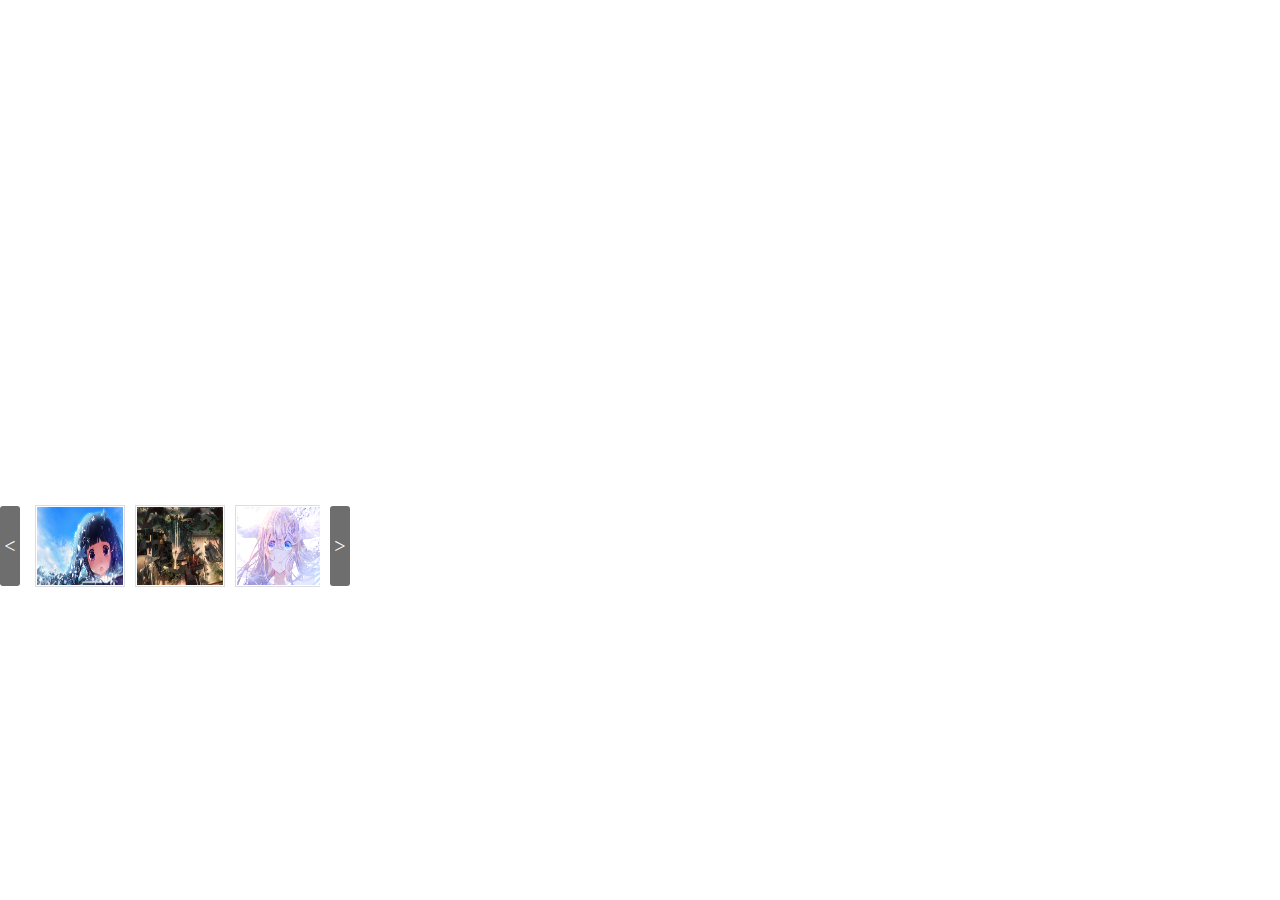
<file: src/lib/jQueryMagnifier/index.html>
<!DOCTYPE html>
<html>
<head>
	<meta charset="utf-8">
	<link rel="stylesheet" type="text/css" href="css/magnifier.css">
	<title>放大镜效果</title>
</head>
<body >
	
	<div class="magnifier" id="magnifier1">
		<div class="magnifier-container">
			<div class="images-cover"></div>
			<!--当前图片显示容器-->
			<div class="move-view"></div>
			<!--跟随鼠标移动的盒子-->
		</div>
		<div class="magnifier-assembly">
			<div class="magnifier-btn">
				<span class="magnifier-btn-left">&lt;</span>
				<span class="magnifier-btn-right">&gt;</span>
			</div>
			<!--按钮组-->
			<div class="magnifier-line">
				<ul class="clearfix animation03">
					<li>
						<div class="small-img">
							<img src="images/14431H1I-0.jpg" height="1200" width="1920" />
						</div>
					</li>
					<li>
						<div class="small-img">
							<img src="images/141A4C51-19.jpg" height="1842" width="3000" />
						</div>
					</li>
					<li>
						<div class="small-img">
							<img src="images/22-1F22522555E03.jpg" height="1080" width="1920" />
						</div>
					</li>
					<li>
						<div class="small-img">
							<img src="images/22-1F225225440416.jpg" height="2160" width="3840" />
						</div>
					</li>
					<li>
						<div class="small-img">
							<img src="images/22-1F225225520646.jpg" height="1080" width="1920" />
						</div>
					</li>
				</ul>
			</div>
			<!--缩略图-->
		</div>
		<div class="magnifier-view"></div>
		<!--经过放大的图片显示容器-->
	</div>
</body>
<script src="http://www.jq22.com/jquery/jquery-1.10.2.js"></script>
<script type="text/javascript" src="js/magnifier.js"></script>
<script type="text/javascript">
$(function() {
	
	var magnifierConfig = {
		magnifier : "#magnifier1",//最外层的大容器
		width : 500,//承载容器宽
		height : 500,//承载容器高
		moveWidth : null,//如果设置了移动盒子的宽度，则不计算缩放比例
		zoom : 5//缩放比例
	};

	var _magnifier = magnifier(magnifierConfig);

	/*magnifier的内置函数调用*/
	/*
		//设置magnifier函数的index属性
		_magnifier.setIndex(1);

		//重新载入主图,根据magnifier函数的index属性
		_magnifier.eqImg();
	*/
});
</script>
</html>
</file>
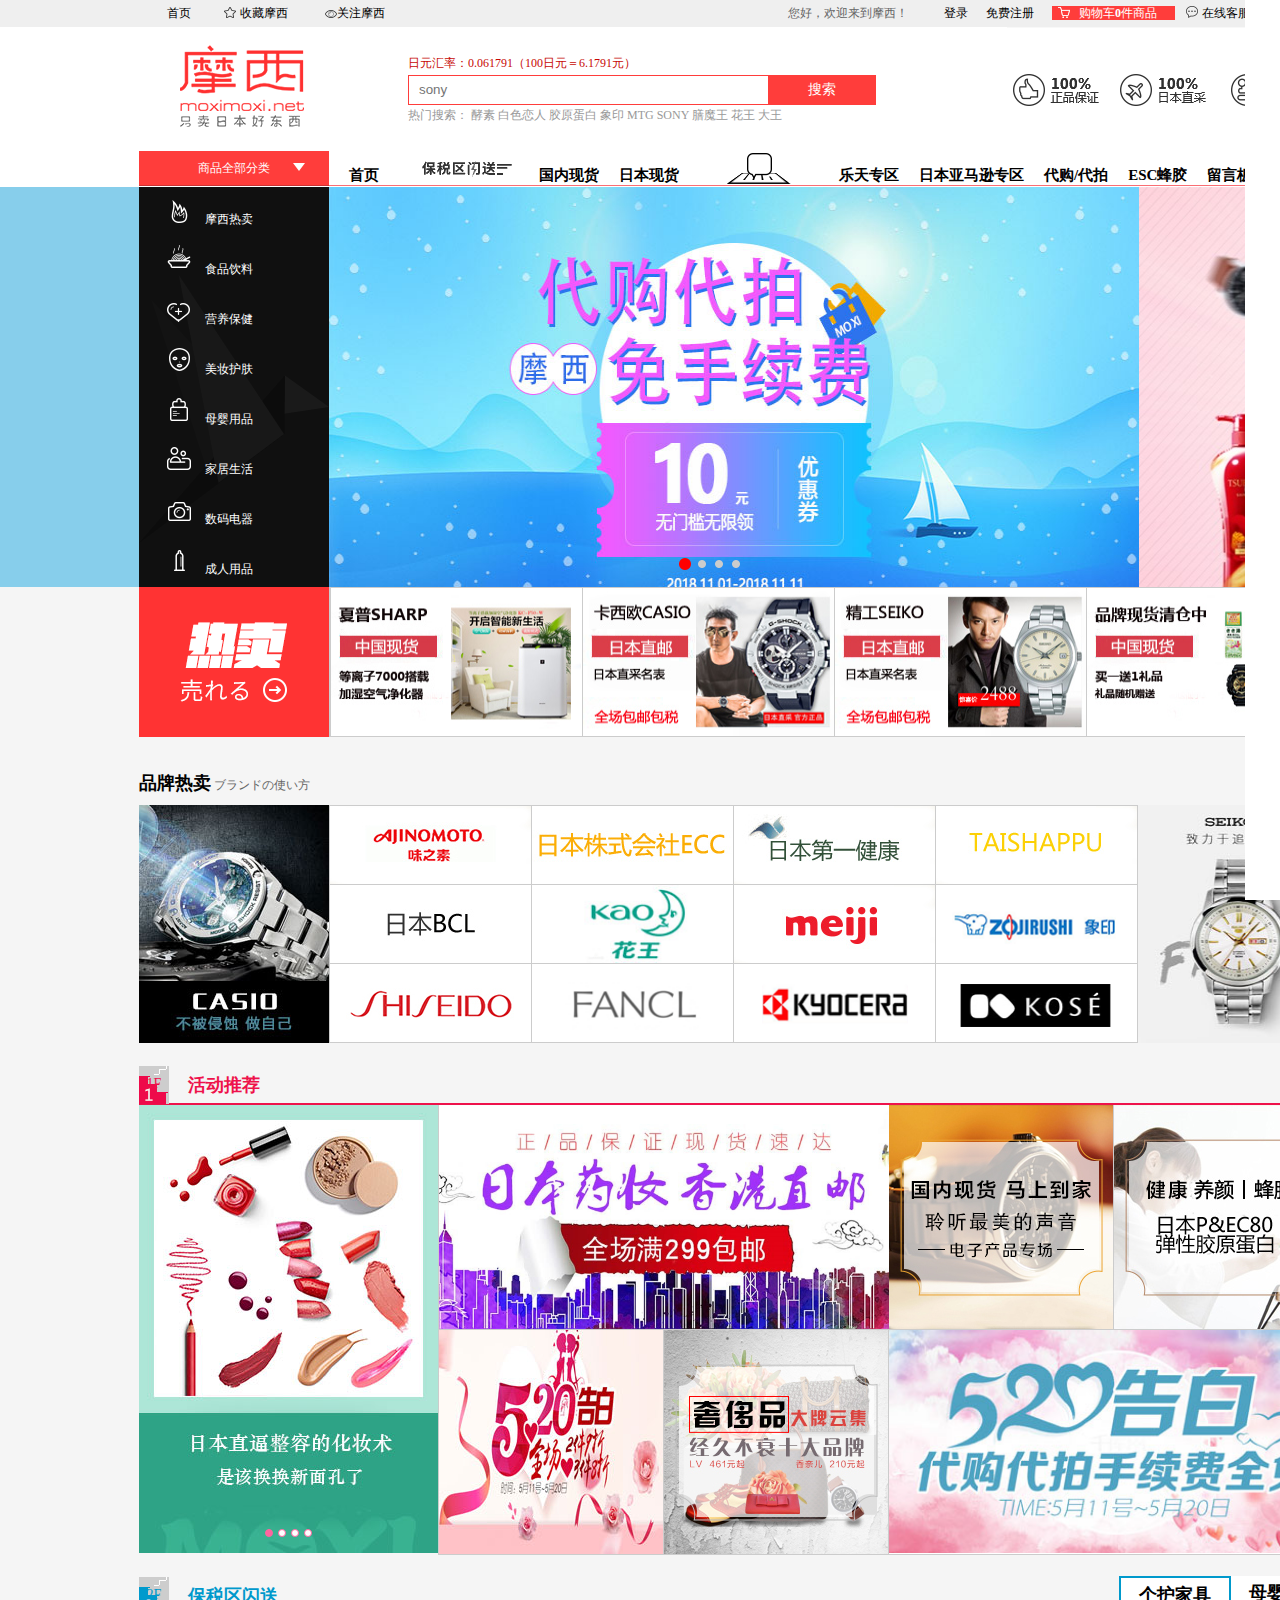
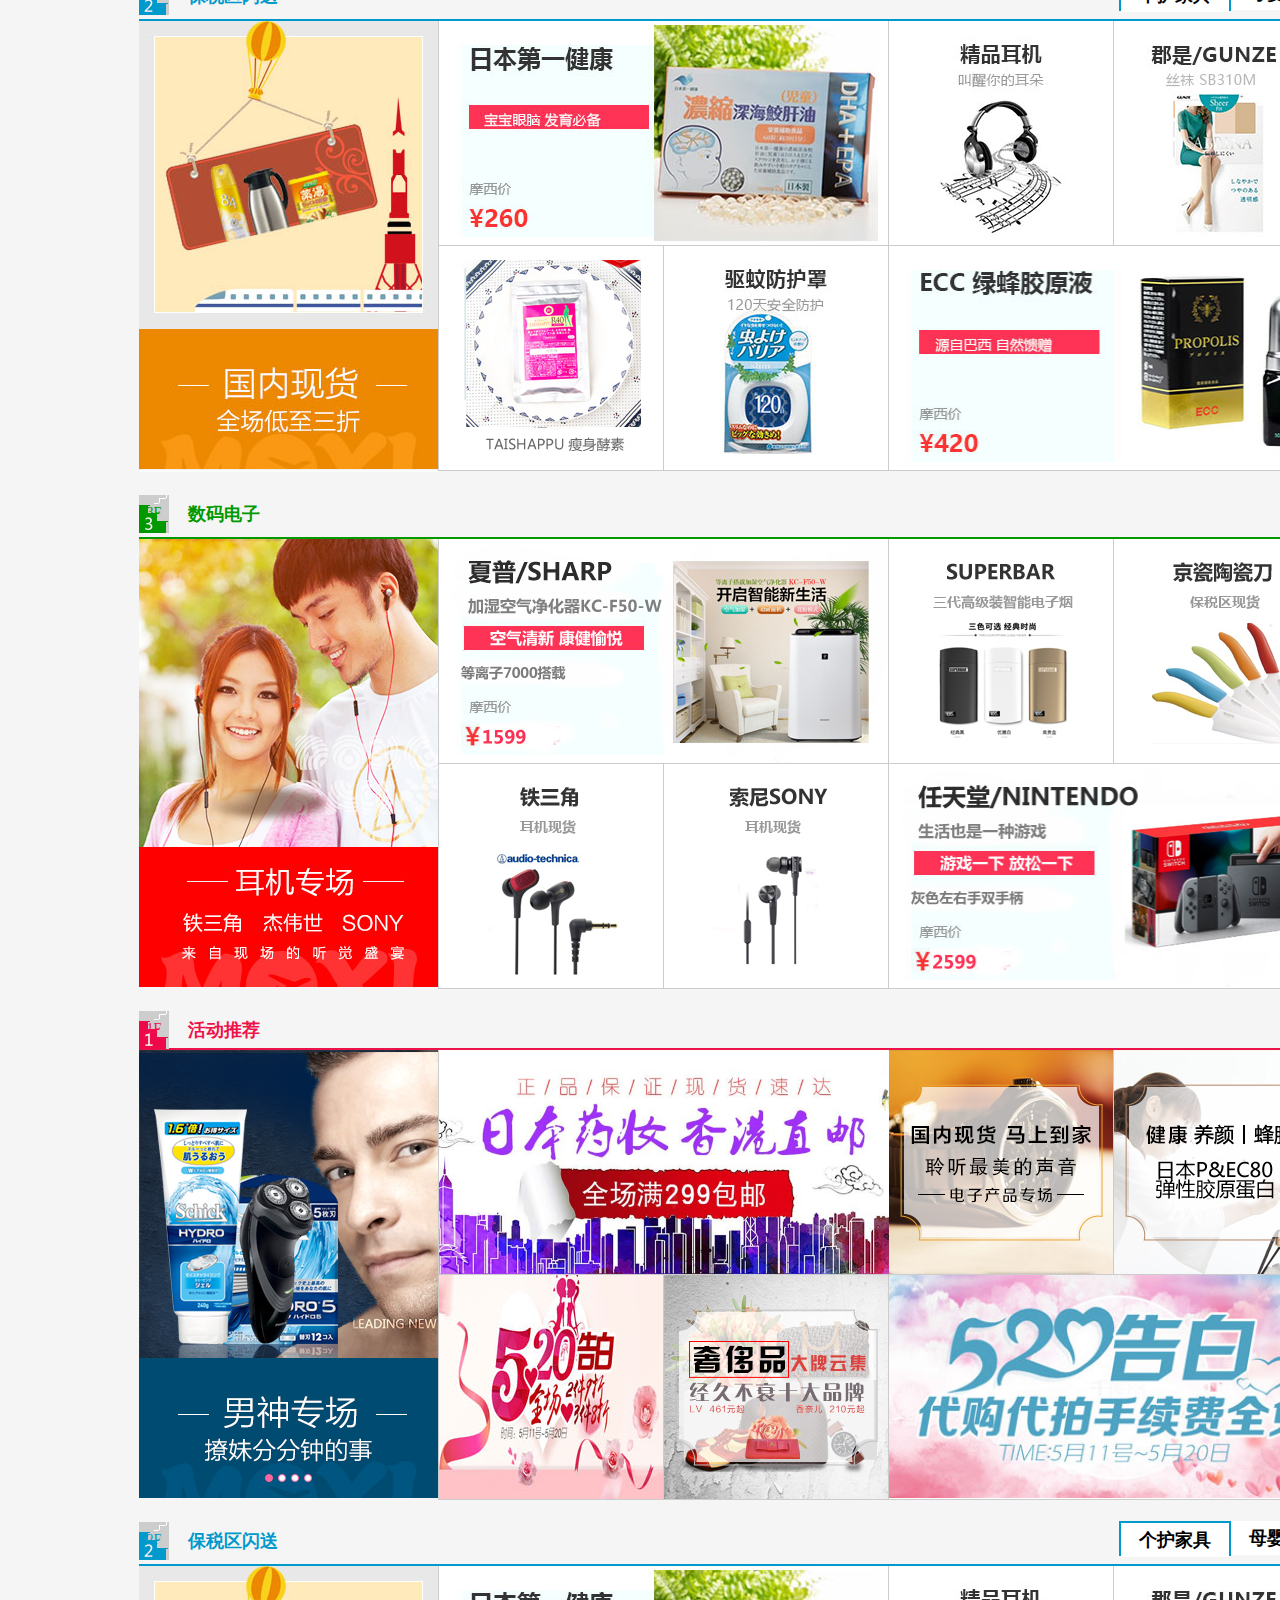
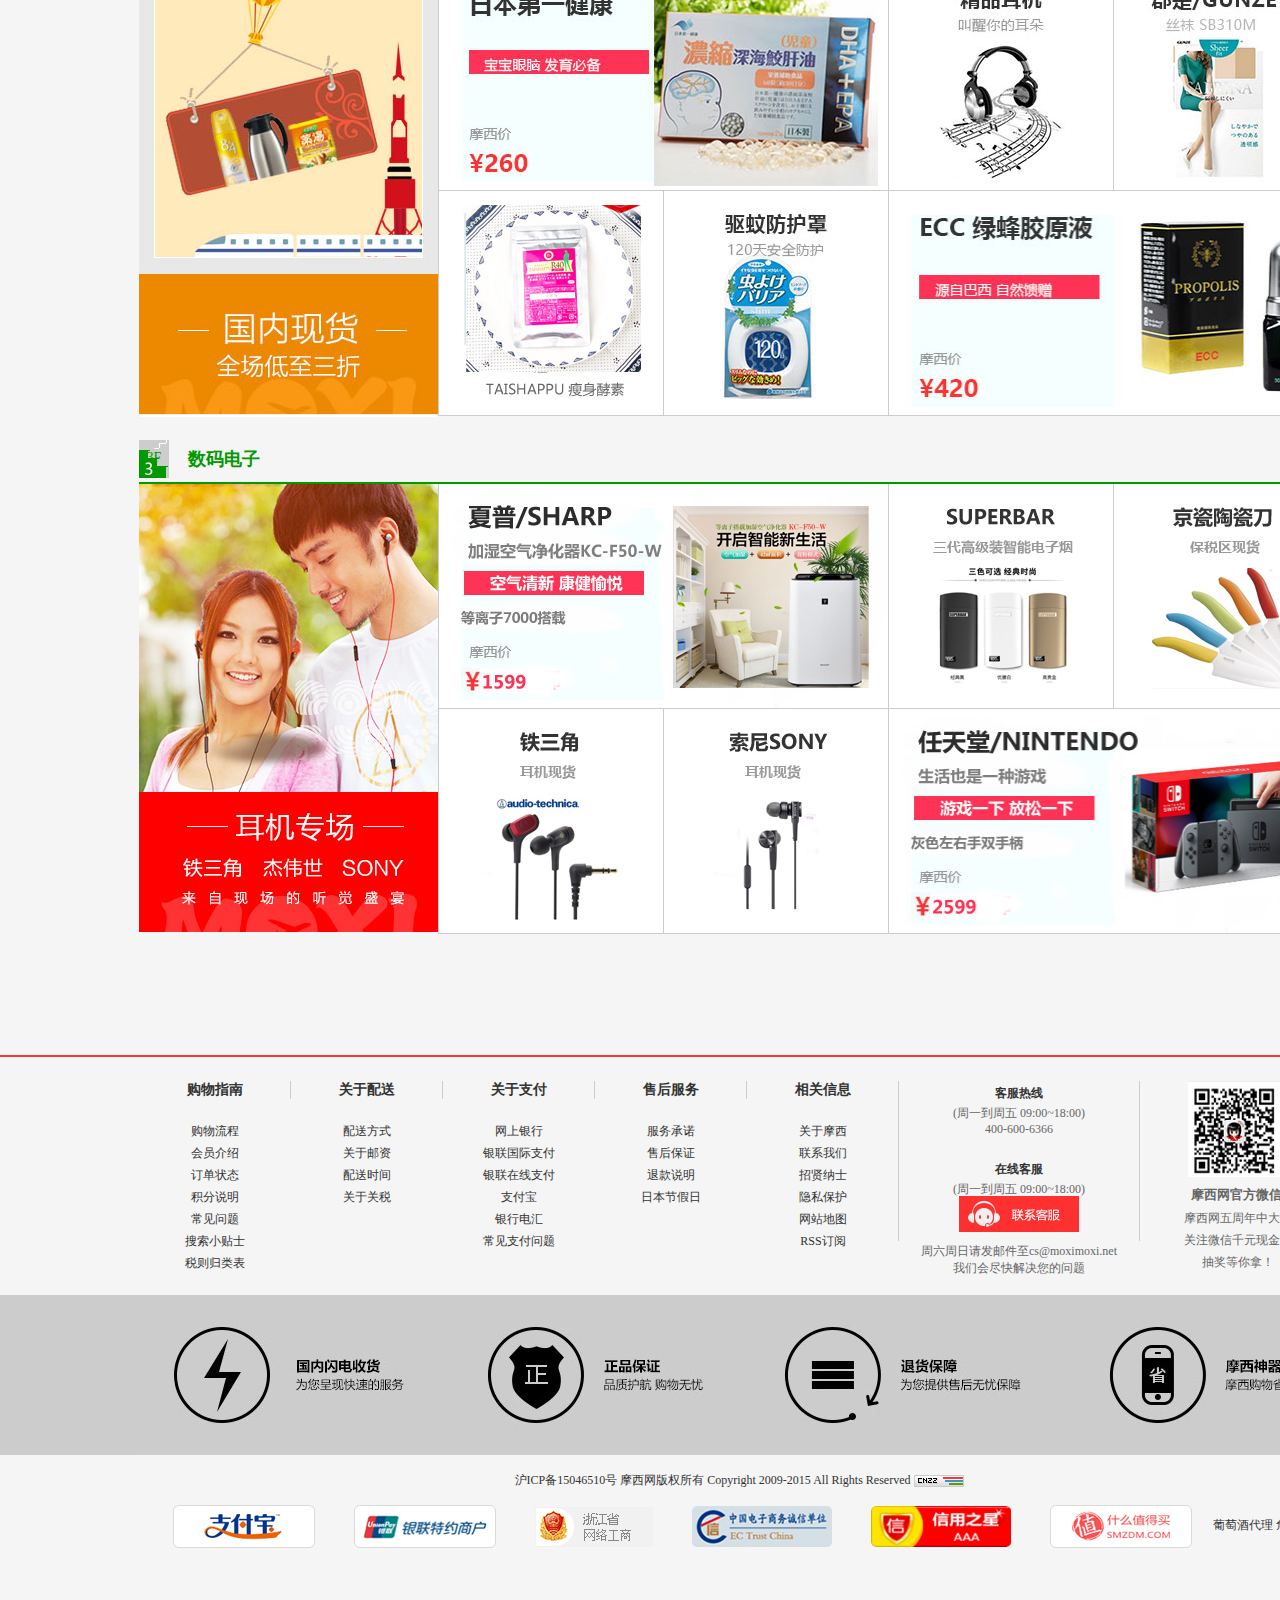
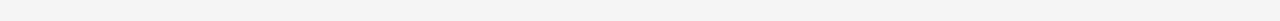
<file: src/moxi.html>
<!DOCTYPE html>
<html lang="en">
    <head>
    <title>摩西网-只卖日本好东西_日本代购网站_日本亚马逊官网代购</title>
        <meta charset="utf-8">
        <link rel="stylesheet" type="text/css" href="css/base.css" />
        <link rel="stylesheet" type="text/css" href="css/index.css" />
    </head>
    <body>
<div id="moxi">
        <!--                                       顶部                                   -->


        <div id="topt">
            <div class="container">
                <div class="topt_l">
                    <a href="#">首页</a>
                    <a href="#"><i class="l_1"></i>收藏摩西</a>
                    <a href="#"><i class="l_2"></i><img src="images/_r1_c001.png" height="101" width="107" alt="关注摩西" class="code" />关注摩西</a>
                </div>
                <ul class="topt_r">
                    <li id="gaTci"><p>您好，欢迎来到摩西！</p></li>
                    <li><a href="html/link-login.html">登录</a></li>
                    <li><a href="html/link-login.html" class="zhuche">免费注册</a></li>
                    <li style="display:none;" id="outgaT"><a>【退出】</a></li>
                    <li><a href="html/shopping-car.html" class="gouwuche">购物车<strong style="font-weight:700;" id="my_car">0</strong>件商品</a></li>
                    <li><a href="#" class="zaixiankefu">在线客服 400-660-6366</a></li>
                </ul>
            </div>
        </div>
        <!--                                       logo                                   -->


        <div id="header">
            <div class="container">
                <div class="header_l">
                        <div class="logo">
                            <img src="images/_r2_c1.png" height="84" width="137" alt="摩西网" title="摩西网" />
                        </div>
                    <div class="search">
                        <div class="search_t">
                            日元汇率：0.061791（100日元＝6.1791元）
                        </div>
                        <div class="search_z">
                            <input type="text"  placeholder="sony"/>
                            <button>搜索</button>
                        </div>
                        <div class="search_d">
                            <span>热门搜索：</span>
                            <a href="#">酵素</a>
                            <a href="#">白色恋人</a>
                            <a href="#">胶原蛋白</a>
                            <a href="#">象印</a>
                            <a href="#">MTG</a>
                            <a href="#">SONY</a>
                            <a href="#">膳魔王</a>
                            <a href="#">花王</a>
                            <a href="#">大王</a>
                        </div>
                    </div>
                    <div class="logo_r"></div>
                </div>
                <div class="shopAll">
                    <span>商品全部分类</span>
                    <ul>
                        <li><a href="#">首页</a></li>
                        <li><a href="#"><img src="images/_r3_c2.gif" height="34" width="120" alt="" /></a></li>
                        <li><a href="#">国内现货</a></li>
                        <li><a href="#">日本现货</a></li>
                        <li><a href="#"><img src="images/_r3_c3.gif" height="34" width="120" alt="" /></a></li>
                        <li><a href="#">乐天专区</a></li>
                        <li><a href="#">日本亚马逊专区</a></li>
                        <li><a href="#">代购/代拍</a></li>
                        <li><a href="#">ESC蜂胶</a></li>
                        <li><a href="#">留言板</a></li>
                    </ul>
                </div>
            </div>
        </div>
        <!--                                       导航                                   -->


        <div id="nav">
            <div class="container">
                <div class="shopAll_r">
                    <ul>
                        <li class="r1 rr"><a href="html/details.html" class="r11 r1c1">摩西热卖</a></li>
                        <li class="r2 rr"><a href="html/details.html" class="r12 r1c1">食品饮料</a></li>
                        <li class="r3 rr"><a href="html/details.html" class="r13 r1c1">营养保健</a></li>
                        <li class="r4 rr"><a href="html/details.html" class="r14 r1c1">美妆护肤</a></li>
                        <li class="r5 rr"><a href="html/details.html" class="r15 r1c1">母婴用品</a></li>
                        <li class="r6 rr"><a href="html/details.html" class="r16 r1c1">家居生活</a></li>
                        <li class="r7 rr"><a href="html/details.html" class="r17 r1c1">数码电器</a></li>
                        <li class="r8 rr"><a href="html/details.html" class="r18 r1c1">成人用品</a></li>
                    </ul>
                    <div class="shopinAll">
                        <div class="shopinAllone">
                            <ul>
                                <li>
                                    <h3>热门搜索 ></h3>
                                    <a href="#">面膜</a>&nbsp;
                                    <a href="#">酵素</a>&nbsp;
                                    <a href="#">清汁</a>&nbsp;
                                    <a href="#">美容</a>&nbsp;
                                    <a href="#">姨妈巾</a>&nbsp;
                                    <a href="#">白色恋人</a>&nbsp;
                                    <a href="#">Cosme</a>&nbsp;
                                    <a href="#">避孕套</a>&nbsp;
                                    <a href="#">胶原蛋白</a>&nbsp;
                                    <a href="#">北海道特产</a>&nbsp;
                                </li>
                                
                                <li> 
                                    <h3>日本零食 ></h3>
                                    <a href="#">白色恋人</a>&nbsp;
                                    <a href="#">卡乐比</a>&nbsp;
                                    <a href="#">雀巢</a>&nbsp;
                                    <a href="#">TOKO BANANA</a>&nbsp;
                                    <a href="#">明治</a>&nbsp;
                                    <a href="#">花田牧场</a>&nbsp;
                                    <a href="#">Cosme</a>&nbsp;
                                    <a href="#">巧克力</a>&nbsp;
                                </li>
                                <li>
                                    <h3>大牌母婴 ></h3>
                                    <a href="#">花王</a>&nbsp;
                                    <a href="#">大王</a>&nbsp;
                                    <a href="#">贝亲</a>&nbsp;
                                    <a href="#">森永</a>&nbsp;
                                    <a href="#">和光堂</a>&nbsp;
                                    <a href="#">固力果</a>&nbsp;
                                    <a href="#">mama&kids</a>&nbsp;
                                    <a href="#">Sassy</a>&nbsp;
                                    <a href="#">明治</a>&nbsp;
                                    <a href="#">爱迪生</a>&nbsp;
                                    <a href="#">津山</a>&nbsp;
                                </li>
                                <li>
                                    <h3>保健养生 ></h3>
                                    <a href="#">东茶园</a>&nbsp;
                                    <a href="#">大高酵素</a>&nbsp;
                                    <a href="#">公主酵素</a>&nbsp;
                                    <a href="#">医食同源</a>&nbsp;
                                    <a href="#">Manad/万田酵素</a>&nbsp;
                                    <a href="#">KOBAYASHI/小林制药</a>&nbsp;
                                </li>
                                <li>
                                     <h3>美妆护肤 ></h3>
                                    <a href="#">Fancl</a>&nbsp;
                                    <a href="#">Kose/高丝</a>&nbsp;
                                    <a href="#">DHC</a>&nbsp;
                                    <a href="#">SK-II</a>&nbsp;
                                    <a href="#">SANA 豆乳</a>&nbsp;
                                    <a href="#">肌研</a>&nbsp;
                                    <a href="#">植村秀</a>&nbsp;
                                    <a href="#">kiss me</a>&nbsp;
                                    <a href="#">豆腐の盛田屋</a>&nbsp;
                                </li>
                                <li>
                                    <h3>居家日用 ></h3>
                                    <a href="#">象印</a>&nbsp;
                                    <a href="#">虎牌</a>&nbsp;
                                    <a href="#">孔雀</a>&nbsp;
                                    <a href="#">狮王LTON</a>&nbsp;
                                    <a href="#">膳魔师</a>&nbsp;
                                    <a href="#">京瓷</a>&nbsp;
                                    <a href="#">金治</a>&nbsp;
                                    <a href="#">Polident/保丽净</a>&nbsp;
                                </li>
                                <li>
                                    <h3>时尚数码 ></h3>
                                    <a href="#">SONY/索尼</a>&nbsp;
                                    <a href="#">铁三角/audio-technica</a>&nbsp;
                                    <a href="#">卡西欧/CASIO</a>&nbsp;
                                    <a href="#">博士/BOSE</a>&nbsp;
                                    <a href="#">尼康/NIKON</a>&nbsp;
                                    <a href="#">宾得-Pantex</a>&nbsp;
                                </li>
                            </ul>
                        </div>
                        <div class="shopinAllone">
                            <ul>
                                <li>
                                    <h3>热门搜索 ></h3>
                                    <a href="#">面膜</a>&nbsp;
                                    <a href="#">酵素</a>&nbsp;
                                    <a href="#">清汁</a>&nbsp;
                                    <a href="#">美容</a>&nbsp;
                                    <a href="#">姨妈巾</a>&nbsp;
                                    <a href="#">白色恋人</a>&nbsp;
                                    <a href="#">Cosme</a>&nbsp;
                                    <a href="#">避孕套</a>&nbsp;
                                    <a href="#">胶原蛋白</a>&nbsp;
                                    <a href="#">北海道特产</a>&nbsp;
                                </li>
                                
                                <li> 
                                    <h3>日本零食 ></h3>
                                    <a href="#">白色恋人</a>&nbsp;
                                    <a href="#">卡乐比</a>&nbsp;
                                    <a href="#">雀巢</a>&nbsp;
                                    <a href="#">TOKO BANANA</a>&nbsp;
                                    <a href="#">明治</a>&nbsp;
                                    <a href="#">花田牧场</a>&nbsp;
                                    <a href="#">Cosme</a>&nbsp;
                                    <a href="#">巧克力</a>&nbsp;
                                </li>
                                <li>
                                    <h3>保健养生 ></h3>
                                    <a href="#">东茶园</a>&nbsp;
                                    <a href="#">大高酵素</a>&nbsp;
                                    <a href="#">公主酵素</a>&nbsp;
                                    <a href="#">医食同源</a>&nbsp;
                                    <a href="#">Manad/万田酵素</a>&nbsp;
                                    <a href="#">KOBAYASHI/小林制药</a>&nbsp;
                                </li>
                            </ul>
                        </div>
                        <div class="shopinAllone">
                            <ul>
                                <li>
                                    <h3>热门搜索 ></h3>
                                    <a href="#">面膜</a>&nbsp;
                                    <a href="#">酵素</a>&nbsp;
                                    <a href="#">清汁</a>&nbsp;
                                    <a href="#">美容</a>&nbsp;
                                    <a href="#">姨妈巾</a>&nbsp;
                                    <a href="#">白色恋人</a>&nbsp;
                                    <a href="#">Cosme</a>&nbsp;
                                    <a href="#">避孕套</a>&nbsp;
                                    <a href="#">胶原蛋白</a>&nbsp;
                                    <a href="#">北海道特产</a>&nbsp;
                                </li>
                                
                                <li>
                                    <h3>大牌母婴 ></h3>
                                    <a href="#">花王</a>&nbsp;
                                    <a href="#">大王</a>&nbsp;
                                    <a href="#">贝亲</a>&nbsp;
                                    <a href="#">森永</a>&nbsp;
                                    <a href="#">和光堂</a>&nbsp;
                                    <a href="#">固力果</a>&nbsp;
                                    <a href="#">mama&kids</a>&nbsp;
                                    <a href="#">Sassy</a>&nbsp;
                                    <a href="#">明治</a>&nbsp;
                                    <a href="#">爱迪生</a>&nbsp;
                                    <a href="#">津山</a>&nbsp;
                                </li>
                                <li>
                                    <h3>保健养生 ></h3>
                                    <a href="#">东茶园</a>&nbsp;
                                    <a href="#">大高酵素</a>&nbsp;
                                    <a href="#">公主酵素</a>&nbsp;
                                    <a href="#">医食同源</a>&nbsp;
                                    <a href="#">Manad/万田酵素</a>&nbsp;
                                    <a href="#">KOBAYASHI/小林制药</a>&nbsp;
                                </li>
                                <li>
                                    <h3>居家日用 ></h3>
                                    <a href="#">象印</a>&nbsp;
                                    <a href="#">虎牌</a>&nbsp;
                                    <a href="#">孔雀</a>&nbsp;
                                    <a href="#">狮王LTON</a>&nbsp;
                                    <a href="#">膳魔师</a>&nbsp;
                                    <a href="#">京瓷</a>&nbsp;
                                    <a href="#">金治</a>&nbsp;
                                    <a href="#">Polident/保丽净</a>&nbsp;
                                </li>
                                <li>
                                    <h3>时尚数码 ></h3>
                                    <a href="#">SONY/索尼</a>&nbsp;
                                    <a href="#">铁三角/audio-technica</a>&nbsp;
                                    <a href="#">卡西欧/CASIO</a>&nbsp;
                                    <a href="#">博士/BOSE</a>&nbsp;
                                    <a href="#">尼康/NIKON</a>&nbsp;
                                    <a href="#">宾得-Pantex</a>&nbsp;
                                </li>
                            </ul>
                        </div>
                        <div class="shopinAllone">
                            <ul>
                            
                                <li>
                                     <h3>美妆护肤 ></h3>
                                    <a href="#">Fancl</a>&nbsp;
                                    <a href="#">Kose/高丝</a>&nbsp;
                                    <a href="#">DHC</a>&nbsp;
                                    <a href="#">SK-II</a>&nbsp;
                                    <a href="#">SANA 豆乳</a>&nbsp;
                                    <a href="#">肌研</a>&nbsp;
                                    <a href="#">植村秀</a>&nbsp;
                                    <a href="#">kiss me</a>&nbsp;
                                    <a href="#">豆腐の盛田屋</a>&nbsp;
                                </li>
                                <li>
                                    <h3>居家日用 ></h3>
                                    <a href="#">象印</a>&nbsp;
                                    <a href="#">虎牌</a>&nbsp;
                                    <a href="#">孔雀</a>&nbsp;
                                    <a href="#">狮王LTON</a>&nbsp;
                                    <a href="#">膳魔师</a>&nbsp;
                                    <a href="#">京瓷</a>&nbsp;
                                    <a href="#">金治</a>&nbsp;
                                    <a href="#">Polident/保丽净</a>&nbsp;
                                </li>
                                <li>
                                    <h3>时尚数码 ></h3>
                                    <a href="#">SONY/索尼</a>&nbsp;
                                    <a href="#">铁三角/audio-technica</a>&nbsp;
                                    <a href="#">卡西欧/CASIO</a>&nbsp;
                                    <a href="#">博士/BOSE</a>&nbsp;
                                    <a href="#">尼康/NIKON</a>&nbsp;
                                    <a href="#">宾得-Pantex</a>&nbsp;
                                </li>
                            </ul>
                        </div>
                        <div class="shopinAllone">
                            <ul>
                                <li>
                                    <h3>热门搜索 ></h3>
                                    <a href="#">面膜</a>&nbsp;
                                    <a href="#">酵素</a>&nbsp;
                                    <a href="#">清汁</a>&nbsp;
                                    <a href="#">美容</a>&nbsp;
                                    <a href="#">姨妈巾</a>&nbsp;
                                    <a href="#">白色恋人</a>&nbsp;
                                    <a href="#">Cosme</a>&nbsp;
                                    <a href="#">避孕套</a>&nbsp;
                                    <a href="#">胶原蛋白</a>&nbsp;
                                    <a href="#">北海道特产</a>&nbsp;
                                </li>
                                
                                <li> 
                                    <h3>日本零食 ></h3>
                                    <a href="#">白色恋人</a>&nbsp;
                                    <a href="#">卡乐比</a>&nbsp;
                                    <a href="#">雀巢</a>&nbsp;
                                    <a href="#">TOKO BANANA</a>&nbsp;
                                    <a href="#">明治</a>&nbsp;
                                    <a href="#">花田牧场</a>&nbsp;
                                    <a href="#">Cosme</a>&nbsp;
                                    <a href="#">巧克力</a>&nbsp;
                                </li>
                                <li>
                                    <h3>大牌母婴 ></h3>
                                    <a href="#">花王</a>&nbsp;
                                    <a href="#">大王</a>&nbsp;
                                    <a href="#">贝亲</a>&nbsp;
                                    <a href="#">森永</a>&nbsp;
                                    <a href="#">和光堂</a>&nbsp;
                                    <a href="#">固力果</a>&nbsp;
                                    <a href="#">mama&kids</a>&nbsp;
                                    <a href="#">Sassy</a>&nbsp;
                                    <a href="#">明治</a>&nbsp;
                                    <a href="#">爱迪生</a>&nbsp;
                                    <a href="#">津山</a>&nbsp;
                                </li>
                                <li>
                                    <h3>保健养生 ></h3>
                                    <a href="#">东茶园</a>&nbsp;
                                    <a href="#">大高酵素</a>&nbsp;
                                    <a href="#">公主酵素</a>&nbsp;
                                    <a href="#">医食同源</a>&nbsp;
                                    <a href="#">Manad/万田酵素</a>&nbsp;
                                    <a href="#">KOBAYASHI/小林制药</a>&nbsp;
                                </li>
                                
                            </ul>
                        </div>
                        <div class="shopinAllone">
                            <ul>
                                <li>
                                    <h3>热门搜索 ></h3>
                                    <a href="#">面膜</a>&nbsp;
                                    <a href="#">酵素</a>&nbsp;
                                    <a href="#">清汁</a>&nbsp;
                                    <a href="#">美容</a>&nbsp;
                                    <a href="#">姨妈巾</a>&nbsp;
                                    <a href="#">白色恋人</a>&nbsp;
                                    <a href="#">Cosme</a>&nbsp;
                                    <a href="#">避孕套</a>&nbsp;
                                    <a href="#">胶原蛋白</a>&nbsp;
                                    <a href="#">北海道特产</a>&nbsp;
                                </li>
                                
                                <li> 
                                    <h3>日本零食 ></h3>
                                    <a href="#">白色恋人</a>&nbsp;
                                    <a href="#">卡乐比</a>&nbsp;
                                    <a href="#">雀巢</a>&nbsp;
                                    <a href="#">TOKO BANANA</a>&nbsp;
                                    <a href="#">明治</a>&nbsp;
                                    <a href="#">花田牧场</a>&nbsp;
                                    <a href="#">Cosme</a>&nbsp;
                                    <a href="#">巧克力</a>&nbsp;
                                </li>
                                <li>
                                    <h3>大牌母婴 ></h3>
                                    <a href="#">花王</a>&nbsp;
                                    <a href="#">大王</a>&nbsp;
                                    <a href="#">贝亲</a>&nbsp;
                                    <a href="#">森永</a>&nbsp;
                                    <a href="#">和光堂</a>&nbsp;
                                    <a href="#">固力果</a>&nbsp;
                                    <a href="#">mama&kids</a>&nbsp;
                                    <a href="#">Sassy</a>&nbsp;
                                    <a href="#">明治</a>&nbsp;
                                    <a href="#">爱迪生</a>&nbsp;
                                    <a href="#">津山</a>&nbsp;
                                </li>
                                <li>
                                    <h3>保健养生 ></h3>
                                    <a href="#">东茶园</a>&nbsp;
                                    <a href="#">大高酵素</a>&nbsp;
                                    <a href="#">公主酵素</a>&nbsp;
                                    <a href="#">医食同源</a>&nbsp;
                                    <a href="#">Manad/万田酵素</a>&nbsp;
                                    <a href="#">KOBAYASHI/小林制药</a>&nbsp;
                                </li>
                                <li>
                                     <h3>美妆护肤 ></h3>
                                    <a href="#">Fancl</a>&nbsp;
                                    <a href="#">Kose/高丝</a>&nbsp;
                                    <a href="#">DHC</a>&nbsp;
                                    <a href="#">SK-II</a>&nbsp;
                                    <a href="#">SANA 豆乳</a>&nbsp;
                                    <a href="#">肌研</a>&nbsp;
                                    <a href="#">植村秀</a>&nbsp;
                                    <a href="#">kiss me</a>&nbsp;
                                    <a href="#">豆腐の盛田屋</a>&nbsp;
                                </li>
                                <li>
                                    <h3>居家日用 ></h3>
                                    <a href="#">象印</a>&nbsp;
                                    <a href="#">虎牌</a>&nbsp;
                                    <a href="#">孔雀</a>&nbsp;
                                    <a href="#">狮王LTON</a>&nbsp;
                                    <a href="#">膳魔师</a>&nbsp;
                                    <a href="#">京瓷</a>&nbsp;
                                    <a href="#">金治</a>&nbsp;
                                    <a href="#">Polident/保丽净</a>&nbsp;
                                </li>
                                <li>
                                    <h3>时尚数码 ></h3>
                                    <a href="#">SONY/索尼</a>&nbsp;
                                    <a href="#">铁三角/audio-technica</a>&nbsp;
                                    <a href="#">卡西欧/CASIO</a>&nbsp;
                                    <a href="#">博士/BOSE</a>&nbsp;
                                    <a href="#">尼康/NIKON</a>&nbsp;
                                    <a href="#">宾得-Pantex</a>&nbsp;
                                </li>
                            </ul>
                        </div>
                        <div class="shopinAllone">
                            <ul>
                                <li>
                                    <h3>热门搜索 ></h3>
                                    <a href="#">面膜</a>&nbsp;
                                    <a href="#">酵素</a>&nbsp;
                                    <a href="#">清汁</a>&nbsp;
                                    <a href="#">美容</a>&nbsp;
                                    <a href="#">姨妈巾</a>&nbsp;
                                    <a href="#">白色恋人</a>&nbsp;
                                    <a href="#">Cosme</a>&nbsp;
                                    <a href="#">避孕套</a>&nbsp;
                                    <a href="#">胶原蛋白</a>&nbsp;
                                    <a href="#">北海道特产</a>&nbsp;
                                </li>
                                
                                <li> 
                                    <h3>日本零食 ></h3>
                                    <a href="#">白色恋人</a>&nbsp;
                                    <a href="#">卡乐比</a>&nbsp;
                                    <a href="#">雀巢</a>&nbsp;
                                    <a href="#">TOKO BANANA</a>&nbsp;
                                    <a href="#">明治</a>&nbsp;
                                    <a href="#">花田牧场</a>&nbsp;
                                    <a href="#">Cosme</a>&nbsp;
                                    <a href="#">巧克力</a>&nbsp;
                                </li>
                                <li>
                                    <h3>大牌母婴 ></h3>
                                    <a href="#">花王</a>&nbsp;
                                    <a href="#">大王</a>&nbsp;
                                    <a href="#">贝亲</a>&nbsp;
                                    <a href="#">森永</a>&nbsp;
                                    <a href="#">和光堂</a>&nbsp;
                                    <a href="#">固力果</a>&nbsp;
                                    <a href="#">mama&kids</a>&nbsp;
                                    <a href="#">Sassy</a>&nbsp;
                                    <a href="#">明治</a>&nbsp;
                                    <a href="#">爱迪生</a>&nbsp;
                                    <a href="#">津山</a>&nbsp;
                                </li>
                                <li>
                                    <h3>保健养生 ></h3>
                                    <a href="#">东茶园</a>&nbsp;
                                    <a href="#">大高酵素</a>&nbsp;
                                    <a href="#">公主酵素</a>&nbsp;
                                    <a href="#">医食同源</a>&nbsp;
                                    <a href="#">Manad/万田酵素</a>&nbsp;
                                    <a href="#">KOBAYASHI/小林制药</a>&nbsp;
                                </li>
                                
                                <li>
                                    <h3>时尚数码 ></h3>
                                    <a href="#">SONY/索尼</a>&nbsp;
                                    <a href="#">铁三角/audio-technica</a>&nbsp;
                                    <a href="#">卡西欧/CASIO</a>&nbsp;
                                    <a href="#">博士/BOSE</a>&nbsp;
                                    <a href="#">尼康/NIKON</a>&nbsp;
                                    <a href="#">宾得-Pantex</a>&nbsp;
                                </li>
                            </ul>
                        </div>
                        <div class="shopinAllone">
                            <ul>
                                
                                
                                <li> 
                                    <h3>日本零食 ></h3>
                                    <a href="#">白色恋人</a>&nbsp;
                                    <a href="#">卡乐比</a>&nbsp;
                                    <a href="#">雀巢</a>&nbsp;
                                    <a href="#">TOKO BANANA</a>&nbsp;
                                    <a href="#">明治</a>&nbsp;
                                    <a href="#">花田牧场</a>&nbsp;
                                    <a href="#">Cosme</a>&nbsp;
                                    <a href="#">巧克力</a>&nbsp;
                                </li>
                                <li>
                                    <h3>大牌母婴 ></h3>
                                    <a href="#">花王</a>&nbsp;
                                    <a href="#">大王</a>&nbsp;
                                    <a href="#">贝亲</a>&nbsp;
                                    <a href="#">森永</a>&nbsp;
                                    <a href="#">和光堂</a>&nbsp;
                                    <a href="#">固力果</a>&nbsp;
                                    <a href="#">mama&kids</a>&nbsp;
                                    <a href="#">Sassy</a>&nbsp;
                                    <a href="#">明治</a>&nbsp;
                                    <a href="#">爱迪生</a>&nbsp;
                                    <a href="#">津山</a>&nbsp;
                                </li>
                                <li>
                                    <h3>保健养生 ></h3>
                                    <a href="#">东茶园</a>&nbsp;
                                    <a href="#">大高酵素</a>&nbsp;
                                    <a href="#">公主酵素</a>&nbsp;
                                    <a href="#">医食同源</a>&nbsp;
                                    <a href="#">Manad/万田酵素</a>&nbsp;
                                    <a href="#">KOBAYASHI/小林制药</a>&nbsp;
                                </li>
                                <li>
                                     <h3>美妆护肤 ></h3>
                                    <a href="#">Fancl</a>&nbsp;
                                    <a href="#">Kose/高丝</a>&nbsp;
                                    <a href="#">DHC</a>&nbsp;
                                    <a href="#">SK-II</a>&nbsp;
                                    <a href="#">SANA 豆乳</a>&nbsp;
                                    <a href="#">肌研</a>&nbsp;
                                    <a href="#">植村秀</a>&nbsp;
                                    <a href="#">kiss me</a>&nbsp;
                                    <a href="#">豆腐の盛田屋</a>&nbsp;
                                </li>
                                <li>
                                    <h3>居家日用 ></h3>
                                    <a href="#">象印</a>&nbsp;
                                    <a href="#">虎牌</a>&nbsp;
                                    <a href="#">孔雀</a>&nbsp;
                                    <a href="#">狮王LTON</a>&nbsp;
                                    <a href="#">膳魔师</a>&nbsp;
                                    <a href="#">京瓷</a>&nbsp;
                                    <a href="#">金治</a>&nbsp;
                                    <a href="#">Polident/保丽净</a>&nbsp;
                                </li>
                                <li>
                                    <h3>时尚数码 ></h3>
                                    <a href="#">SONY/索尼</a>&nbsp;
                                    <a href="#">铁三角/audio-technica</a>&nbsp;
                                    <a href="#">卡西欧/CASIO</a>&nbsp;
                                    <a href="#">博士/BOSE</a>&nbsp;
                                    <a href="#">尼康/NIKON</a>&nbsp;
                                    <a href="#">宾得-Pantex</a>&nbsp;
                                </li>
                            </ul>
                        </div>     
                    </div>
                </div>
                <div class="shopAll_l">
                            
                            <!--图片列表-->
                            <div id="imglist">
                                <ul>
                                    <li><img src="images/_r4_c5.jpg" height="441" width="810" alt="" /></li>
                                    <li><img src="images/_r4_c6.jpg" height="375" width="810" alt="" /></li>
                                    <li><img src="images/_r4_c7.jpg" height="441" width="810" alt="" /></li>
                                    <li><img src="images/_r4_c8.jpg" height="441" width="810" alt="" /></li>
                                </ul>
                            </div>
                            <!--焦点图-->
                            <p id="light">
                                <span class="active"></span>
                                <span></span>
                                <span></span>
                                <span></span>
                            </p>
                            <!--上下按钮-->
                            <div id="posibtn">
                                <p id="prev">&lt;</p>
                                <p id="next">&gt;</p>
                            </div>
                         <div class="chatu"><img src="images/_r4_c9.png" height="200" width="200" alt="" /></div>
                         <div class="chatu"><img src="images/_r4_c10.png" height="200" width="200" alt="" /></div>                     
                </div>  
            </div>
        </div>
        <!--                                       品牌(主要内容)                         -->


        <div id="brand">
            <div class="container">
                <div class="hot">
                    <ul>
                        <li class="hotc"><img src="images/_r5_c1.png" height="150" width="190" alt="" /></li >
                        <li class="hota"><img src="images/_r5_c2.jpg" height="148" width="255" alt="空气净化器"/></li>
                        <li class="hota"><img src="images/_r5_c3.jpg" height="148" width="255" alt="卡西欧手表"/></li>
                        <li class="hota"><img src="images/_r5_c4.jpg" height="148" width="255" alt="精工手表"/></li>
                        <li class="hota"><img src="images/_r5_c5.jpg" height="148" width="255" alt="中国现货"/></li>
                    </ul>
                </div>
                <div class="sales">
                    <h2>
                        <a href="#">品牌热卖</a>
                        <span> ブランドの使い方 
                        </span>
                    </h2>
                    <div class="s_main"> 
                        <div class="s_mainL">
                            <img src="images/_r6_c1.jpg" height="238" width="190" alt="" />
                        </div>
                        <div class="s_mainC">
                            <ul>
                                <li><img src="images/_r6_c2.jpg" height="80" width="202" alt="" /></li>
                                <li><img src="images/_r6_c3.jpg" height="80" width="202" alt="" /></li></li>
                                <li><img src="images/_r6_c4.jpg" height="80" width="202" alt="" /></li></li>
                                <li><img src="images/_r6_c5.jpg" height="80" width="202" alt="" /></li></li>
                                <li><img src="images/_r6_c6.jpg" height="80" width="202" alt="" /></li></li>
                                <li><img src="images/_r6_c7.png" height="80" width="202" alt="" /></li></li>
                                <li><img src="images/_r6_c8.jpg" height="80" width="202" alt="" /></li></li>
                                <li><img src="images/_r6_c9.png" height="80" width="202" alt="" /></li></li>
                                <li><img src="images/_r6_c10.jpg" height="80" width="202" alt="" /></li></li>
                                <li><img src="images/_r6_c11.png" height="80" width="202" alt="" /></li></li>
                                <li><img src="images/_r6_c12.png" height="80" width="202" alt="" /></li></li>
                                <li><img src="images/_r6_c13.png" height="80" width="202" alt="" /></li></li>
                            </ul>
                        </div>
                        <div class="s_mainR">
                            <img src="images/_r6_c14.jpg" height="238" width="201" alt="" />
                        </div>  
                    </div>
                </div>
                <!-- 活动推荐 -->
                    <div class="f_main_01 f_main" id="go1">
                        <span class="f_ic1">1F</span>
                        <strong>活动推荐</strong>
                    </div>
                    <div class="f_onmain_01 f_onmain">
                        <div id="slideimg">
                            <!--放图片-->
                            <div class="view">
                                <ul class="ul">
                                    <li>
                                        <a href="javascript:;"><img src="images/_r7_c1.jpg" height="448" width="299" alt="" /></a>
                                    </li>
                                    <li>
                                        <a href="javascript:;"><img src="images/_r7_c2.jpg" height="448" width="299" alt="" /></a>
                                    </li>
                                    <li>
                                        <a href="javascript:;"><img src="images/_r7_c3.jpg" height="448" width="299" alt="" /></a>
                                    </li>
                                    <li>
                                        <a href="javascript:;"><img src="images/_r7_c4.jpg" height="448" width="299" alt="" /></a>
                                    </li>
                                </ul>
                            </div>
                                <!--焦点-->
                                <p class="light">
                                    <span class="active"></span>
                                    <span></span>
                                    <span></span>
                                    <span></span>
                                </p>
                        </div>
                        <div class="slide_r">
                            <a href="#" style="width:449px;">
                                <img src="images/_r7_c5.jpg" alt="1f-香港直邮" />
                            </a>
                            <a href="#">
                                <img src="images/_r7_c6.jpg" alt="" />
                            </a>
                            <a href="#">
                                <img src="images/_r7_c7.jpg"  alt="" />
                            </a>
                            <a href="#">
                                <img src="images/_r7_c8.jpg" alt="" />
                            </a>
                            <a href="#">
                                <img src="images/_r7_c9.jpg" alt="" />
                            </a>
                            <a href="#" style="width:450px;">
                                <img src="images/_r7_c10.jpg" style="width:450px;" alt="" />
                            </a>
                        </div>
                    </div>    
                <!-- 保税区闪送 -->
                    <div class="f_main_02 f_main" id="go2">
                        <span class="f_ic2">2F</span>
                        <strong>保税区闪送</strong>
                        <div class="tab">
                            <ul>
                                <li class="inp active">
                                    <a href="javascript:void(0);" >个护家具</a>
                                </li>
                                <li class="inp">
                                    <a href="javascript:void(0);">母婴用品</a>
                                </li>
                            </ul>
                        </div>
                    </div>
                    <div class="f_onmain_02 f_onmain">
                            <div class="f_onmain_02_l" style="display:block;">
                                <div id="slideimg1">
                            <!--放图片-->
                            <div class="view">
                                <ul class="ul">
                                    <li>
                                        <a href="javascript:;"><img src="images/_r8_c1.jpg" height="448" width="299" alt="" /></a>
                                    </li>
                                    <li>
                                        <a href="javascript:;"><img src="images/_r8_c2.jpg" height="448" width="299" alt="" /></a>
                                    </li>
                                </ul>
                            </div>
                                <!--焦点-->
                                <p class="light">
                                    <span class="active"></span>
                                </p>
                        </div>
                                <div class="slide_r">
                                    <a href="#" style="width:449px;">
                                        <img src="images/_r8_c3.jpg" alt="2f-保税区" />
                                    </a>
                                    <a href="#">
                                        <img src="images/_r8_c4.jpg" alt="" />
                                    </a>
                                    <a href="#">
                                        <img src="images/_r8_c5.jpg"  alt="" />
                                    </a>
                                    <a href="#">
                                        <img src="images/_r8_c6.jpg" alt="" />
                                    </a>
                                    <a href="#">
                                        <img src="images/_r8_c7.jpg" alt="" />
                                    </a>
                                    <a href="#" style="width:450px;">
                                        <img src="images/_r8_c8.jpg" style="width:450px;" alt="" />
                                    </a>
                                </div>
                            </div>
                            <div class="f_onmain_02_l" style="display:none;">
                                <div id="slideimg2">
                                    <!--放图片-->
                                    <div class="view">
                                        <ul class="ul">
                                            <li>
                                                <a href="javascript:;"><img src="images/_r8_c01.jpg" height="448" width="299" alt="" /></a>
                                            </li>
                                            <li>
                                                <a href="javascript:;"><img src="images/_r8_cc1.jpg" height="448" width="299" alt="" /></a>
                                            </li>
                                        </ul>
                                    </div>
                                        <!--焦点-->
                                        <p class="light">
                                            <span class="active"></span>
                                            <span></span>
                                        </p>
                                </div>
                                <div class="slide_r2">
                                    <a href="#" style="width:449px;">
                                        <img src="images/_r8_c02.jpg" alt="2f-保税区" />
                                    </a>
                                    <a href="#">
                                        <img src="images/_r8_c03.jpg" alt="" />
                                    </a>
                                    <a href="#">
                                        <img src="images/_r8_c04.jpg"  alt="" />
                                    </a>
                                    <a href="#">
                                        <img src="images/_r8_c05.jpg" alt="" />
                                    </a>
                                    <a href="#">
                                        <img src="images/_r8_c06.jpg" alt="" />
                                    </a>
                                    <a href="#" style="width:450px;">
                                        <img src="images/_r8_c07.jpg" style="width:450px;" alt="" />
                                    </a>
                                </div>
                            </div>
                    </div>
                <!-- 数码电子  -->
                    <div class="f_main_03 f_main" id="go3">
                        <span class="f_ic3">3F</span>
                        <strong>数码电子</strong>
                    </div>
                    <div class="f_onmain_03 f_onmain">
                        <div id="slideimg3">
                            <!--放图片-->
                            <div class="view">
                                <ul class="ul">
                                    <li>
                                        <a href="javascript:;"><img src="images/_r9_c1.jpg" height="448" width="299" alt="" /></a>
                                    </li>
                                </ul>
                            </div>
                        </div>
                        <div class="slide_r">
                            <a href="#" style="width:449px;">
                                <img src="images/_r9_c2.jpg" alt="1f-香港直邮" />
                            </a>
                            <a href="#">
                                <img src="images/_r9_c3.jpg" alt="" />
                            </a>
                            <a href="#">
                                <img src="images/_r9_c4.jpg"  alt="" />
                            </a>
                            <a href="#">
                                <img src="images/_r9_c5.jpg" alt="" />
                            </a>
                            <a href="#">
                                <img src="images/_r9_c6.jpg" alt="" />
                            </a>
                            <a href="#" style="width:450px;">
                                <img src="images/_r9_c7.jpg" style="width:450px;" alt="" />
                            </a>
                        </div>
                    </div>
                <!-- 复用活动推荐 -->
                    <div class="f_main_04 f_main" id="go4">
                        <span class="f_ic1">1F</span>
                        <strong>活动推荐</strong>
                    </div>
                    <div class="f_onmain_04 f_onmain">
                        <div id="slideimg4">
                            <!--放图片-->
                            <div class="view">
                                <ul class="ul">
                                    <li>
                                        <a href="javascript:;"><img src="images/_r7_c1.jpg" height="448" width="299" alt="" /></a>
                                    </li>
                                    <li>
                                        <a href="javascript:;"><img src="images/_r7_c2.jpg" height="448" width="299" alt="" /></a>
                                    </li>
                                    <li>
                                        <a href="javascript:;"><img src="images/_r7_c3.jpg" height="448" width="299" alt="" /></a>
                                    </li>
                                    <li>
                                        <a href="javascript:;"><img src="images/_r7_c4.jpg" height="448" width="299" alt="" /></a>
                                    </li>
                                </ul>
                            </div>
                                <!--焦点-->
                                <p class="light">
                                    <span class="active"></span>
                                    <span></span>
                                    <span></span>
                                    <span></span>
                                </p>
                        </div>
                        <div class="slide_r">
                            <a href="#" style="width:449px;">
                                <img src="images/_r7_c5.jpg" alt="1f-香港直邮" />
                            </a>
                            <a href="#">
                                <img src="images/_r7_c6.jpg" alt="" />
                            </a>
                            <a href="#">
                                <img src="images/_r7_c7.jpg"  alt="" />
                            </a>
                            <a href="#">
                                <img src="images/_r7_c8.jpg" alt="" />
                            </a>
                            <a href="#">
                                <img src="images/_r7_c9.jpg" alt="" />
                            </a>
                            <a href="#" style="width:450px;">
                                <img src="images/_r7_c10.jpg" style="width:450px;" alt="" />
                            </a>
                        </div>
                    </div>    
                <!-- 复用保税区闪送 -->
                    <div class="f_main_05 f_main" id="go5">
                        <span class="f_ic2">2F</span>
                        <strong>保税区闪送</strong>
                        <div class="tab">
                            <ul>
                                <li class="inp1 active">
                                    <a href="javascript:void(0);" >个护家具</a>
                                </li>
                                <li class="inp1">
                                    <a href="javascript:void(0);">母婴用品</a>
                                </li>
                            </ul>
                        </div>
                    </div>
                    <div class="f_onmain_05 f_onmain">
                            <div class="f_onmain_02_ll" style="display:block;">
                                <div id="slideimg5">
                                    <!--放图片-->
                                    <div class="view">
                                        <ul class="ul">
                                            <li>
                                                <a href="javascript:;"><img src="images/_r8_c1.jpg" height="448" width="299" alt="" /></a>
                                            </li>
                                            <li>
                                                <a href="javascript:;"><img src="images/_r8_c2.jpg" height="448" width="299" alt="" /></a>
                                            </li>
                                        </ul>
                                    </div>
                                    <!--焦点-->
                                    <p class="light">
                                        <span class="active"></span>
                                        <span></span>
                                    </p>
                                </div>
                                <div class="slide_r">
                                    <a href="#" style="width:449px;">
                                        <img src="images/_r8_c3.jpg" alt="2f-保税区" />
                                    </a>
                                    <a href="#">
                                        <img src="images/_r8_c4.jpg" alt="" />
                                    </a>
                                    <a href="#">
                                        <img src="images/_r8_c5.jpg"  alt="" />
                                    </a>
                                    <a href="#">
                                        <img src="images/_r8_c6.jpg" alt="" />
                                    </a>
                                    <a href="#">
                                        <img src="images/_r8_c7.jpg" alt="" />
                                    </a>
                                    <a href="#" style="width:450px;">
                                        <img src="images/_r8_c8.jpg" style="width:450px;" alt="" />
                                    </a>
                                </div>
                            </div>
                            <div class="f_onmain_02_ll" style="display:none;">
                                <div id="slideimg6">
                                    <!--放图片-->
                                    <div class="view">
                                        <ul class="ul">
                                            <li>
                                                <a href="javascript:;"><img src="images/_r8_c01.jpg" height="448" width="299" alt="" /></a>
                                            </li>
                                            <li>
                                                <a href="javascript:;"><img src="images/_r8_cc1.jpg" height="448" width="299" alt="" /></a>
                                            </li>
                                        </ul>
                                    </div>
                                        <!--焦点-->
                                        <p class="light">
                                            <span class="active"></span>
                                            <span></span>
                                        </p>
                                </div>
                                <div class="slide_r2">
                                    <a href="#" style="width:449px;">
                                        <img src="images/_r8_c02.jpg" alt="2f-保税区" />
                                    </a>
                                    <a href="#">
                                        <img src="images/_r8_c03.jpg" alt="" />
                                    </a>
                                    <a href="#">
                                        <img src="images/_r8_c04.jpg"  alt="" />
                                    </a>
                                    <a href="#">
                                        <img src="images/_r8_c05.jpg" alt="" />
                                    </a>
                                    <a href="#">
                                        <img src="images/_r8_c06.jpg" alt="" />
                                    </a>
                                    <a href="#" style="width:450px;">
                                        <img src="images/_r8_c07.jpg" style="width:450px;" alt="" />
                                    </a>
                                </div>
                            </div>
                    </div>
                <!-- 复用数码电子  -->
                    <div class="f_main_06 f_main" id="go6">
                        <span class="f_ic3">3F</span>
                        <strong>数码电子</strong>
                    </div>
                    <div class="f_onmain_06 f_onmain">
                        <div id="slideimg7">
                            <!--放图片-->
                            <div class="view">
                                <ul class="ul">
                                    <li>
                                        <a href="javascript:;"><img src="images/_r9_c1.jpg" height="448" width="299" alt="" /></a>
                                    </li>
                                </ul>
                            </div>
                        </div>
                        <div class="slide_r">
                            <a href="#" style="width:449px;">
                                <img src="images/_r9_c2.jpg" alt="1f-香港直邮" />
                            </a>
                            <a href="#">
                                <img src="images/_r9_c3.jpg" alt="" />
                            </a>
                            <a href="#">
                                <img src="images/_r9_c4.jpg"  alt="" />
                            </a>
                            <a href="#">
                                <img src="images/_r9_c5.jpg" alt="" />
                            </a>
                            <a href="#">
                                <img src="images/_r9_c6.jpg" alt="" />
                            </a>
                            <a href="#" style="width:450px;">
                                <img src="images/_r9_c7.jpg" style="width:450px;" alt="" />
                            </a>
                        </div>
                    </div>    
            </div>            
        </div>
        <!--                                       底部                                   -->


        <div id="footer">
            <div class="container">
                <div class="footer_up">
                    <div class="fup_l">
                        <dl>
                            <dt>
                                <h3>购物指南</h3>
                            </dt>
                            <dd><a href="#">购物流程</a></dd>
                            <dd><a href="#">会员介绍</a></dd>
                            <dd><a href="#">订单状态</a></dd>
                            <dd><a href="#">积分说明</a></dd>
                            <dd><a href="#">常见问题</a></dd>
                            <dd><a href="#">搜索小贴士</a></dd>
                            <dd><a href="#">税则归类表</a></dd>
                        </dl>
                        <dl>
                            <dt><h3>关于配送</h3></dt>
                            <dd><a href="#">配送方式</a></dd>
                            <dd><a href="#">关于邮资</a></dd>
                            <dd><a href="#">配送时间</a></dd>
                            <dd><a href="#">关于关税</a></dd>
                        </dl>
                        <dl>
                            <dt>
                                <h3>关于支付</h3>
                            </dt>
                            <dd><a href="#">网上银行</a></dd>
                            <dd><a href="#">银联国际支付</a></dd>
                            <dd><a href="#">银联在线支付</a></dd>
                            <dd><a href="#">支付宝</a></dd>
                            <dd><a href="#">银行电汇</a></dd>
                            <dd><a href="#">常见支付问题</a></dd>
                        </dl>
                        <dl>
                            <dt>
                                <h3>售后服务</h3>
                                <dd><a href="#">服务承诺</a></dd>
                                <dd><a href="#">售后保证</a></dd>
                                <dd><a href="#">退款说明</a></dd>
                                <dd><a href="#">日本节假日</a></dd>
                            </dt>
                        </dl>
                        <dl>
                            <dt>
                                <h3>相关信息</h3>
                            </dt>
                            <dd><a href="#">关于摩西</a></dd>
                            <dd><a href="#">联系我们</a></dd>
                            <dd><a href="#">招贤纳士</a></dd>
                            <dd><a href="#">隐私保护</a></dd>
                            <dd><a href="#">网站地图</a></dd>
                            <dd><a href="#">RSS订阅</a></dd>
                        </dl>
                    </div>
                    <div class="fup_c">
                        <h3>客服热线</h3>
                        <span>(周一到周五 09:00~18:00)</span>
                        <span class="tel">400-600-6366</span>
                        <h3>在线客服</h3>
                        <span style="padding-bottom: 45px;">(周一到周五 09:00~18:00)</span>
                        <a href="#"><img src="images/_r10_c1.png" alt="联系客服" /></a>
                        <span>周六周日请发邮件至cs@moximoxi.net</span>
                        <span>我们会尽快解决您的问题</span>
                    </div>
                    <div class="fup_r">
                        <img src="images/_r1_c001.png" height="96" width="96" alt="" />
                        <h3>摩西网官方微信</h3>
                        <span>摩西网五周年中大促 关注微信千元现金劵 抽奖等你拿！</span>
                    </div>
                </div>
                <div class="footer_center">
                    <div></div>
                </div>
                <div class="footer_bottom">
                    <p>
                        沪ICP备15046510号  摩西网版权所有 Copyright 2009-2015 All Rights Reserved
                        <img src="images/pic.gif" height="12" width="50" alt="站长统计" />
                    </p>
                    <div>
                        <img src="images/_r10_c01.png" height="43" width="142" alt="" />
                        <img src="images/_r10_c02.png" height="43" width="142" alt="" />
                        <img src="images/_r10_c03.png" height="40" width="118" alt="" />
                        <img src="images/_r10_c04.png" height="41" width="140" alt="" />
                        <img src="images/_r10_c05.png" height="41" width="140" alt="" />
                        <img src="images/_r10_c06.png" height="43" width="142" alt="" />
                        <a href="#">葡萄酒代理</a>
                        <a href="#">危机公关</a>
                    </div>
                </div>
            </div>
        </div>
        <!--                                    楼层跳跃机(简称跳楼机)                    -->


        <div id="machine">
            <a href="#f_title_1" class="jumpp" data-to="go1">活动推荐</a>
            <a href="#f_title_2" class="jumpp" data-to="go2">保税区闪送</a>
            <a href="#f_title_3" class="jumpp" data-to="go3">数码电子</a>
            <a href="#f_title_4" class="jumpp" data-to="go4">活动推荐（2）</a>
            <a href="#f_title_5" class="jumpp" data-to="go5">保税区闪送（3）</a>
            <a href="#f_title_6" class="jumpp" data-to="go6">数码电子（4）</a>
            <a href="#f_title_7" class="jumpp" id="upupx" data-to="go7">回到顶部</a>
        </div>
        <!--                                      右侧隐藏菜单                           -->

        <div id="hide_left">
        <div id="hide_right">
            <div class="hide_con">
                <a href="javascript:;" title="快递查询" target="_blank" class="sider_list list_00" style="margin-top:126px;">快递</a>

                <div class="order1">
                    <a href="javascript:;" class="btn_close1" title="关闭">X</a>
                    <div class="ordersearch">
                        <div><strong>运单查询：</strong></div>
                        <div><input type="text" size="11" class="inputt" /></div>
                        <div style="text-align: center;"><img src="images/_r11_c9.png" height="25" width="64" alt="" /></div>
                    </div>
                </div>

                <a href="#" title="我的摩西" target="_blank" class="sider_list list_01">我</a>

                <div class="order2">
                    <a href="javascript:;" title="关闭" class="btn_close2">X</a>
                    <div class="userlogin">
                        <div><strong>登录名</strong></div>
                        <div><input type="text"/></div>
                        <div><a href="#" class="zaozao">找回密码</a>
                            <strong>登录密码：</strong></div>
                        <div><input type="text"/></div>
                        <div><input type="submit" value="确认" class="queding" /></div>
                        <div style="text-align:right;"><a href="#" class="zaozao">免费注册</a></div>
                        <div style="line-height: 22px; vertical-align:middle; ">
                            <a href="#"><img src="images/_r11_c10.gif" style="height: 20px; border=none;"/></a>
                            <a href="#"><img src="images/_r11_c11.png" style="height: 20px; border=none;"/></a>
                        </div>                            
                    </div>  
                </div>
                <a href="javascript:;" title="摩币" target="_blank" class="sider_list list_02">摩币</a>
                <a href="javascript:;" title="我的收藏" target="_blank" class="sider_list list_03">收藏</a>
                <a href="javascript:;" title="代购商品列表" target="_blank" class="sider_list list_04" style="position:relative; overflow:hidden; z-index:9980;">代购</a>
                <a href="javascript:;" title="联系客服" target="_blank" class="sider_list list_05" style="margin-bottom:20px;">客服</a>
                <a href="javascript:;" title="摩西购物网新浪官方微博" target="_blank" class="sider_list list_06" style="padding:20px 0;"></a>
                <a href="javascript:;" title="摩西网微信公众二维码" target="_blank" class="sider_list list_07" style="position:relative; overflow:visible; z-index:9980;"><img src="images/_r1_c001.png" class="dod" /></a>
            </div>
        </div>    
        </div>
        <!--                                       STOP                                  -->


</div>
     <script type="text/javascript" src="lib/jquery-1.12.1.min.js"></script>
    <!-- <script type="text/javascript" src="lib/lunbotu3/"></script> -->
    <script type="text/javascript" src="js/commoon.js"></script>
    <script type="text/javascript" src="js/index.js"></script>
    <script type="text/javascript">
       window.onload = function() {
        
                //插件的封装和使用
                sliderImg('slideimg',  'active');
                sliderImg('slideimg1', 'active');
                sliderImg('slideimg2', 'active');
                sliderImg('slideimg3', 'active');
                sliderImg('slideimg4', 'active');
                sliderImg('slideimg5', 'active');
                sliderImg('slideimg6', 'active');
                sliderImg('slideimg7', 'active');

        }
    </script>
    </body>
</html>
</file>
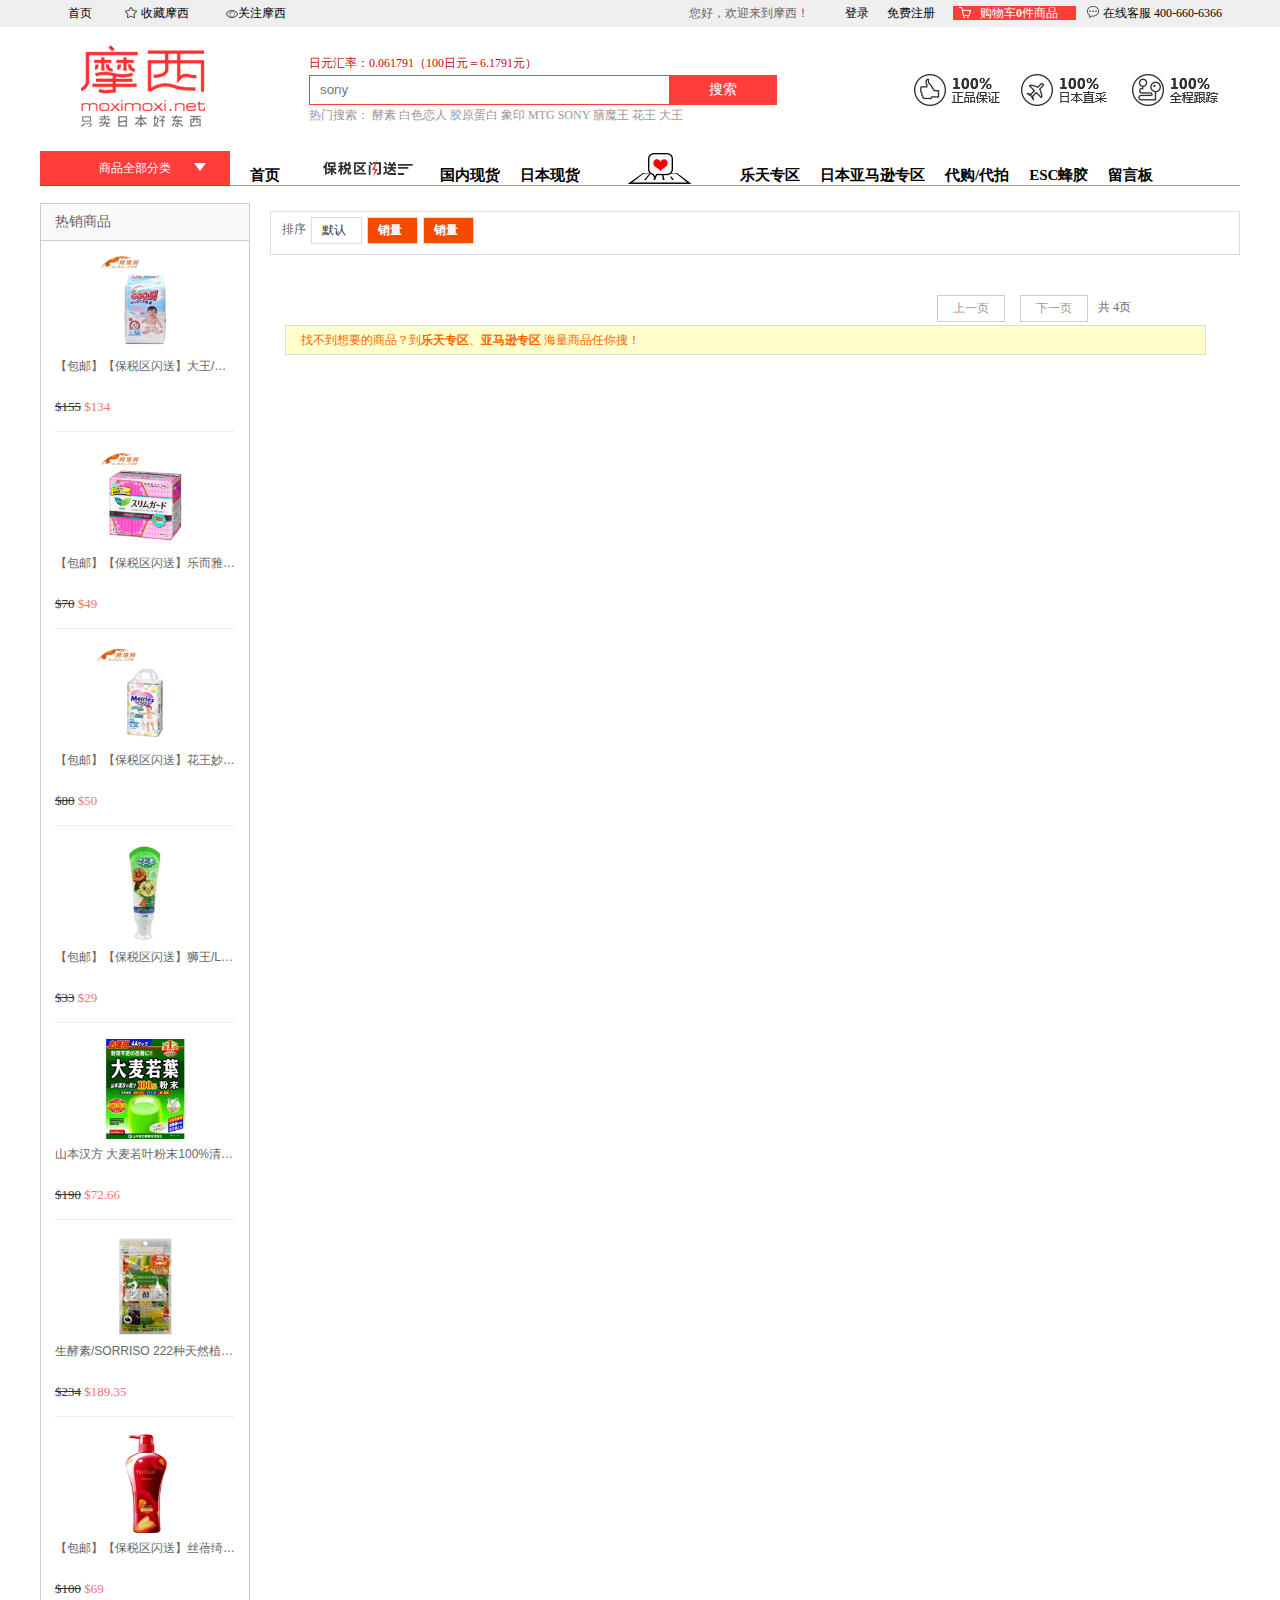
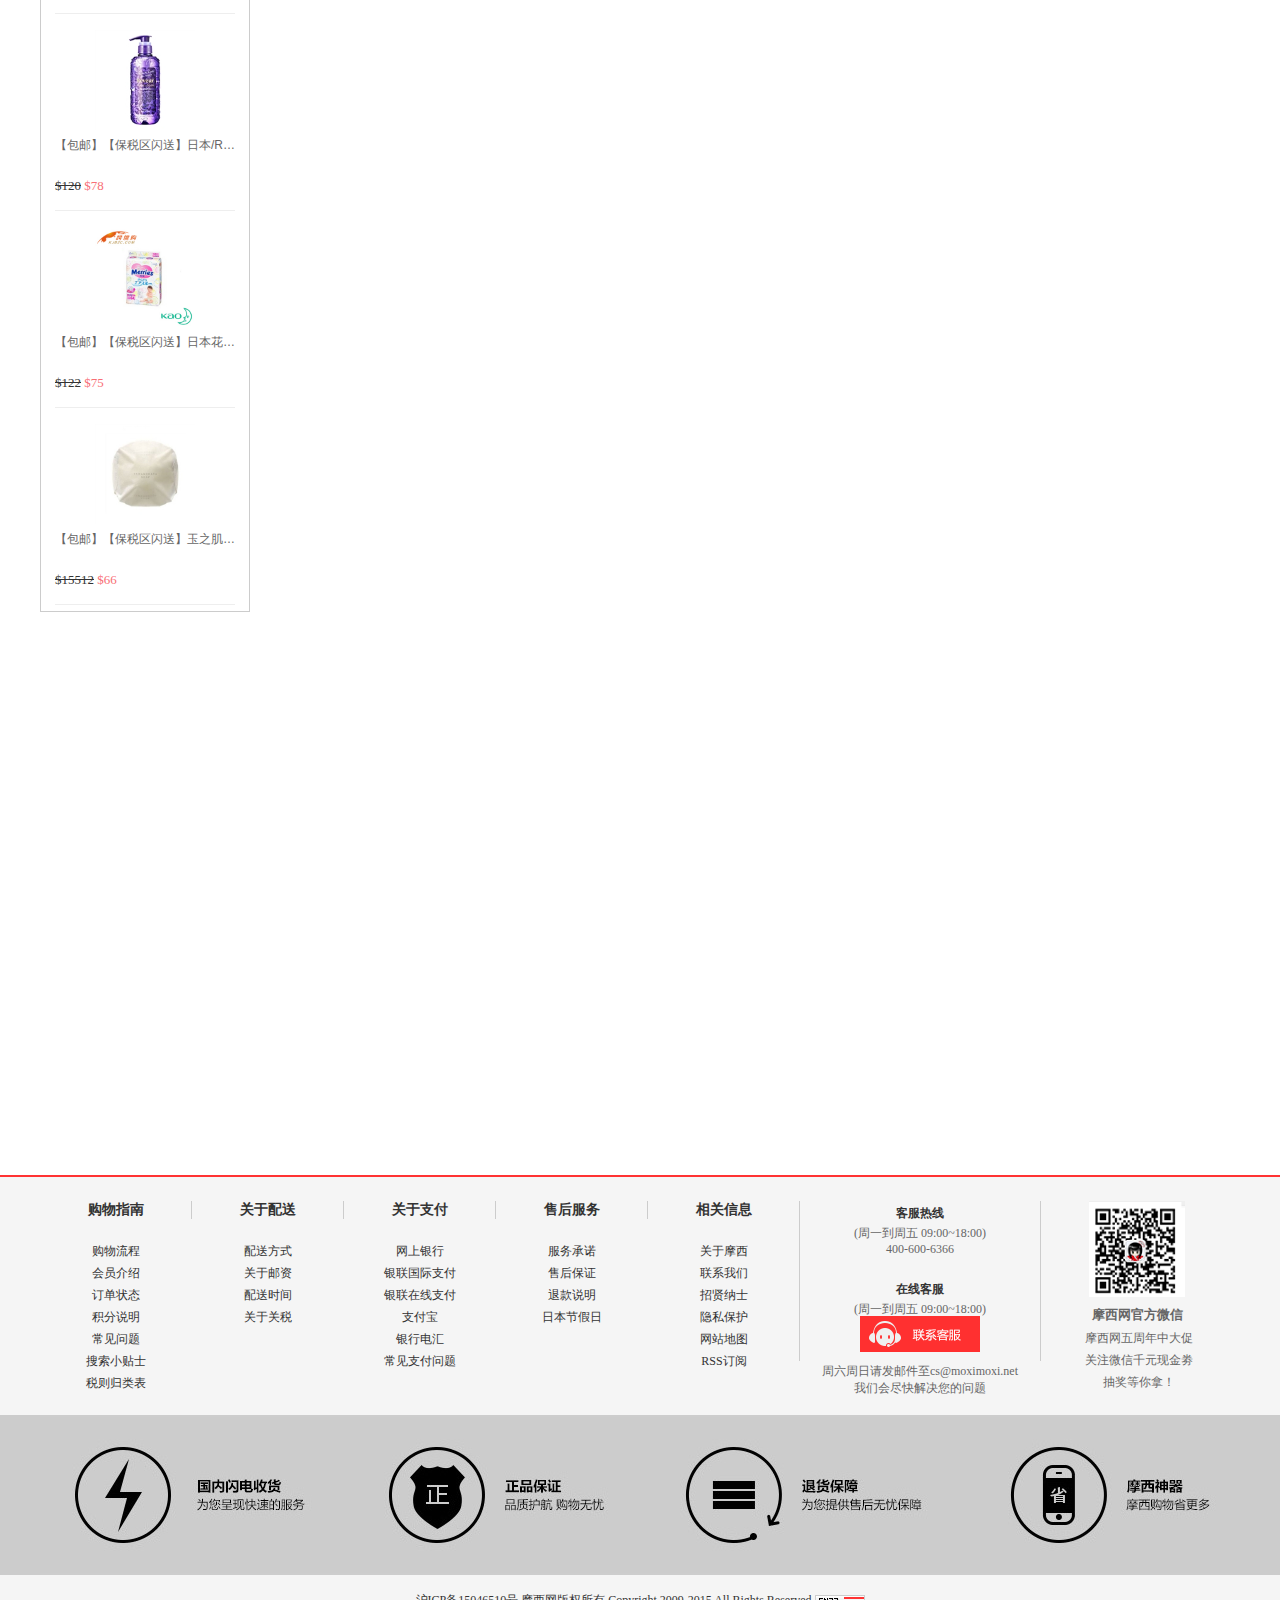
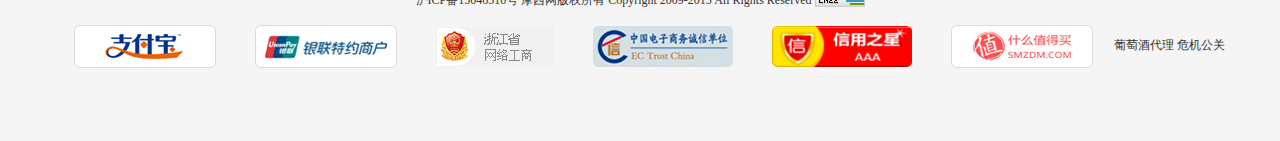
<file: src/html/details.html>
<!DOCTYPE html>
<html lang="en">
    <head>
        <meta charset="utf-8">
        <link rel="stylesheet" type="text/css" href="../css/base.css" />
        <link rel="stylesheet" type="text/css" href="../css/details.css" />
    </head>
    <body>
            <div id="moxi">
        <!--                                       顶部                                   -->


        <div id="topt">
            <div class="container">
                <div class="topt_l">
                    <a href="../moxi.html">首页</a>
                    <a href="#"><i class="l_1"></i>收藏摩西</a>
                    <a href="#"><i class="l_2"></i><img src="../images/_r1_c001.png" height="101" width="107" alt="关注摩西" class="code" />关注摩西</a>
                </div>
                <ul class="topt_r">
                    <li id="gaTci"><p>您好，欢迎来到摩西！</p></li>
                    <li><a href="link-login.html">登录</a></li>
                    <li><a href="link-login.html" class="zhuche">免费注册</a></li>
                    <li style="display:none;" id="outgaT"><a>【退出】</a></li>
                    <li><a href="shopping-car.html" class="gouwuche">购物车<strong style="font-weight:700;" id="my_car">0</strong>件商品</a></li>
                    <li><a href="#" class="zaixiankefu">在线客服 400-660-6366</a></li>
                </ul>
            </div>
        </div>
        <!--                                       logo                                   -->


        <div id="header">
            <div class="container">
                <div class="header_l">
                        <div class="logo">
                            <img src="../images/_r2_c1.png" height="84" width="137" alt="摩西网" title="摩西网" />
                        </div>
                    <div class="search">
                        <div class="search_t">
                            日元汇率：0.061791（100日元＝6.1791元）
                        </div>
                        <div class="search_z">
                            <input type="text"  placeholder="sony"/>
                            <button>搜索</button>
                        </div>
                        <div class="search_d">
                            <span>热门搜索：</span>
                            <a href="#">酵素</a>
                            <a href="#">白色恋人</a>
                            <a href="#">胶原蛋白</a>
                            <a href="#">象印</a>
                            <a href="#">MTG</a>
                            <a href="#">SONY</a>
                            <a href="#">膳魔王</a>
                            <a href="#">花王</a>
                            <a href="#">大王</a>
                        </div>
                    </div>
                    <div class="logo_r"></div>
                </div>
                <div class="shopAll">
                    <span>商品全部分类</span>
                    <ul>
                        <li><a href="../moxi.html">首页</a></li>
                        <li><a href="#"><img src="../images/_r3_c2.gif" height="34" width="120" alt="" /></a></li>
                        <li><a href="#">国内现货</a></li>
                        <li><a href="#">日本现货</a></li>
                        <li><a href="#"><img src="../images/_r3_c3.gif" height="34" width="120" alt="" /></a></li>
                        <li><a href="#">乐天专区</a></li>
                        <li><a href="#">日本亚马逊专区</a></li>
                        <li><a href="#">代购/代拍</a></li>
                        <li><a href="#">ESC蜂胶</a></li>
                        <li><a href="#">留言板</a></li>
                    </ul>
                </div>
            </div>
        </div>
        <!--                                       主要内容                                   -->


        <div id="goodlist">
            <div class="container">
                <div class="shed"></div>
                <div class="list_l">
                    <div class="hot_sell">
                        <h2 class="hd">热销商品</h2>
                        <ul class="hd_list">
                            <li>
                               <a href="#"><img class="ssimg" src="../images/r1c1.jpg"/></a>
                               <a class="give">【包邮】【保税区闪送】大王/Goo.n 纸尿裤L54 适合9~14kg宝宝</a>
                               <span class="price"><del style="color:#333;">$155</del> $134</span> 
                            </li>
                            <li>
                                <a href="#"><img class="ssimg" src="../images/r2c2.jpg"/></a>
                               <a class="give">【包邮】【保税区闪送】乐而雅/Laurier 日用瞬吸超薄1mm护</a>
                               <span class="price"><del style="color:#333;">$70</del> $49</span>
                            </li>
                            <li>
                                <a href="#"><img class="ssimg" src="../images/r3c3.jpg"/></a>
                               <a class="give">【包邮】【保税区闪送】花王妙而舒/Merries 拉拉裤纸尿裤L44片</a>
                               <span class="price"><del style="color:#333;">$80</del> $50</span>
                            </li>
                            <li>
                                <a href="#"><img class="ssimg" src="../images/r4c4.jpg"/></a>
                               <a class="give">【包邮】【保税区闪送】狮王/LION 面包超人木糖醇儿童牙膏</a>
                               <span class="price"><del style="color:#333;">$33</del> $29</span>
                            </li>
                            <li>
                                <a href="#"><img class="ssimg" src="../images/r5c5.jpg"/></a>
                               <a class="give">山本汉方 大麦若叶粉末100%清汁3g*44袋</a>
                               <span class="price"><del style="color:#333;">$190</del> $72.66</span>
                            </li>
                            <li>
                                <a href="#"><img class="ssimg" src="../images/r6c6.jpg"/></a>
                               <a class="give">生酵素/SORRISO 222种天然植物水果谷物浓缩精华 60粒/60日份</a>
                               <span class="price"><del style="color:#333;">$234</del> $189.35</span>
                            </li>
                            <li><a href="#"><img class="ssimg" src="../images/r7c7.jpg"/></a>
                               <a class="give">【包邮】【保税区闪送】丝蓓绮/TSUBAKI 炫魅滋养洗护系列</a>
                               <span class="price"><del style="color:#333;">$100</del> $69</span></li>
                            <li>
                                <a href="#"><img class="ssimg" src="../images/r8c8.jpg"/></a>
                               <a class="give">【包邮】【保税区闪送】日本/REVEUR无硅油洗发水500ml紫色</a>
                               <span class="price"><del style="color:#333;">$120</del> $78</span>
                            </li>
                            <li>
                                <a href="#"><img class="ssimg" src="../images/r9c9.jpg"/></a>
                               <a class="give">【包邮】【保税区闪送】日本花王纸尿裤M64 64片WTJ</a>
                               <span class="price"><del style="color:#333;">$122</del> $75</span>
                            </li>
                            <li>
                                <a href="#"><img class="ssimg" src="../images/r10c10.jpg"/></a>
                               <a class="give">【包邮】【保税区闪送】玉之肌/TOMANOHADA 无归栀子花</a>
                               <span class="price"><del style="color:#333;">$15512</del> $66</span>
                            </li>
                        </ul>
                    </div>
                </div>
                <div class="list_r">
                   <div class="paixu">
                       <ul class="pai_l">
                           <h4>排序</h4>
                           <li class="anc"><a href="#" style="color:#333;">默认</a></li>
                           <li class="asc">
                               <a href="#" title="按价格由低到高排序" class="s_ad">销量</a>
                               <i></i>
                           </li>
                           <li class="dasc">
                               <a href="#" title="按价格由高到低排序" class="s_do">销量</a>
                               <i></i>
                           </li>
                       </ul>
                       <!-- <ul class="pai_r">
                           <h4>价格</h4>
                           <li>
                               <input type="text" />(元) 至<input type="text" />(元)
                           </li>
                           <li>
                               <a href="#" class="ccbtn">确定</a>
                           </li>
                       </ul> -->
                   </div>
<!--                  商品列表数据渲染             -->
                   <ul class="select_list" id="list">
                        <!-- <li class="list_shop">
                            <div class="s_tu">
                                <a href="#" target="_blank">
                                    <img src="../images/r2c1.jpg" height="158" width="158" style="vertical-align:middle;" />
                                </a>
                            </div>
                            <div class="s_price">
                                <strong>256元人民币</strong>
                                <strong style="color:#f00; line-height:16px;">/ 9.5折</strong>
                            </div>
                            <div class="s_show">
                                <a href="#" target="_blank" title="【香港直邮包邮】日本原装进口超人气一兰一蘭限定原味豚骨拉面5人份/盒 5食入">【香港直邮包邮】日本原装进口超人气一兰一蘭限定原味豚骨拉面5人份/盒 5食入</a>
                            </div>
                        </li> -->
                   </ul>
<!--                   分页按钮                    -->
                    <div class="pager">
                        <div class="con">
                            <a class="last">上一页</a>
                            <div class="items">
                                <!-- <a href="#" class="item_cur ssp">1</a>
                                <a href="#" class="item ssp">2</a>
                                <a href="#" class="item ssp">3</a> -->

                            </div>
                            <a class="next">下一页</a>
                            <a class="total">共 4页</a>
                            <!-- <a class="to">
                                跳转到第
                                <input type="text"  value="1" />页
                            </a>
                            <a href="javascript:;" class="ensur">确定</a> -->
                        </div>
                        <div class="ll1">
                            <div class="ll2">
                                找不到想要的商品？到<a href="#">乐天专区</a>、<a href="#">亚马逊专区</a>
                                海量商品任你搜！
                            </div>
                        </div>
                    </div>
                </div>
            </div>
        </div>
        <!--                                       底部                                   -->


        <div id="footer">
            <div class="container">
                <div class="footer_up">
                    <div class="fup_l">
                        <dl>
                            <dt>
                                <h3>购物指南</h3>
                            </dt>
                            <dd><a href="#">购物流程</a></dd>
                            <dd><a href="#">会员介绍</a></dd>
                            <dd><a href="#">订单状态</a></dd>
                            <dd><a href="#">积分说明</a></dd>
                            <dd><a href="#">常见问题</a></dd>
                            <dd><a href="#">搜索小贴士</a></dd>
                            <dd><a href="#">税则归类表</a></dd>
                        </dl>
                        <dl>
                            <dt><h3>关于配送</h3></dt>
                            <dd><a href="#">配送方式</a></dd>
                            <dd><a href="#">关于邮资</a></dd>
                            <dd><a href="#">配送时间</a></dd>
                            <dd><a href="#">关于关税</a></dd>
                        </dl>
                        <dl>
                            <dt>
                                <h3>关于支付</h3>
                            </dt>
                            <dd><a href="#">网上银行</a></dd>
                            <dd><a href="#">银联国际支付</a></dd>
                            <dd><a href="#">银联在线支付</a></dd>
                            <dd><a href="#">支付宝</a></dd>
                            <dd><a href="#">银行电汇</a></dd>
                            <dd><a href="#">常见支付问题</a></dd>
                        </dl>
                        <dl>
                            <dt>
                                <h3>售后服务</h3>
                                <dd><a href="#">服务承诺</a></dd>
                                <dd><a href="#">售后保证</a></dd>
                                <dd><a href="#">退款说明</a></dd>
                                <dd><a href="#">日本节假日</a></dd>
                            </dt>
                        </dl>
                        <dl>
                            <dt>
                                <h3>相关信息</h3>
                            </dt>
                            <dd><a href="#">关于摩西</a></dd>
                            <dd><a href="#">联系我们</a></dd>
                            <dd><a href="#">招贤纳士</a></dd>
                            <dd><a href="#">隐私保护</a></dd>
                            <dd><a href="#">网站地图</a></dd>
                            <dd><a href="#">RSS订阅</a></dd>
                        </dl>
                    </div>
                    <div class="fup_c">
                        <h3>客服热线</h3>
                        <span>(周一到周五 09:00~18:00)</span>
                        <span class="tel">400-600-6366</span>
                        <h3>在线客服</h3>
                        <span style="padding-bottom: 45px;">(周一到周五 09:00~18:00)</span>
                        <a href="#"><img src="../images/_r10_c1.png" alt="联系客服" /></a>
                        <span>周六周日请发邮件至cs@moximoxi.net</span>
                        <span>我们会尽快解决您的问题</span>
                    </div>
                    <div class="fup_r">
                        <img src="../images/_r1_c001.png" height="96" width="96" alt="" />
                        <h3>摩西网官方微信</h3>
                        <span>摩西网五周年中大促 关注微信千元现金劵 抽奖等你拿！</span>
                    </div>
                </div>
                <div class="footer_center">
                    <div></div>
                </div>
                <div class="footer_bottom">
                    <p>
                        沪ICP备15046510号  摩西网版权所有 Copyright 2009-2015 All Rights Reserved
                        <img src="../images/pic.gif" height="12" width="50" alt="站长统计" />
                    </p>
                    <div>
                        <img src="../images/_r10_c01.png" height="43" width="142" alt="" />
                        <img src="../images/_r10_c02.png" height="43" width="142" alt="" />
                        <img src="../images/_r10_c03.png" height="40" width="118" alt="" />
                        <img src="../images/_r10_c04.png" height="41" width="140" alt="" />
                        <img src="../images/_r10_c05.png" height="41" width="140" alt="" />
                        <img src="../images/_r10_c06.png" height="43" width="142" alt="" />
                        <a href="#">葡萄酒代理</a>
                        <a href="#">危机公关</a>
                    </div>
                </div>
            </div>
        </div>




    <!---                                          stop                                    -->


    </div>
    </body>
    <script type="text/javascript" src="../lib/jquery-3.2.1.js"></script>
    <script type="text/javascript" src="../js/commoon.js"></script>
    <script type="text/javascript" src="../js/datails.js"></script>
</html>
</file>
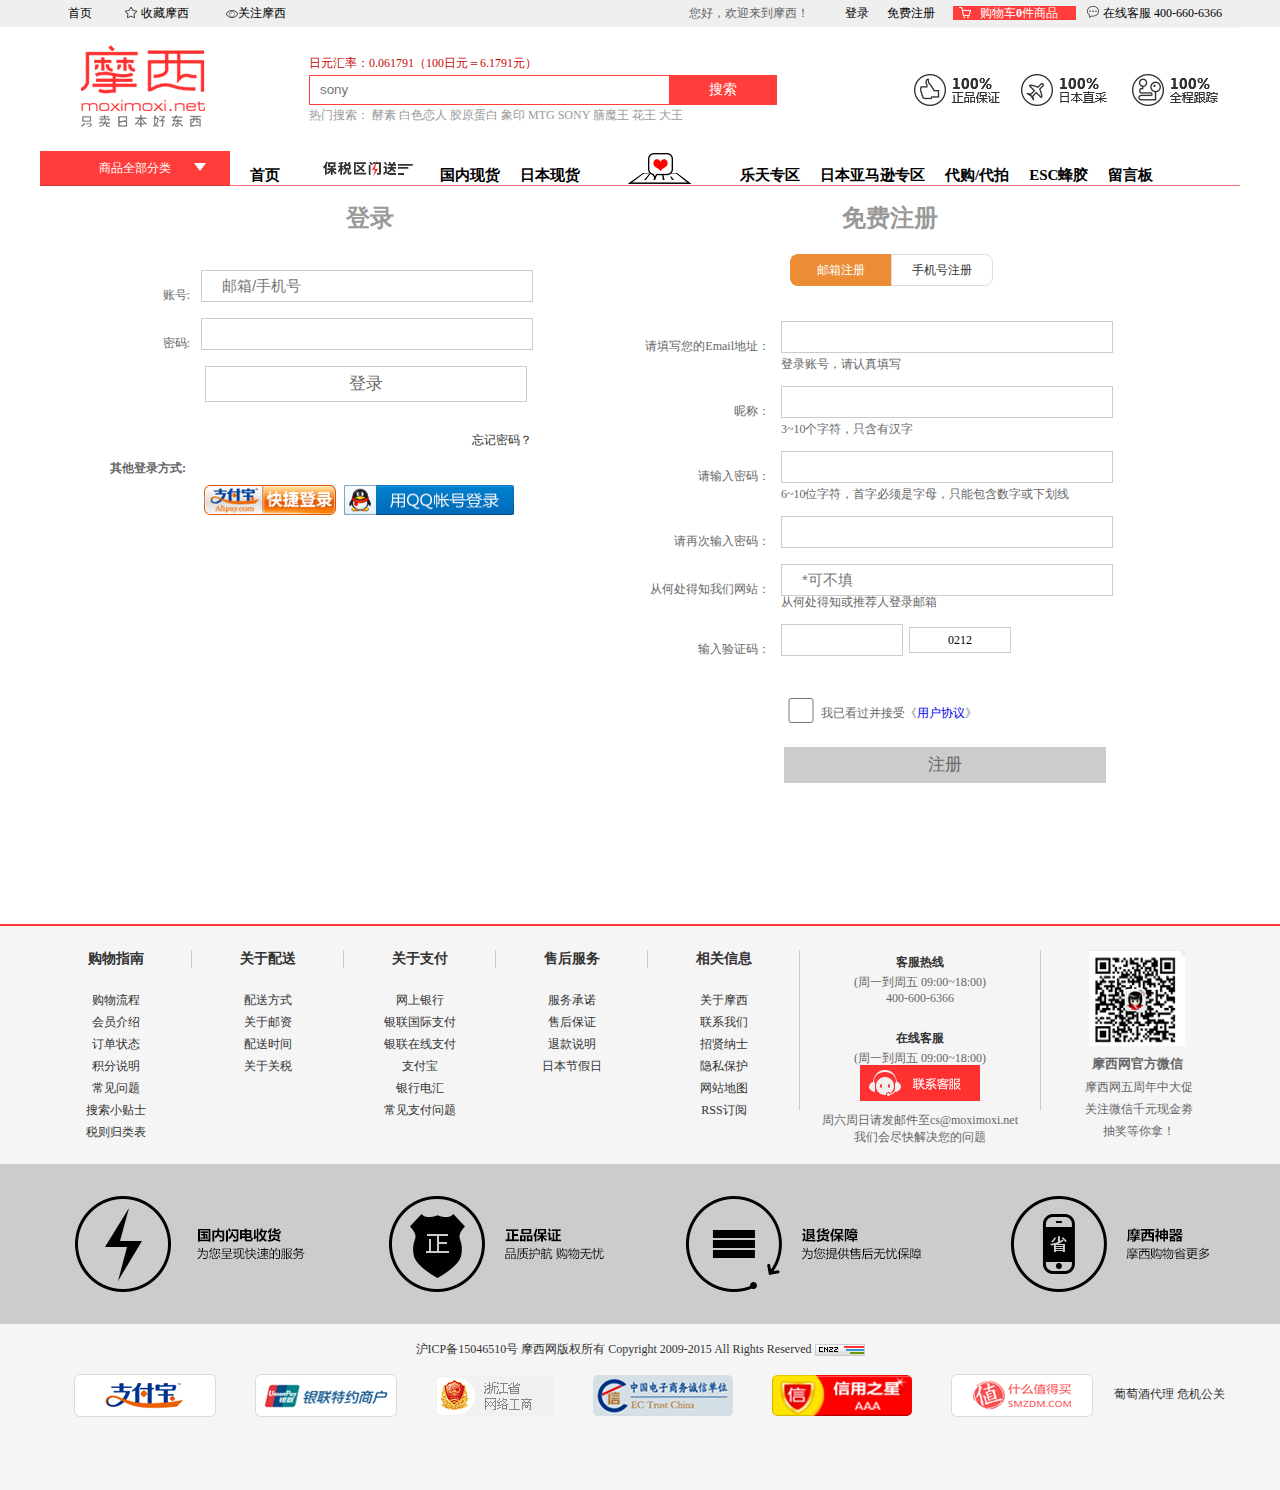
<file: src/html/link-login.html>
<!DOCTYPE html>
<html lang="en">
    <head>
        <meta charset="utf-8">
        <link rel="stylesheet" type="text/css" href="../css/base.css" />
        <link rel="stylesheet" type="text/css" href="../css/login.css" />
    </head>
    <body>
    <div id="moxi">
        <!--                                       顶部                                   -->


        <div id="topt">
            <div class="container">
                <div class="topt_l">
                    <a href="../moxi.html">首页</a>
                    <a href="#"><i class="l_1"></i>收藏摩西</a>
                    <a href="#"><i class="l_2"></i><img src="../images/_r1_c001.png" height="101" width="107" alt="关注摩西" class="code" />关注摩西</a>
                </div>
                <ul class="topt_r">
                    <li><p>您好，欢迎来到摩西！</p></li>
                    <li><a href="link-login.html">登录</a></li>
                    <li><a href="link-login.html" class="zhuche">免费注册</a></li>
                    <li><a href="shopping-car.html" class="gouwuche">购物车<strong style="font-weight:700;" id="my_car">0</strong>件商品</a></li>
                    <li><a href="#" class="zaixiankefu">在线客服 400-660-6366</a></li>
                </ul>
            </div>
        </div>
        <!--                                       logo                                   -->


        <div id="header">
            <div class="container">
                <div class="header_l">
                        <div class="logo">
                            <img src="../images/_r2_c1.png" height="84" width="137" alt="摩西网" title="摩西网" />
                        </div>
                    <div class="search">
                        <div class="search_t">
                            日元汇率：0.061791（100日元＝6.1791元）
                        </div>
                        <div class="search_z">
                            <input type="text"  placeholder="sony"/>
                            <button>搜索</button>
                        </div>
                        <div class="search_d">
                            <span>热门搜索：</span>
                            <a href="#">酵素</a>
                            <a href="#">白色恋人</a>
                            <a href="#">胶原蛋白</a>
                            <a href="#">象印</a>
                            <a href="#">MTG</a>
                            <a href="#">SONY</a>
                            <a href="#">膳魔王</a>
                            <a href="#">花王</a>
                            <a href="#">大王</a>
                        </div>
                    </div>
                    <div class="logo_r"></div>
                </div>
                <div class="shopAll">
                    <span>商品全部分类</span>
                    <ul>
                        <li><a href="../moxi.html">首页</a></li>
                        <li><a href="#"><img src="../images/_r3_c2.gif" height="34" width="120" alt="" /></a></li>
                        <li><a href="#">国内现货</a></li>
                        <li><a href="#">日本现货</a></li>
                        <li><a href="#"><img src="../images/_r3_c3.gif" height="34" width="120" alt="" /></a></li>
                        <li><a href="#">乐天专区</a></li>
                        <li><a href="#">日本亚马逊专区</a></li>
                        <li><a href="#">代购/代拍</a></li>
                        <li><a href="#">ESC蜂胶</a></li>
                        <li><a href="#">留言板</a></li>
                    </ul>
                </div>
            </div>
        </div>
        <!--                                       主要内容                                   -->


        <div id="main">
            <div class="container">
                <div class="Link">
                    <div class="link_up">登录</div>
                    <table class="link_to">
                        <tbody>
                            <!-- 登录账号 -->
                            <tr>
                                <td class="table_to1"
                                 style="text-align:right;">账号:</td>
                                <td class="table_to3"><input type="text" placeholder="邮箱/手机号" class="table_to2" id="su_hao" />
                                </td>
                                
                            </tr>
                            <!-- 登录密码 -->
                            <tr>
                                <td class="table_to1" style="text-align:right;">密码:</td>
                                <td class="table_to3"><input type="password" class="table_to2" id="su_mi" /></td>
                                
                            </tr>
                            <!-- 登录按钮 -->    
                            <tr>
                                <td></td>
                                <td>
                                    <a class="regist-btn"><div id="su_link">登录</div></a>
                                </td>
                            </tr>
                            <!-- 登录状态提示 -->
                            <tr>
                                <td>
                                    <label id="lbl_msg" style="color:red;"></label>
                                </td>
                            </tr>
                            <!-- 忘记密码 -->
                            <tr>
                                <td align="right" colspan="2" style="text-align:right;">
                                    <a href="#" style="color:#333; margin-right:48px;">忘记密码？</a>
                                </td>
                            </tr>
                            <!-- 其他登录方式 -->
                            <tr>
                                <td style="position:relative;">
                                    <div style="font-weight: bold; padding-left: 60px; ">其他登录方式:</div><br/>
                                
                                    <span style="vertical-align:bottom; margin-left:120px; cursor:pointer;">
                                        <img src="../images/_r11_c10.gif" height="30" width="131.81" style="position:absolute; left:164px; top:24px;" />
                                        <img src="../images/_r11_c11.png" height="30" width="170" style="position:absolute; left:304px; top:24px;" />
                                     </span>
                                </td>                     
                            </tr>
                        </tbody>
                    </table>
                </div>
                <div class="Login">
                   <div class="Login_start">免费注册</div>
                   <ul class="Login_tab">
                      <li style="border-radius: 8px 0px 0px 8px;" class="free_login selected"><a href="javascript:;">邮箱注册</a></li>
                      <li style="border-radius: 0px 8px 8px 0px;" class="free_login"><a href="javascript:;">手机号注册</a></li> 
                  </ul><br />
                   <table class="Login_email special" id="show">
                       <tbody>
                           <!-- 填写邮箱  -->
                           <tr>
                               <td class="Login_to1" >请填写您的Email地址：</td>
                               <td>
                                   <input type="text" class="Login_to2" id="emailA"/><br />
                                   <div class="result" id="emailA1">登录账号，请认真填写</div>
                               </td>
                               <td></td>
                           </tr>
                           <!-- 填写昵称 -->
                           <tr>
                               <td class="Login_to1">昵称：</td>
                               <td><input type="text" class="Login_to2" id="Nname" /><br />
                               <div class="result" id="Nname1">3~10个字符，只含有汉字</div>
                               </td>
                               <td></td>
                           </tr>
                           <!-- 填写密码 -->
                           <tr>
                               <td class="Login_to1">请输入密码：</td>
                               <td>
                                   <input type="password" class="Login_to2" id="PPssww" /><br />
                                   <div class="result" id="PPssww1">6~10位字符，首字必须是字母，只能包含数字或下划线</div>
                               </td>
                               <td></td>
                           </tr>
                           <!-- 再次填写密码 -->
                           <tr>
                               <td class="Login_to1">请再次输入密码：</td>
                               <td>
                                   <input type="password" class="Login_to2" id="PPssww2"/><br />
                                   <div id="PPssww3"></div>
                               </td>
                               <td></td>
                           </tr>
                           <!-- 小调查：从何得知我们网站的 -->
                           <tr>
                               <td class="Login_to1">从何处得知我们网站：</td>
                               <td>
                                   <input type="text" class="Login_to2" placeholder="*可不填"/><br />
                                   <div>从何处得知或推荐人登录邮箱</div>
                               </td>
                               <td></td>
                           </tr>
                           <!-- 输入验证码 -->
                           <tr>
                               <td class="Login_to1">输入验证码：</td>
                               <td>
                                   <input type="text" class="Login_to2"  style="width: 100px;"  id="chaoYan" />
                                   <div  id="yanZi"/></div>
                                   <a style="position:relative;
                                        left:238px;
                                        top:-47px;"></a>
                               </td>
                               <div style="display:block; height: 21px;color:red;"></div>
                               <td></td>
                           </tr>
                           <!-- 勾选协议 -->
                           <tr>
                               <td></td>
                               <td>
                                   <input type="checkbox" class="Login_to3" id="chexXx" />
                                   <div style="line-height: 30px;margin-left:0px;float:left;">我已看过并接受《<a href="#" style="color：#ff3300">用户协议</a>》</div> <br />
                                   <span style="display:block;height: 21px;color:red;"></span>                        
                               </td>
                               <td></td>
                           </tr>
                           <!-- 注册框 -->
                           <tr>
                               <td></td>
                               <td>
                                   <div style="display:none;text-align: center;">
                                       <img src="../images/loading.gif" height="48" width="48" alt="" />
                                   </div>
                                   <a class="regist-btn" href="#" ><div id="zhuCC" style="background:#ccc;">注册</div></a>
                               </td>
                               <td></td>
                           </tr>
                       </tbody>
                   </table>
                   <table class="Login_phone special">
                        <tbody>
                           <!-- 填写手机号码  -->
                           <tr>
                               <td class="Login_to1">手机号码：</td>
                               <td>
                                    <input type="text" class="Login_to2" / id="phonEE"><br />
                                    <div class="result" id="phonEE1">手机号为登录账号，请认真填写</div>
                               </td>
                               <td></td>
                           </tr>
                           <!-- 填写密码 -->
                           <tr>
                               <td class="Login_to1">请输入密码：</td>
                               <td>
                                   <input type="password" class="Login_to2" id="PsPs" /><br />
                                   <div class="result"  id="PsPs1">6~10位字符，首字必须是字母，只能包含数字或下划线</div>
                               </td>
                               <td></td>
                           </tr>
                           <!-- 再次填写密码 -->
                           <tr>
                               <td class="Login_to1">请再次输入密码</td>
                               <td>
                                   <input type="password" class="Login_to2" id="Pwss" /><br />
                                   <div class="result" id="Pwss1"></div>
                               </td>
                               <td></td>
                           </tr>
                           <!-- 输入图片验证码 -->
                           <tr>
                               <td class="Login_to1">输入验证码：</td>
                               <td>
                                   <input type="text" class="Login_to2"  style="width: 100px;"  id="chYan" />
                                   <div  id="yaN"/></div>
                                   <a style="position:relative;
                                        left:238px;
                                        top:-47px;"></a>
                               </td>
                               <!-- <div style="display:block; height: 21px;color:red;"></div> -->
                           </tr>
                           <!-- 输入短信验证码 -->
                           <tr>
                               <td class="Login_to1">请输入验证码</td>
                               <td>
                                   <input type="text" class="Login_to2" style="width: 100px;" id="chaoYuan" />
                                   <input type="button" value="获取短信验证码" style="height: 30px;margin:1px 0 0 10px; text-align: center;" id="yuanYan" /><br />
                                   <div class="result" id="chaoYuan1">请输入你所收到的手机验证码</div>
                                   <td></td>
                               </td>
                           </tr>
                           <!-- 小调查：从何得知我们的网站 -->
                           <tr>
                               <td class="Login_to1">从何处得知我们网站：</td>
                               <td>
                                   <input type="text" class="Login_to2" placeholder="*可不填"/><br />
                                   <div class="result">从何处得知或推荐人登录邮箱</div>
                               </td>
                               <td></td>
                           </tr>
                           <!-- 勾选协议 -->
                           <tr>
                               <td></td>
                               <td>
                                   <input type="checkbox" class="Login_to3"  id="cheCcC" />
                                   <div style="line-height: 30px;margin-left:0px;float:left;">我已看过并接受《<a href="#" style="color：#ff3300">用户协议</a>》</div> <br />
                                   <span style="display:block;height: 21px;color:red;"></span>                        
                               </td>
                               <td></td>
                           </tr>
                           <!-- 注册框 -->
                           <tr>
                               <td></td>
                               <td>
                                   <div style="display:none;text-align: center;">
                                       <img src="../images/loading.gif" height="48" width="48" alt="" />
                                   </div>
                                   <a class="regist-btn" href="#"><div div id="zhuCHH" style="background:#ccc;">注册</div></a>
                               </td>
                               <td></td>
                           </tr>
                       </tbody>
                   </table>
                </div>
            </div>
        </div>
        <!--                                       底部                                   -->


        <div id="footer">
            <div class="container">
                <div class="footer_up">
                    <div class="fup_l">
                        <dl>
                            <dt>
                                <h3>购物指南</h3>
                            </dt>
                            <dd><a href="#">购物流程</a></dd>
                            <dd><a href="#">会员介绍</a></dd>
                            <dd><a href="#">订单状态</a></dd>
                            <dd><a href="#">积分说明</a></dd>
                            <dd><a href="#">常见问题</a></dd>
                            <dd><a href="#">搜索小贴士</a></dd>
                            <dd><a href="#">税则归类表</a></dd>
                        </dl>
                        <dl>
                            <dt><h3>关于配送</h3></dt>
                            <dd><a href="#">配送方式</a></dd>
                            <dd><a href="#">关于邮资</a></dd>
                            <dd><a href="#">配送时间</a></dd>
                            <dd><a href="#">关于关税</a></dd>
                        </dl>
                        <dl>
                            <dt>
                                <h3>关于支付</h3>
                            </dt>
                            <dd><a href="#">网上银行</a></dd>
                            <dd><a href="#">银联国际支付</a></dd>
                            <dd><a href="#">银联在线支付</a></dd>
                            <dd><a href="#">支付宝</a></dd>
                            <dd><a href="#">银行电汇</a></dd>
                            <dd><a href="#">常见支付问题</a></dd>
                        </dl>
                        <dl>
                            <dt>
                                <h3>售后服务</h3>
                                <dd><a href="#">服务承诺</a></dd>
                                <dd><a href="#">售后保证</a></dd>
                                <dd><a href="#">退款说明</a></dd>
                                <dd><a href="#">日本节假日</a></dd>
                            </dt>
                        </dl>
                        <dl>
                            <dt>
                                <h3>相关信息</h3>
                            </dt>
                            <dd><a href="#">关于摩西</a></dd>
                            <dd><a href="#">联系我们</a></dd>
                            <dd><a href="#">招贤纳士</a></dd>
                            <dd><a href="#">隐私保护</a></dd>
                            <dd><a href="#">网站地图</a></dd>
                            <dd><a href="#">RSS订阅</a></dd>
                        </dl>
                    </div>
                    <div class="fup_c">
                        <h3>客服热线</h3>
                        <span>(周一到周五 09:00~18:00)</span>
                        <span class="tel">400-600-6366</span>
                        <h3>在线客服</h3>
                        <span style="padding-bottom: 45px;">(周一到周五 09:00~18:00)</span>
                        <a href="#"><img src="../images/_r10_c1.png" alt="联系客服" /></a>
                        <span>周六周日请发邮件至cs@moximoxi.net</span>
                        <span>我们会尽快解决您的问题</span>
                    </div>
                    <div class="fup_r">
                        <img src="../images/_r1_c001.png" height="96" width="96" alt="" />
                        <h3>摩西网官方微信</h3>
                        <span>摩西网五周年中大促 关注微信千元现金劵 抽奖等你拿！</span>
                    </div>
                </div>
                <div class="footer_center">
                    <div></div>
                </div>
                <div class="footer_bottom">
                    <p>
                        沪ICP备15046510号  摩西网版权所有 Copyright 2009-2015 All Rights Reserved
                        <img src="../images/pic.gif" height="12" width="50" alt="站长统计" />
                    </p>
                    <div>
                        <img src="../images/_r10_c01.png" height="43" width="142" alt="" />
                        <img src="../images/_r10_c02.png" height="43" width="142" alt="" />
                        <img src="../images/_r10_c03.png" height="40" width="118" alt="" />
                        <img src="../images/_r10_c04.png" height="41" width="140" alt="" />
                        <img src="../images/_r10_c05.png" height="41" width="140" alt="" />
                        <img src="../images/_r10_c06.png" height="43" width="142" alt="" />
                        <a href="#">葡萄酒代理</a>
                        <a href="#">危机公关</a>
                    </div>
                </div>
            </div>
        </div>




    <!---                                          stop                                    -->


    </div>
  <script type="text/javascript" src="../lib/jquery-3.2.1.js"></script>
  <script type="text/javascript" src="../js/commoon.js"></script>
  <script type="text/javascript" src="../js/link-login.js"></script>
    </body>
</html>
</file>
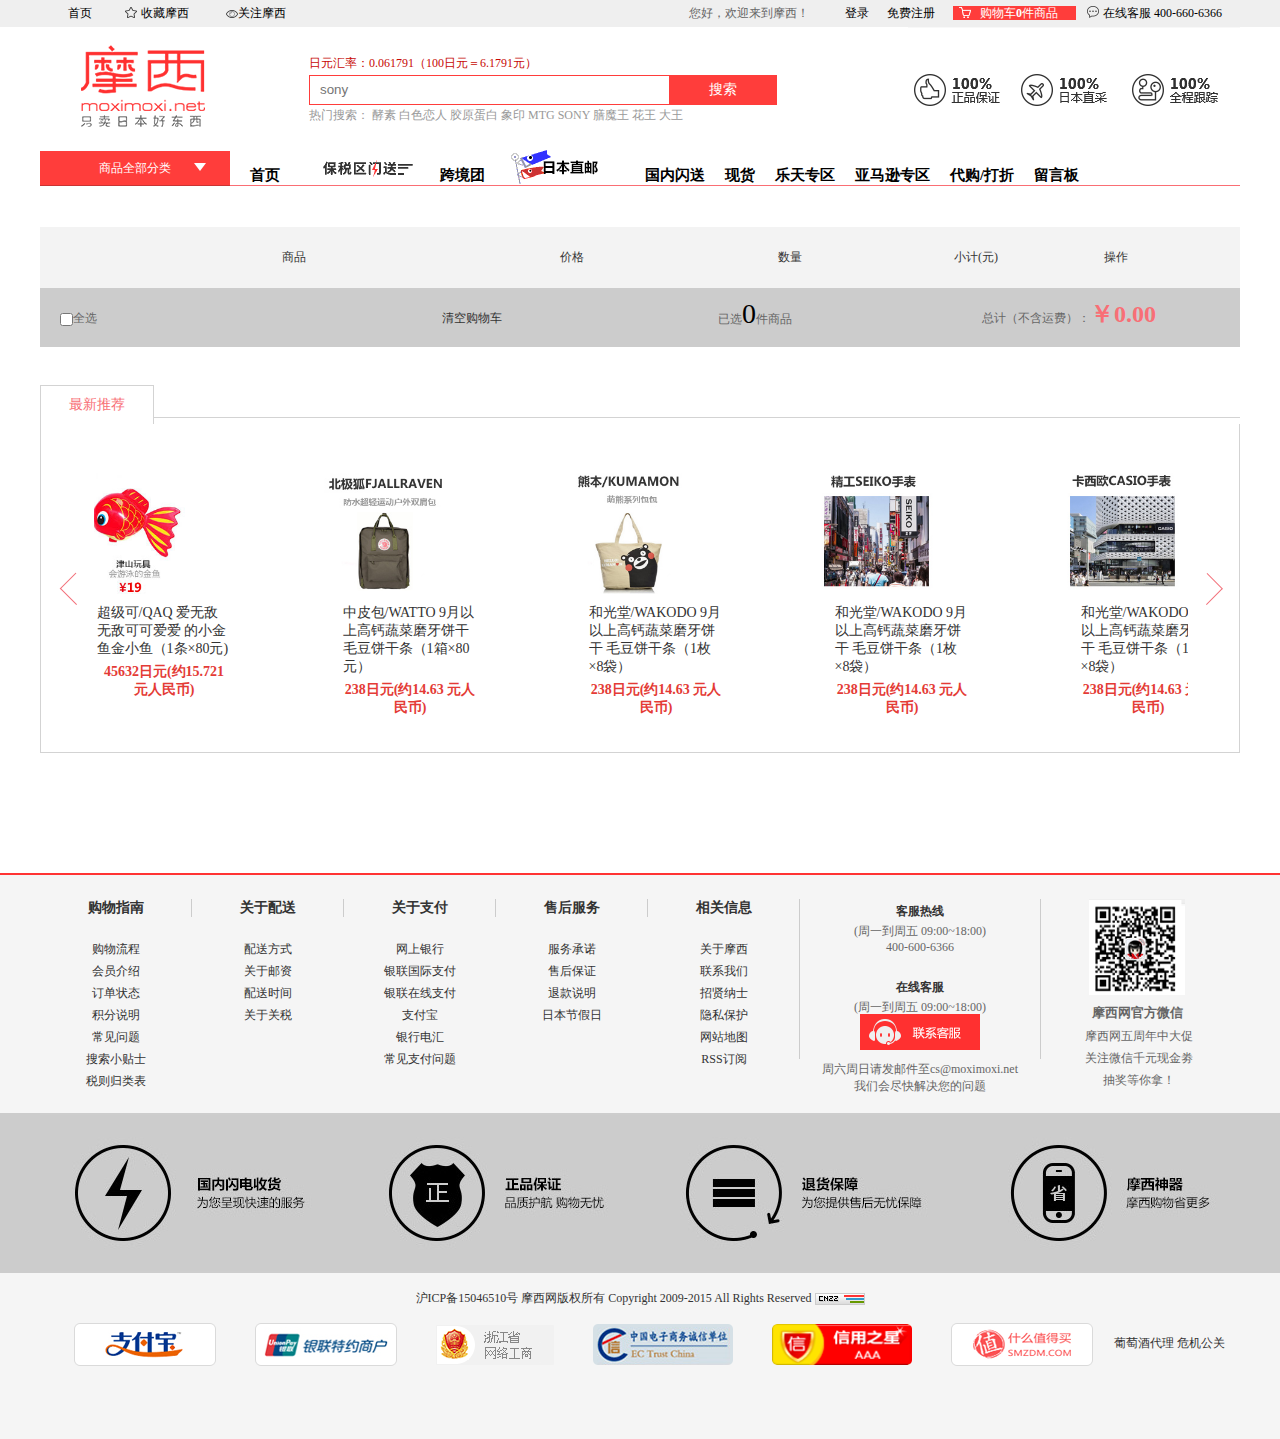
<file: src/html/shopping-car.html>
<!DOCTYPE html>
<html lang="en">
    <head>
        <meta charset="utf-8">
        <link rel="stylesheet" type="text/css" href="../css/base.css" />
        <link rel="stylesheet" type="text/css" href="../css/shopping-car.css" />
        <link rel="stylesheet" type="text/css" href="../css/car.css" />
        <link rel="stylesheet" type="text/css" href="../lib/lunbotu3/css.css" />
    </head>
    <body>
    <div id="moxi">
        <!--                                       顶部                                   -->


        <div id="topt">
            <div class="container">
                <div class="topt_l">
                    <a href="../moxi.html">首页</a>
                    <a href="#"><i class="l_1"></i>收藏摩西</a>
                    <a href="#"><i class="l_2"></i><img src="../images/_r1_c001.png" height="101" width="107" alt="关注摩西" class="code" />关注摩西</a>
                </div>
                <ul class="topt_r">
                    <li id="gaTci"><p>您好，欢迎来到摩西！</p></li>
                    <li><a href="link-login.html">登录</a></li>
                    <li><a href="link-login.html" class="zhuche">免费注册</a></li>
                    <li style="display:none;" id="outgaT"><a>【退出】</a></li>
                    <li><a href="shopping-car.html" class="gouwuche">购物车<strong style="font-weight:700;" id="my_car">0</strong>件商品</a></li>
                    <li><a href="#" class="zaixiankefu">在线客服 400-660-6366</a></li>
                </ul>
            </div>
        </div>
        <!--                                       logo                                   -->


        <div id="header">
            <div class="container">
                <div class="header_l">
                        <div class="logo">
                            <img src="../images/_r2_c1.png" height="84" width="137" alt="摩西网" title="摩西网" />
                        </div>
                    <div class="search">
                        <div class="search_t">
                            日元汇率：0.061791（100日元＝6.1791元）
                        </div>
                        <div class="search_z">
                            <input type="text"  placeholder="sony"/>
                            <button>搜索</button>
                        </div>
                        <div class="search_d">
                            <span>热门搜索：</span>
                            <a href="#">酵素</a>
                            <a href="#">白色恋人</a>
                            <a href="#">胶原蛋白</a>
                            <a href="#">象印</a>
                            <a href="#">MTG</a>
                            <a href="#">SONY</a>
                            <a href="#">膳魔王</a>
                            <a href="#">花王</a>
                            <a href="#">大王</a>
                        </div>
                    </div>
                    <div class="logo_r"></div>
                </div>
                <div class="shopAll">
                    <span>商品全部分类</span>
                    <ul>
                        <li><a href="../moxi.html">首页</a></li>
                        <li><a href="#"><img src="../images/_r3_c2.gif" height="34" width="120" alt="" /></a></li>
                        <li><a href="#">跨境团</a></li>
                        <li><a href="#"><img src="../images/e1.gif" style="position:relative; top:-10px;" /></a></li>
                        <li><a href="#">国内闪送</a></li>
                        <li><a href="#">现货</a></li>
                        <li><a href="#">乐天专区</a></li>
                        <li><a href="#">亚马逊专区</a></li>
                        <li><a href="#">代购/打折</a></li>
                        <li><a href="#">留言板</a></li>
                    </ul>
                </div>
            </div>
        </div>
        <!--                                       主要内容                                   -->


        <div id="car_main">
            <div class="container">
                <div class="car_up">
                   <div class="car0">购物车中没有商品</div>
                        <ul id="cart">
                            <li class="cart_li">
                                <p style="float:left;"></p>
                                <p class="colium1 coll">商品</p>
                                <p style="padding-left: 43px;" class="colium2 coll">价格</p>
                                <p style="padding-left: 67px;" class="colium3 coll">数量</p>
                                <p style="padding-left: 51px;" class="colium4 coll">小计(元)</p>
                                <p style="padding-left: 19px;" class="colium5 coll">操作</p>
                            </li>
                            </ul>
                        <div id="del">
                            <p id="allchecked" class="fl "><input type="checkbox" name="" id="" value="" style="margin-left:20px;"/>全选</p>
                            <p id="delall" class="fl textcc">
                                <a href="javascript:;" class="addwer fl textcc">清空购物车</a>
                            </p>
                            <p class="acr">已选<span id="allnum" class=" textcc">0</span>件商品</p>
                            <p class="bcr">总计（不含运费）：<span id="totalprice" class="textcc">￥0.00</span></p>
                        </div>
                </div>
                <div class="c_lunbotu">
                    <div class="c_tit">
                        <ul>
                            <li>最新推荐</li>
                        </ul>
                    </div>
                    <div id="box" style="margin-bottom: 120px;">
                        <!--图片列表-->
                        <div id="imglist">
                            <ul id="moveimg">
                                <li >
                                    <img src="../images/_r8_c05.jpg" height="158" width="158" alt=""/>
                                    <p>
                                        超级可/QAQ 爱无敌无敌可可爱爱
                                        的小金鱼金小鱼（1条×80元)
                                    </p>
                                    <span>
                                    45632日元(约15.721
                                    元人民币)
                                    </span>
                                </li>
                                <li >
                                    <img src="../images/da1.jpg" alt="" />
                                    <p>
                                        中皮包/WATTO 9月以上高钙蔬菜磨牙饼干  毛豆饼干条（1箱×80元）
                                    </p>
                                    <span>
                                    238日元(约14.63
                                    元人民币)
                                    </span>

                                </li>
                                <li >
                                    <img src="../images/da2.jpg" alt="" />
                                    <p>
                                        和光堂/WAKODO 9月以上高钙蔬菜磨牙饼干  毛豆饼干条（1枚×8袋）
                                    </p>
                                    <span>
                                    238日元(约14.63
                                    元人民币)
                                    </span>

                                </li>
                                <li >
                                    <img src="../images/da3.jpg" alt="" />
                                    <p>
                                        和光堂/WAKODO 9月以上高钙蔬菜磨牙饼干  毛豆饼干条（1枚×8袋）
                                    </p>
                                    <span>
                                    238日元(约14.63
                                    元人民币)
                                    </span>

                                </li>
                                <li >
                                    <img src="../images/da4.jpg" alt="" />
                                    <p>
                                        和光堂/WAKODO 9月以上高钙蔬菜磨牙饼干  毛豆饼干条（1枚×8袋）
                                    </p>
                                    <span>
                                    238日元(约14.63
                                    元人民币)
                                    </span>

                                </li>
                                <li >
                                    <img src="../images/da5.jpg" alt="" />
                                    <p>
                                        和光堂/WAKODO 9月以上高钙蔬菜磨牙饼干  毛豆饼干条（1枚×8袋）
                                    </p>
                                    <span>
                                    238日元(约14.63
                                    元人民币)
                                    </span>

                                </li>
                                <li >
                                    <img src="../images/da6.jpg" alt="" />
                                    <p>
                                        和光堂/WAKODO 9月以上高钙蔬菜磨牙饼干  毛豆饼干条（1枚×8袋）
                                    </p>
                                    <span>
                                    238日元(约14.63
                                    元人民币)
                                    </span>

                                </li>
                                <li >
                                    <img src="../images/da7.jpg" alt="" />
                                    <p>
                                        和光堂/WAKODO 9月以上高钙蔬菜磨牙饼干  毛豆饼干条（1枚×8袋）
                                    </p>
                                    <span>
                                    238日元(约14.63
                                    元人民币)
                                    </span>

                                </li>
                                <li >
                                    <img src="../images/da8.jpg" alt="" />
                                    <p>
                                        和光堂/WAKODO 9月以上高钙蔬菜磨牙饼干  毛豆饼干条（1枚×8袋）
                                    </p>
                                    <span>
                                    238日元(约14.63
                                    元人民币)
                                    </span>

                                </li>
                                <li >
                                    <img src="../images/da9.jpg" alt="" />
                                    <p>
                                        和光堂/WAKODO 9月以上高钙蔬菜磨牙饼干  毛豆饼干条（1枚×8袋）
                                    </p>
                                    <span>
                                    238日元(约14.63
                                    元人民币)
                                    </span>

                                </li>
                                <li >
                                    <img src="../images/da10.jpg" alt="" />
                                    <p>
                                        和光堂/WAKODO 9月以上高钙蔬菜磨牙饼干  毛豆饼干条（1枚×8袋）
                                    </p>
                                    <span>
                                    238日元(约14.63
                                    元人民币)
                                    </span>

                                </li>
                                <li >
                                    <img src="../images/da11.jpg" alt="" />
                                    <p>
                                        和光堂/WAKODO 9月以上高钙蔬菜磨牙饼干  毛豆饼干条（1枚×8袋）
                                    </p>
                                    <span>
                                    238日元(约14.63
                                    元人民币)
                                    </span>

                                </li>
                            </ul>
                        </div>
                        <!--上下按钮-->
                        <div id="posibtn">
                            <p id="prev"></p>
                            <p id="next"></p>
                        </div>
                    </div>
                </div>
            </div>
        </div>   
        <!--                                       底部                                   -->


        <div id="footer">
            <div class="container">
                <div class="footer_up">
                    <div class="fup_l">
                        <dl>
                            <dt>
                                <h3>购物指南</h3>
                            </dt>
                            <dd><a href="#">购物流程</a></dd>
                            <dd><a href="#">会员介绍</a></dd>
                            <dd><a href="#">订单状态</a></dd>
                            <dd><a href="#">积分说明</a></dd>
                            <dd><a href="#">常见问题</a></dd>
                            <dd><a href="#">搜索小贴士</a></dd>
                            <dd><a href="#">税则归类表</a></dd>
                        </dl>
                        <dl>
                            <dt><h3>关于配送</h3></dt>
                            <dd><a href="#">配送方式</a></dd>
                            <dd><a href="#">关于邮资</a></dd>
                            <dd><a href="#">配送时间</a></dd>
                            <dd><a href="#">关于关税</a></dd>
                        </dl>
                        <dl>
                            <dt>
                                <h3>关于支付</h3>
                            </dt>
                            <dd><a href="#">网上银行</a></dd>
                            <dd><a href="#">银联国际支付</a></dd>
                            <dd><a href="#">银联在线支付</a></dd>
                            <dd><a href="#">支付宝</a></dd>
                            <dd><a href="#">银行电汇</a></dd>
                            <dd><a href="#">常见支付问题</a></dd>
                        </dl>
                        <dl>
                            <dt>
                                <h3>售后服务</h3>
                                <dd><a href="#">服务承诺</a></dd>
                                <dd><a href="#">售后保证</a></dd>
                                <dd><a href="#">退款说明</a></dd>
                                <dd><a href="#">日本节假日</a></dd>
                            </dt>
                        </dl>
                        <dl>
                            <dt>
                                <h3>相关信息</h3>
                            </dt>
                            <dd><a href="#">关于摩西</a></dd>
                            <dd><a href="#">联系我们</a></dd>
                            <dd><a href="#">招贤纳士</a></dd>
                            <dd><a href="#">隐私保护</a></dd>
                            <dd><a href="#">网站地图</a></dd>
                            <dd><a href="#">RSS订阅</a></dd>
                        </dl>
                    </div>
                    <div class="fup_c">
                        <h3>客服热线</h3>
                        <span>(周一到周五 09:00~18:00)</span>
                        <span class="tel">400-600-6366</span>
                        <h3>在线客服</h3>
                        <span style="padding-bottom: 45px;">(周一到周五 09:00~18:00)</span>
                        <a href="#"><img src="../images/_r10_c1.png" alt="联系客服" /></a>
                        <span>周六周日请发邮件至cs@moximoxi.net</span>
                        <span>我们会尽快解决您的问题</span>
                    </div>
                    <div class="fup_r">
                        <img src="../images/_r1_c001.png" height="96" width="96" alt="" />
                        <h3>摩西网官方微信</h3>
                        <span>摩西网五周年中大促 关注微信千元现金劵 抽奖等你拿！</span>
                    </div>
                </div>
                <div class="footer_center">
                    <div></div>
                </div>
                <div class="footer_bottom">
                    <p>
                        沪ICP备15046510号  摩西网版权所有 Copyright 2009-2015 All Rights Reserved
                        <img src="../images/pic.gif" height="12" width="50" alt="站长统计" />
                    </p>
                    <div>
                        <img src="../images/_r10_c01.png" height="43" width="142" alt="" />
                        <img src="../images/_r10_c02.png" height="43" width="142" alt="" />
                        <img src="../images/_r10_c03.png" height="40" width="118" alt="" />
                        <img src="../images/_r10_c04.png" height="41" width="140" alt="" />
                        <img src="../images/_r10_c05.png" height="41" width="140" alt="" />
                        <img src="../images/_r10_c06.png" height="43" width="142" alt="" />
                        <a href="#">葡萄酒代理</a>
                        <a href="#">危机公关</a>
                    </div>
                </div>
            </div>
        </div>




    <!---                                          stop                                    -->


    </div>

    </body>
    <script type="text/javascript" src="../lib/lunbotu3/js/jquery-1.10.1.min.js"></script>
    <script type="text/javascript" src="../lib/lunbotu3/js/move.js"></script>
    <script type="text/javascript" src="../js/commoon.js"></script>
    <script type="text/javascript" src="../js/shopping-car.js"></script>
</html>
</file>
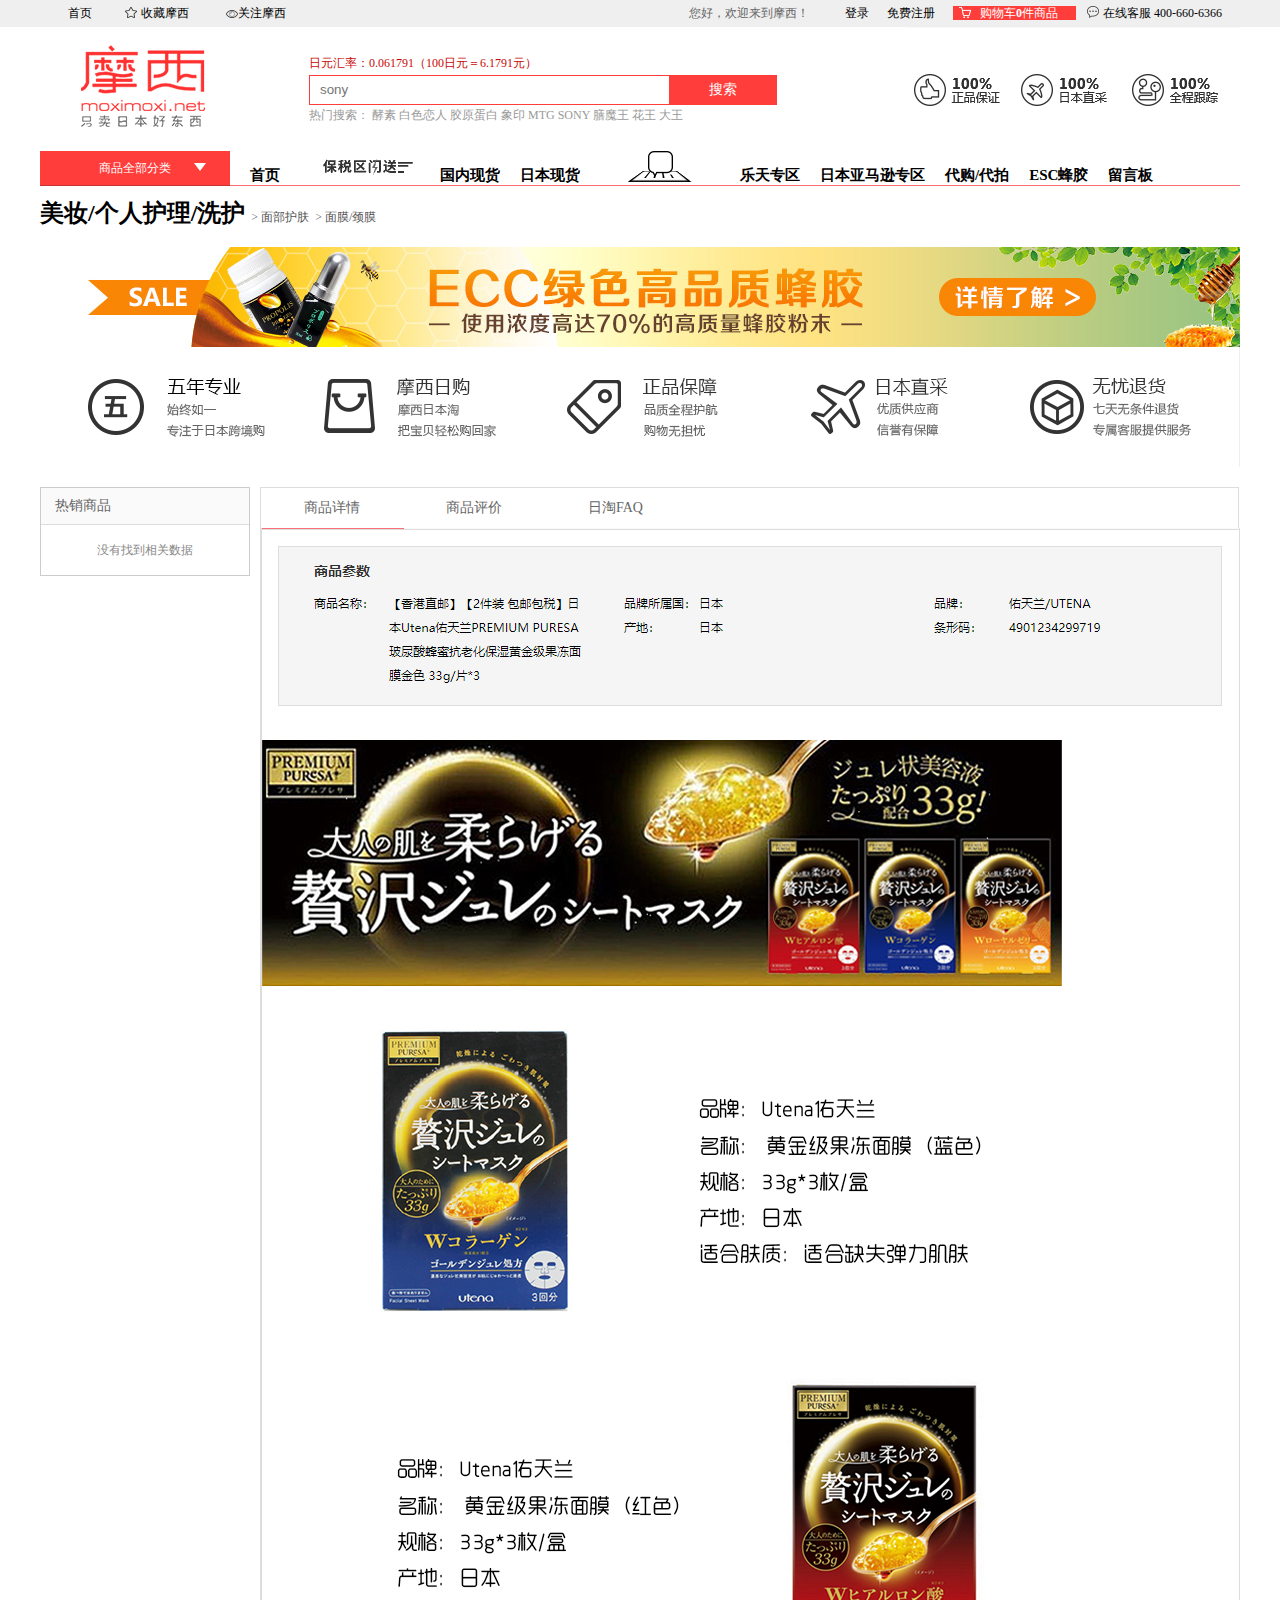
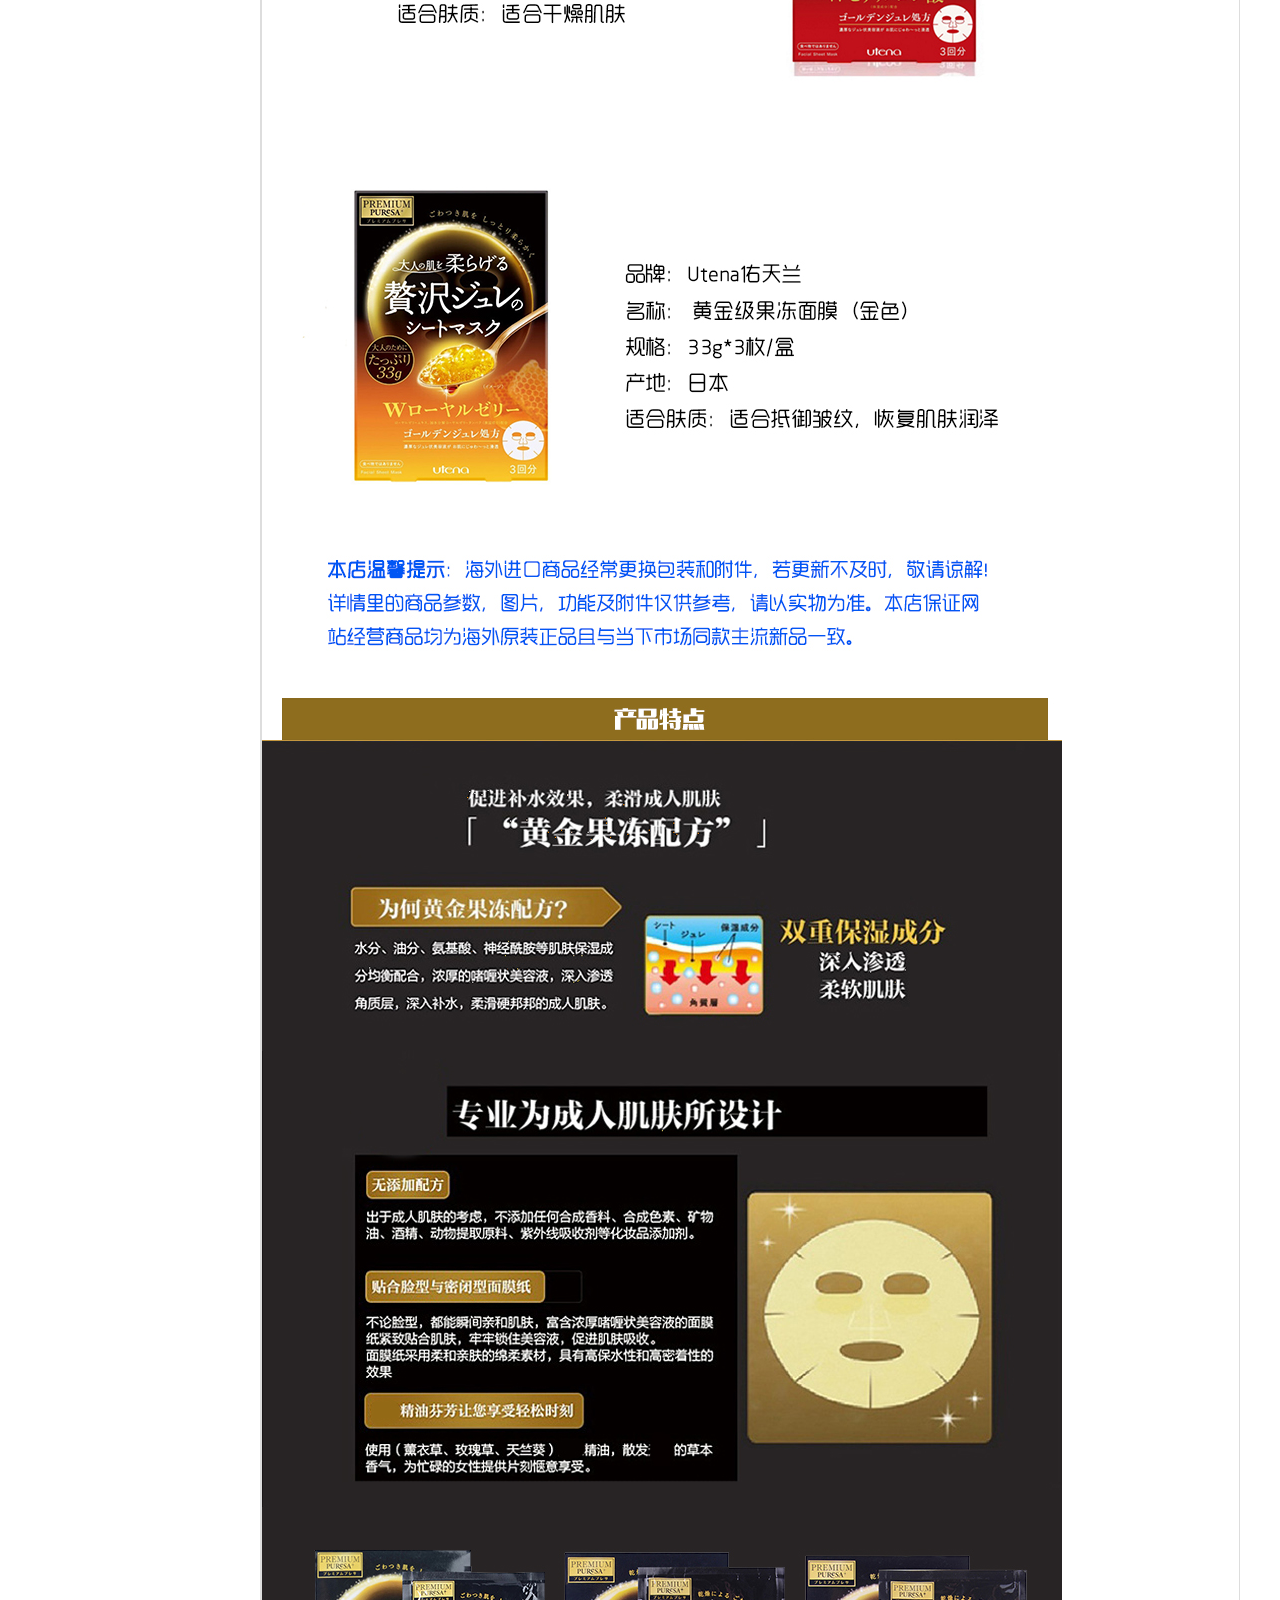
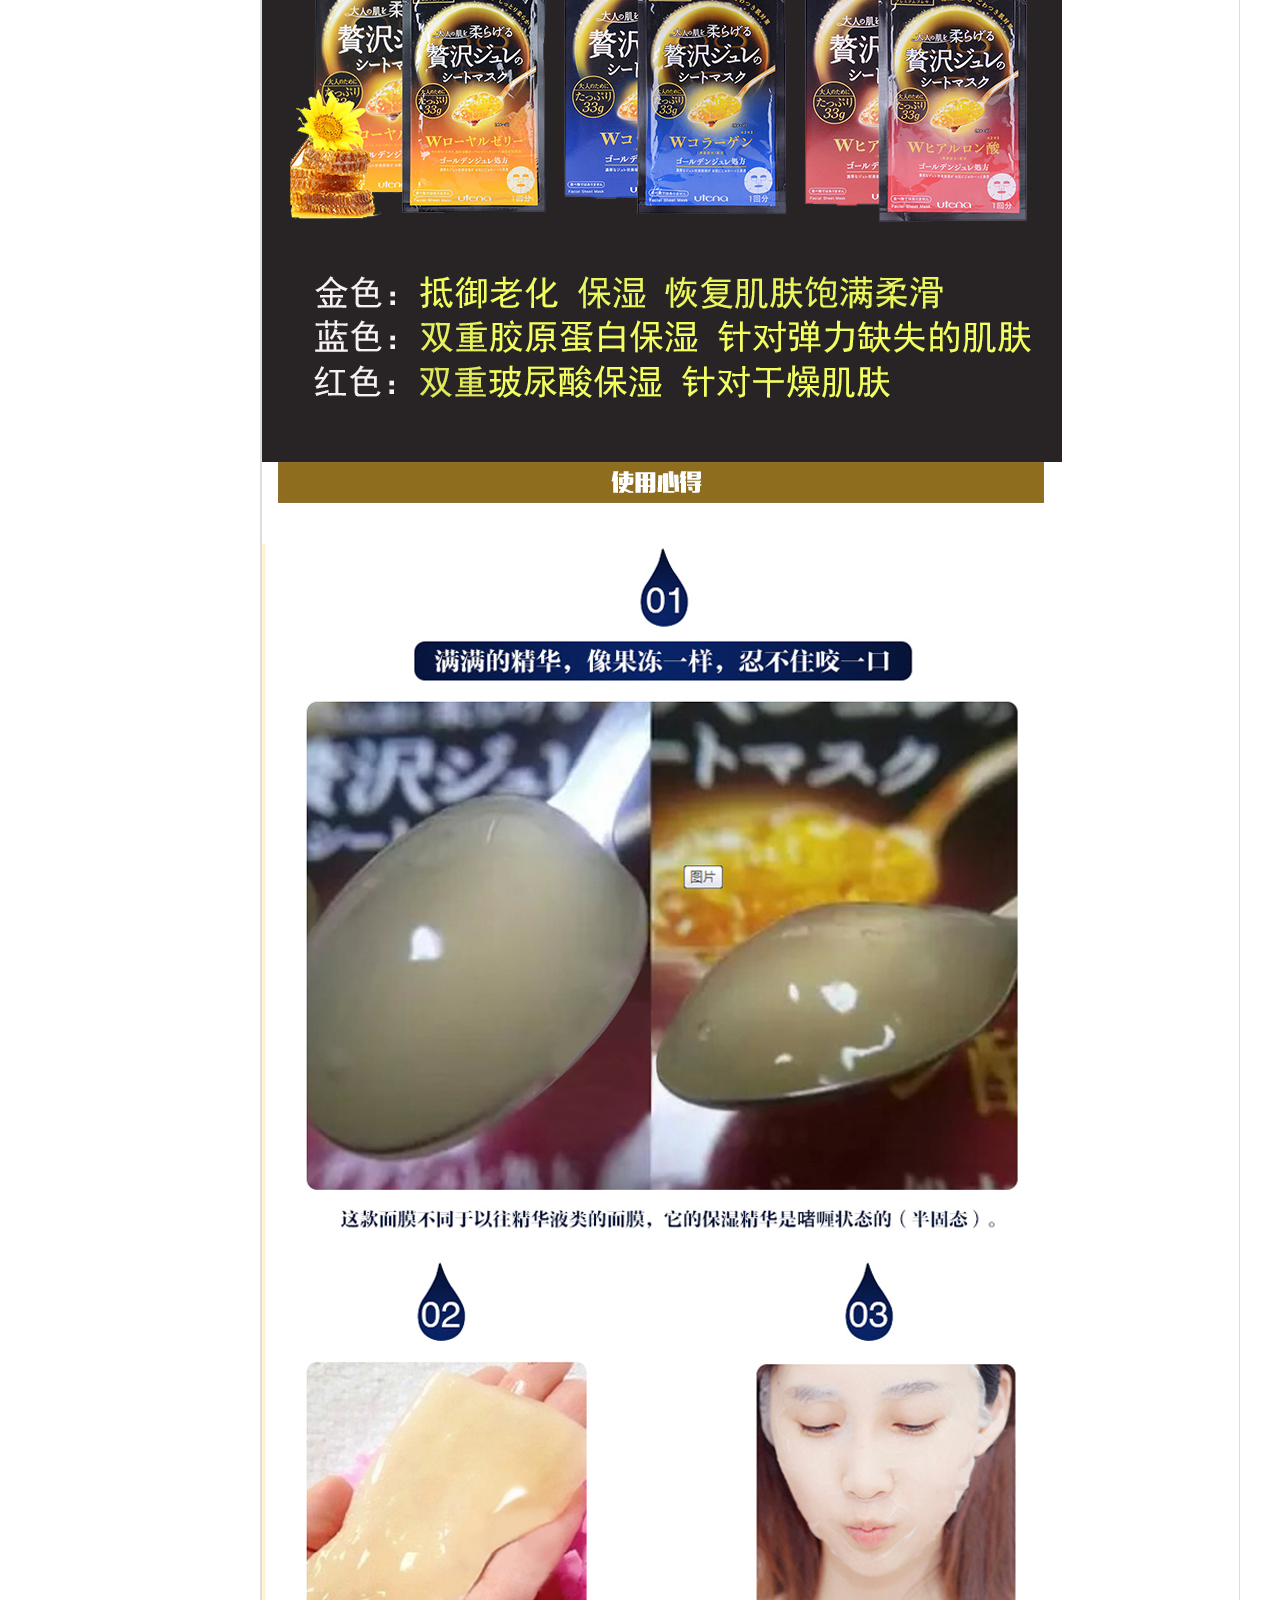
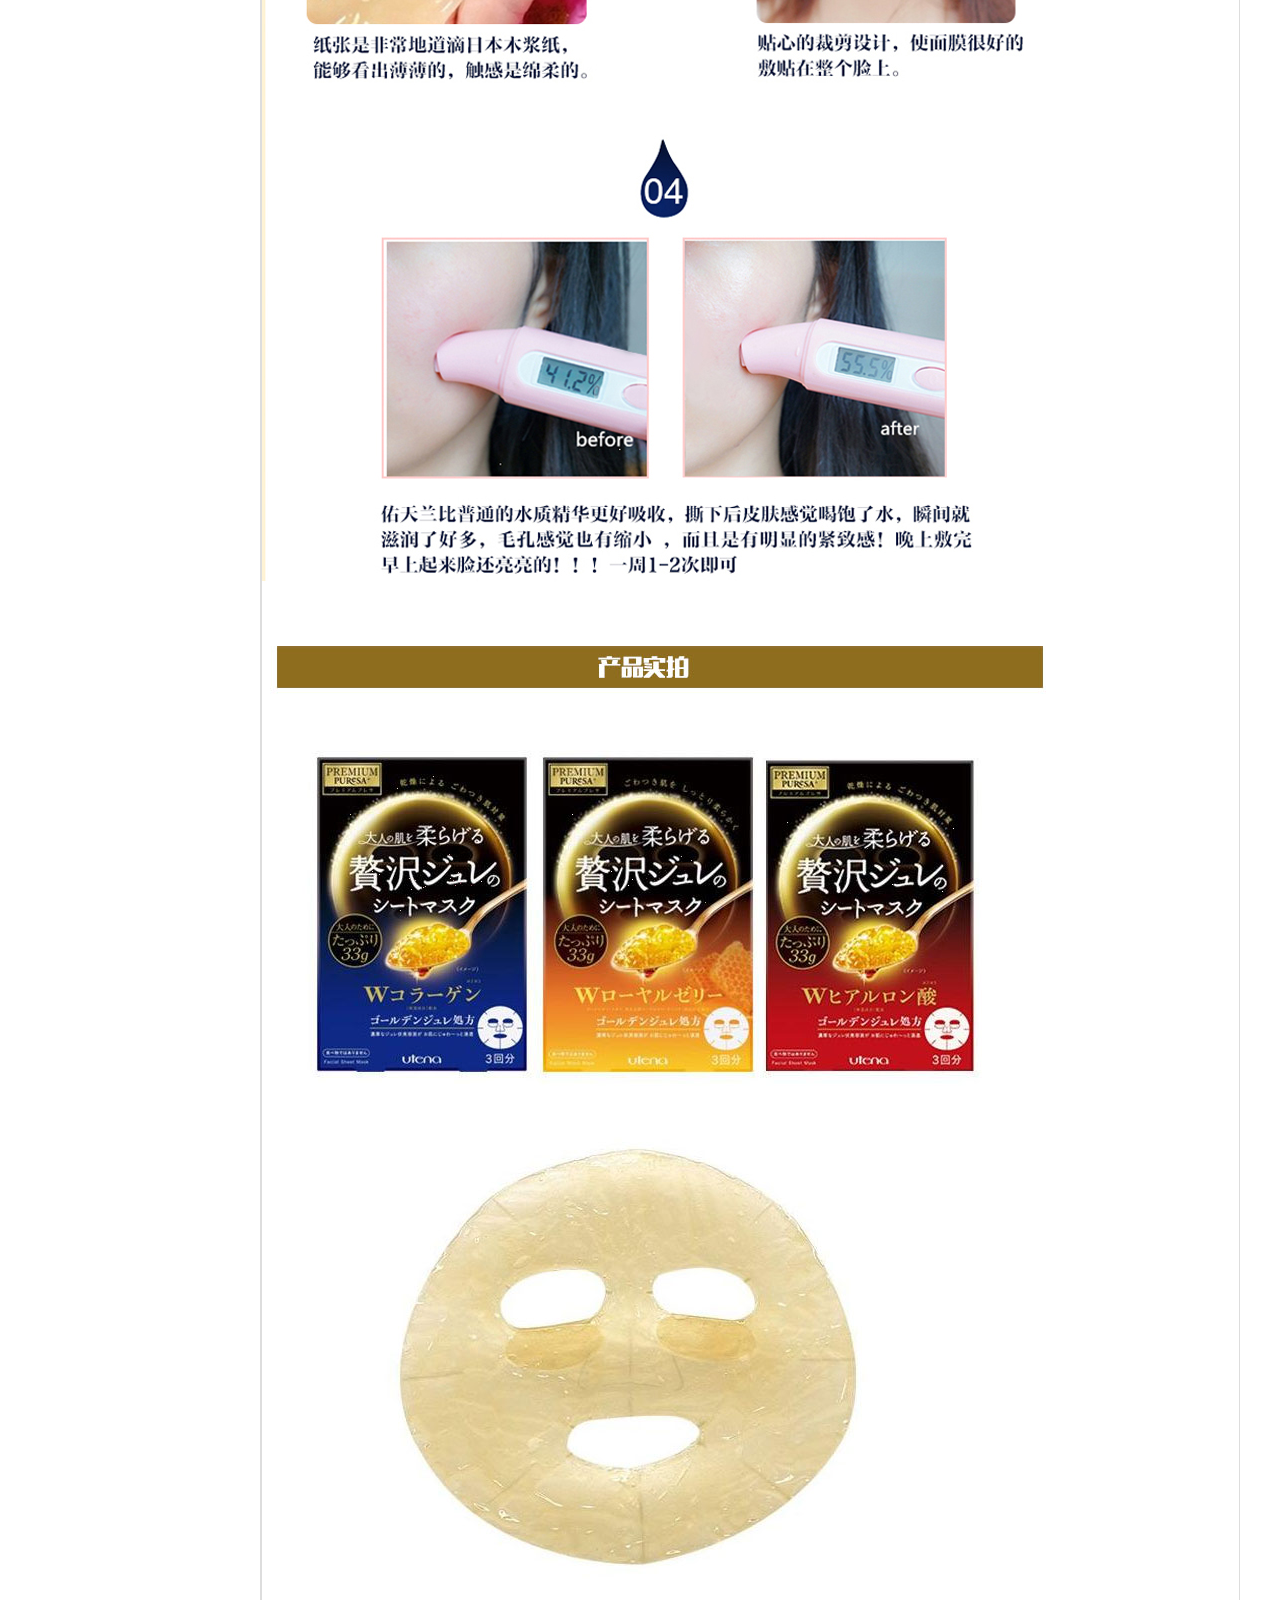
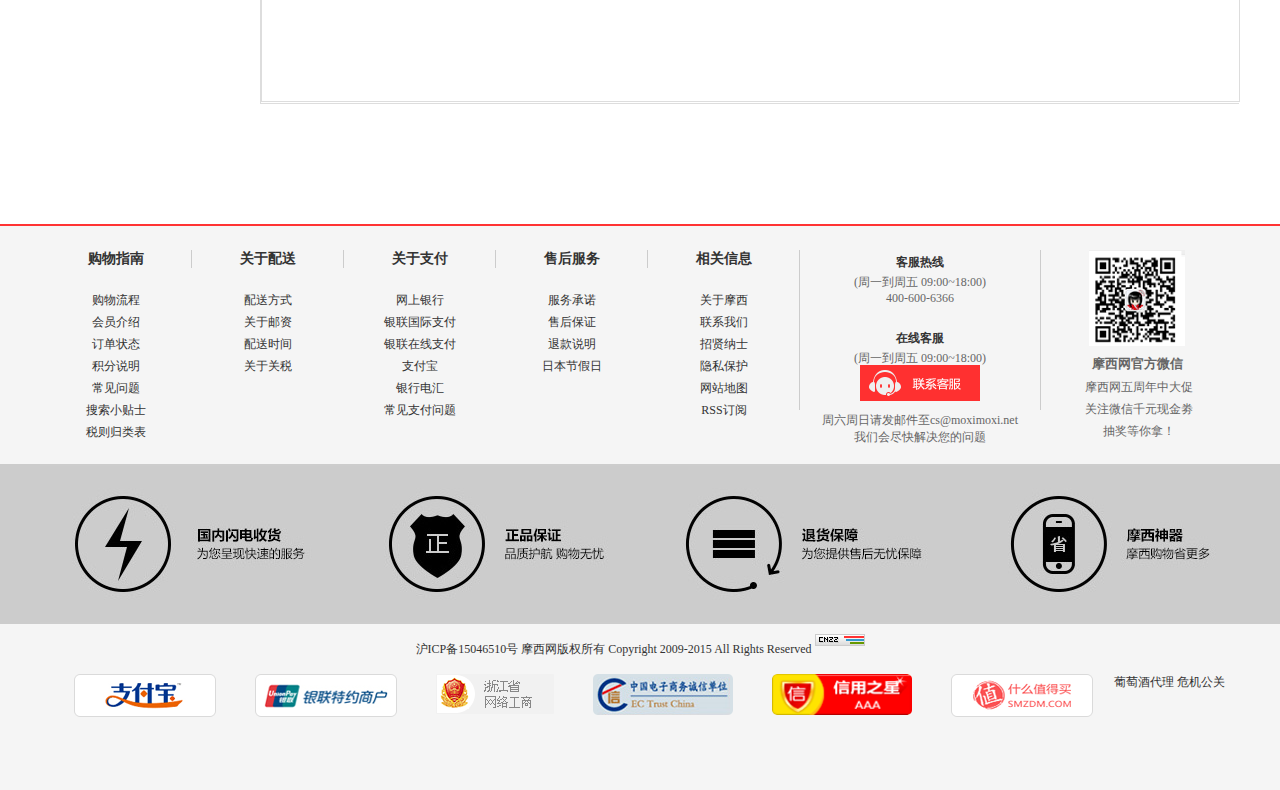
<file: src/html/super_list.html>
<!DOCTYPE html>
<html lang="en">
    <head>
        <meta charset="utf-8">
        <link rel="stylesheet" type="text/css" href="../css/base.css" />
        <link rel="stylesheet" type="text/css" href="../css/super_list.css" />
        <link rel="stylesheet" type="text/css" href="../lib/judajing/julingjing/css/cs.css" />
    </head>
    <body>
            <div id="moxi">
        <!--                                       顶部                                   -->

        <div id="topt">
            <div class="container">
                <div class="topt_l">
                    <a href="../moxi.html">首页</a>
                    <a href="#"><i class="l_1"></i>收藏摩西</a>
                    <a href="#"><i class="l_2"></i><img src="../images/_r1_c001.png" height="101" width="107" alt="关注摩西" class="code" />关注摩西</a>
                </div>
                <ul class="topt_r">
                    <li id="gaTci"><p>您好，欢迎来到摩西！</p></li>
                    <li><a href="link-login.html">登录</a></li>
                    <li><a href="link-login.html" class="zhuche">免费注册</a></li>
                    <li style="display:none;" id="outgaT"><a>【退出】</a></li>
                    <li><a href="shopping-car.html" class="gouwuche">购物车<strong style="font-weight:700;" id="my_car">0</strong>件商品</a></li>
                    <li><a href="#" class="zaixiankefu">在线客服 400-660-6366</a></li>
                </ul>
            </div>
        </div>
        <!--                                       logo                                   -->


        <div id="header">
            <div class="container">
                <div class="header_l">
                        <div class="logo">
                            <img src="../images/_r2_c1.png" height="84" width="137" alt="摩西网" title="摩西网" />
                        </div>
                    <div class="search">
                        <div class="search_t">
                            日元汇率：0.061791（100日元＝6.1791元）
                        </div>
                        <div class="search_z">
                            <input type="text"  placeholder="sony"/>
                            <button>搜索</button>
                        </div>
                        <div class="search_d">
                            <span>热门搜索：</span>
                            <a href="#">酵素</a>
                            <a href="#">白色恋人</a>
                            <a href="#">胶原蛋白</a>
                            <a href="#">象印</a>
                            <a href="#">MTG</a>
                            <a href="#">SONY</a>
                            <a href="#">膳魔王</a>
                            <a href="#">花王</a>
                            <a href="#">大王</a>
                        </div>
                    </div>
                    <div class="logo_r"></div>
                </div>
                <div class="shopAll">
                    <span>商品全部分类</span>
                    <ul>
                        <li><a href="../moxi.html">首页</a></li>
                        <li><a href="#"><img src="../images/_r3_c2.gif" height="34" width="120" alt="" /></a></li>
                        <li><a href="#">国内现货</a></li>
                        <li><a href="#">日本现货</a></li>
                        <li><a href="#"><img src="../images/_r3_c3.gif" height="34" width="120" alt="" /></a></li>
                        <li><a href="#">乐天专区</a></li>
                        <li><a href="#">日本亚马逊专区</a></li>
                        <li><a href="#">代购/代拍</a></li>
                        <li><a href="#">ESC蜂胶</a></li>
                        <li><a href="#">留言板</a></li>
                    </ul>
                </div>
            </div>
        </div>
        <!--                                       主要内容                               -->
        

        <div id="zoom">
            <div class="container">
                <div class="z_nav">
                    <strong><a href="#">美妆/个人护理/洗护</a></strong>
                    <span>
                        &nbsp;>
                        <a href="#">面部护肤</a>
                    </span>
                    <span>
                        &nbsp;>
                        <a href="#">面膜/颈膜</a>
                    </span>
                </div>
                <div style="width: 1200px; margin: 18px auto auto auto; clear: both;"></div>
                <div class="z_sbox" id="main">
                      <!-- <div class="sbox_l">
                            <div class="icon" style="position:absolute;top:0;left:0;z-index:1;">299 <br/>包邮</div>
                            <div id="MagnifierWrap2">
                                    <div class="MagnifierMain">
                                    </div>
                                        <span class="spe_leftBtn">&lt;</span>
                                        <span class="spe_rightBtn">&gt;</span>
                                        <div class="spec-items">
                                        <ul>
                                        </ul>
                                    </div>
                            </div>
                     </div> -->
                   <!--  <div class="sbox_c">
                        <dl>
                            <dt>
                                <h1>
                                    【香港直邮】【2件装 包邮包税】日本Utena佑天兰PREMIUM PURESA 玻尿酸蜂蜜抗老化保湿黄金级果冻面膜金色 33g/片*3
                                </h1>
                            </dt>
                            <dd class="c_price">
                                <ul>
                                    <li style="color:#4c4c4c; letter-spacing:1px;">
                                        价格:¥<span style="color: #f86f76; font-size: 26px;font-weight: bold;">119.03</span>
                                    </li>
                                    <li>
                                        市场价：<span style="text-decoration: line-through; font-size: 14px;">
                                        ¥119</span>
    
                                    </li>
                                </ul>
                            </dd>
                            <dd class="c_place">
                                <ul>
                                    <li style="width: 33%; display:inline-block; color:#4c4c4c;">品牌：佑天兰/UTENA</li>
                                    <li style="width: 35%; display:inline-block; color:#4c4c4c;">产地：日本</li>
                                    <li style="width: 27%; display:inline-block; color:#4c4c4c;">所属国：日本</li>
                                </ul>
                            </dd>
                            <dd class="c_dd">
                                <div class="c_dt">
                                    编&nbsp;&nbsp;号：
                                </div>
                                59632(636186180465610635)
                            </dd>
                            <dd class="c_dd">
                                <div class="c_dt">
                                  库&nbsp;&nbsp;存  
                                </div>
                                <div>
                                    剩余<span style="color:#e42626; font-size:14px; margin-left:1px; margin-right:1px;">974</span>
                                    件
                                </div>
                                <div style="margin:12px 0 0 64px;"><span class="cp_btn">
                                    日本发货
                                    <b class=" cp_red"></b>                                
                                </span>
                                <span class="cp_btn">
                                    上海发货
                                    <b class=" cp_red"></b>
                                </span>
                                <span class="cp_btn">
                                    大阪发货
                                    <b class=" cp_red"></b>
                                </span>
                                </div>
                                
                            </dd>
                            <dd class="c_list">
                                <div class="c_dt">
                                    配送信息：
                                </div>
                                <span class="cp_btn">
                                    海外直邮
                                    <b class=" cp_red"></b>
                                </span>
                                <span class="cp_btn">
                                    经济航空运
                                    <b class=" cp_red"></b>
                                </span>
                                <span class="cp_btn">
                                    海运
                                    <b class=" cp_red"></b>
                                </span>
                                <span class="cp_btn">
                                    特惠直邮
                                    <b class=" cp_red"></b>
                                </span>
                            </dd>
                            <dd></dd>
                            <dd class="c_dd">
                                <div class="c_dt">
                                    颜&nbsp;&nbsp;色
                                </div>
                                <span class="cp_btn">
                                    红色
                                    <b class=" cp_red"></b>
                                </span>
                                <span class="cp_btn">
                                    蓝色
                                    <b class=" cp_red"></b>
                                </span>
                                <span class="cp_btn">
                                    金色
                                    <b class=" cp_red"></b>
                                </span>
                            </dd>
                            <dd class="c_dd">
                                <div class="c_dt" style="margin-top:12px;">
                                    数量信息：
                                </div> -->
                               <!--  <div class="c_dt" style="width:129px;">
                                    <a href="javascript:;" class="ca_btn"></a>
                                    <input type="text" class="c_txt" value="1" />
                                    <a href="javascript:;" class="ca_btn" style="background-position: -82px 0px;"></a>
                                </div> -->
                            <!-- </dd>
                            <dd class="c_dd">
                                <div class="c_dt">
                                    销&nbsp;量：
                                </div>
                                353
                            </dd>
                            <dd class="c_dd c_btn">
                                <div class="c_dd">
                                    <a href="javascript:;" class="ca_car">
                                        <img src="../images/r20c20.png" style="vertical-align:middle;" />
                                        加入购物车
                                    </a>
                                    <a href="javascript:;" class="ca_buy">
                                        立刻购买
                                    </a>
                                </div>
                            </dd>
                            <dd class="c_warp">
                                <div class="c_w">
                                    <a href="javascript:;" class="ca_w" style="background-position:0 0;">赞(0)</a>
                                    <a href="javascript:;" class="ca_w" style="background-position:0 0;">加入收藏</a>
                                    <a href="javascript:;" class="ca_w ca_w1" style="background-position:-205px 0">优惠活动
                                        <div class="ca_erw">
                                            <div style="line-height:18px;">
                                                打开微信扫描二维码关注摩西，及时掌握最新优惠信息，还支持微信下单哦！
                                            </div>
                                            <img src="../images/r30c30.jpg" height="200" width="200"/>
                                            <div>
                                                摩西官方微信：moximoxishopping
                                            </div>
                                        </div>
                                    </a>
                                </div>
                            </dd>
                        </dl>
                    </div>   -->
                    <!-- <div class="sbox_r">
                        <img src="../images/r66c66.png" height="588" width="250" alt="" />
                    </div> -->  
                </div>
                <div class="z_about">
                    <a href="#">
                        <img src="../images/cr1.jpg" height="100" width="1200" alt="" />
                    </a>
                    <img src="../images/cr2.png" height="120" width="1200" alt="" />
                </div>
                <div class="inAll" style="margin:0 auto; overflow:hidden;">
                    <div class="hotpss" style="float:left;width:208px;height:auto;margin-top:10px;border:1px solid #ccc">
                        <h2 class="hd" style="height:36px;line-height:36px;padding:0 14px;border-bottom:1px solid #ddd;font-size:14px;font-weight:400;background-color:#fafafa;margin:0;">热销商品</h2>
                        <div style="height:50px;text-align:center;color:rgb(136,136,136);line-height:50px;">没有找到相关数据</div>
                    </div>
                    <div class="datails" style="margin:10px 0 0 10px;float:left;width:977px;border:1px solid #ddd;">
                        <ul class="display:inline-block; width:977px;height:42px;line-height:42px;background:#fafafa;border-bottom:3px solid #ddd;font-wight:400;">
                            <li class="hucc" style="display:inline;padding:11px 43px;font-size:14px;float:left;cursor:pointer;">商品详情</li>
                            <li class="hucc" style="display:inline;padding:11px 43px;font-size:14px;float:left;cursor:pointer;">商品评价</li>
                            <li class="hucc" style="display:inline;padding:11px 43px;font-size:14px;float:left;cursor:pointer;">日淘FAQ</li>
                            <div class="fucc" style="display:block;"><img src="../images/MIUM_r2_c3.png" height="5975" width="979" alt="" /></div>
                            <div class="fucc" style="display:none;"><img src="../images/MIUM_r1_r2_c2.png" height="40" width="976" alt="" /></div>
                            <div class="fucc" style="display:none;"><img src="../images/MIUM_r2_c4.png" height="1106" width="979" alt="" /></div>
                        </ul> 
                    </div>
                    <!-- <img src="../images/r100c100.png" height="6014" width="1198" alt="" /> -->
                </div>
            </div>
        </div>
        <!--                                       底部                                   -->


        <div id="footer">
            <div class="container">
                <div class="footer_up">
                    <div class="fup_l">
                        <dl>
                            <dt>
                                <h3>购物指南</h3>
                            </dt>
                            <dd><a href="#">购物流程</a></dd>
                            <dd><a href="#">会员介绍</a></dd>
                            <dd><a href="#">订单状态</a></dd>
                            <dd><a href="#">积分说明</a></dd>
                            <dd><a href="#">常见问题</a></dd>
                            <dd><a href="#">搜索小贴士</a></dd>
                            <dd><a href="#">税则归类表</a></dd>
                        </dl>
                        <dl>
                            <dt><h3>关于配送</h3></dt>
                            <dd><a href="#">配送方式</a></dd>
                            <dd><a href="#">关于邮资</a></dd>
                            <dd><a href="#">配送时间</a></dd>
                            <dd><a href="#">关于关税</a></dd>
                        </dl>
                        <dl>
                            <dt>
                                <h3>关于支付</h3>
                            </dt>
                            <dd><a href="#">网上银行</a></dd>
                            <dd><a href="#">银联国际支付</a></dd>
                            <dd><a href="#">银联在线支付</a></dd>
                            <dd><a href="#">支付宝</a></dd>
                            <dd><a href="#">银行电汇</a></dd>
                            <dd><a href="#">常见支付问题</a></dd>
                        </dl>
                        <dl>
                            <dt>
                                <h3>售后服务</h3>
                                <dd><a href="#">服务承诺</a></dd>
                                <dd><a href="#">售后保证</a></dd>
                                <dd><a href="#">退款说明</a></dd>
                                <dd><a href="#">日本节假日</a></dd>
                            </dt>
                        </dl>
                        <dl>
                            <dt>
                                <h3>相关信息</h3>
                            </dt>
                            <dd><a href="#">关于摩西</a></dd>
                            <dd><a href="#">联系我们</a></dd>
                            <dd><a href="#">招贤纳士</a></dd>
                            <dd><a href="#">隐私保护</a></dd>
                            <dd><a href="#">网站地图</a></dd>
                            <dd><a href="#">RSS订阅</a></dd>
                        </dl>
                    </div>
                    <div class="fup_c">
                        <h3>客服热线</h3>
                        <span>(周一到周五 09:00~18:00)</span>
                        <span class="tel">400-600-6366</span>
                        <h3>在线客服</h3>
                        <span style="padding-bottom: 45px;">(周一到周五 09:00~18:00)</span>
                        <a href="#"><img src="../images/_r10_c1.png" alt="联系客服" /></a>
                        <span>周六周日请发邮件至cs@moximoxi.net</span>
                        <span>我们会尽快解决您的问题</span>
                    </div>
                    <div class="fup_r">
                        <img src="../images/_r1_c001.png" height="96" width="96" alt="" />
                        <h3>摩西网官方微信</h3>
                        <span>摩西网五周年中大促 关注微信千元现金劵 抽奖等你拿！</span>
                    </div>
                </div>
                <div class="footer_center">
                    <div></div>
                </div>
                <div class="footer_bottom">
                    <p>
                        沪ICP备15046510号  摩西网版权所有 Copyright 2009-2015 All Rights Reserved
                        <img src="../images/pic.gif" height="12" width="50" alt="站长统计" />
                    </p>
                    <div>
                        <img src="../images/_r10_c01.png" height="43" width="142" alt="" />
                        <img src="../images/_r10_c02.png" height="43" width="142" alt="" />
                        <img src="../images/_r10_c03.png" height="40" width="118" alt="" />
                        <img src="../images/_r10_c04.png" height="41" width="140" alt="" />
                        <img src="../images/_r10_c05.png" height="41" width="140" alt="" />
                        <img src="../images/_r10_c06.png" height="43" width="142" alt="" />
                        <a href="#">葡萄酒代理</a>
                        <a href="#">危机公关</a>
                    </div>
                </div>
            </div>
        </div>

    <!---                                          stop                                   -->


    </div>
    </body>
    <script type="text/javascript" src="../lib/judajing/julingjing/js/jquery-1.10.1.min.js" charset="utf-8"></script>
    <script type="text/javascript" src="../lib/judajing/julingjing/js/js.js" charset="utf-8"></script>
    <script type="text/javascript" src="../js/commoon.js" charset="utf-8"></script>
    <script type="text/javascript" src="../js/super_list.js" charset="utf-8"></script>
    <script type="text/javascript">
        
            
        </script>
</html>
</file>
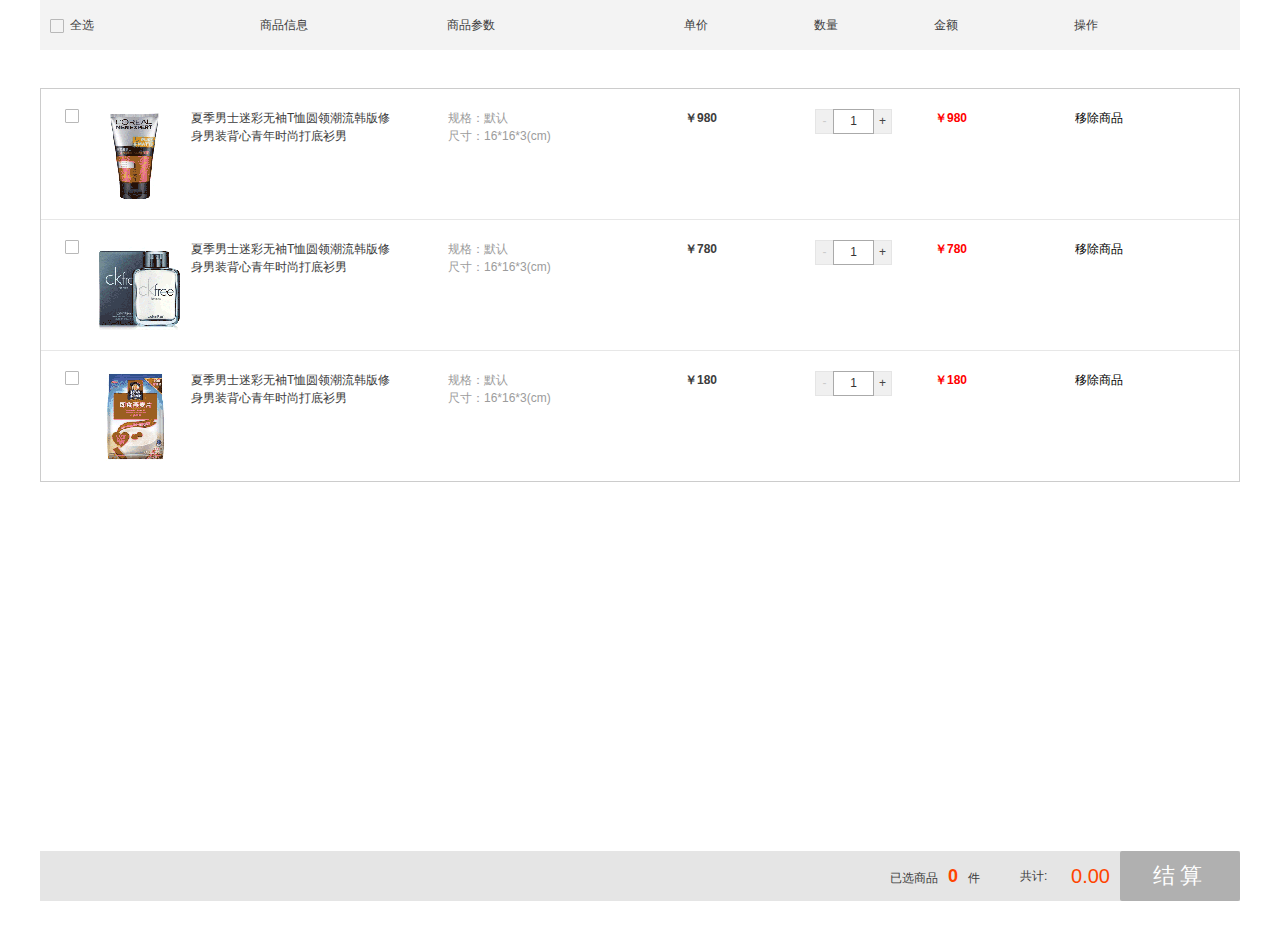
<file: src/lib/atc_carrr/cart .html>
<!DOCTYPE html>
<html>
	<head>
		<meta charset="UTF-8">
		<title></title>
		<link rel="stylesheet" type="text/css" href="css/reset.css"/>
		<link rel="stylesheet" type="text/css" href="css/carts.css"/>
		<script src="js/jquery-1.11.0.min.js"></script>
    	<script src="./js/cart.js"></script>
	</head>
	<body>
		<section class="cartMain">
        <div class="cartMain_hd">
            <ul class="order_lists cartTop">
                <li class="list_chk">
                    <!--所有商品全选-->
                    <input type="checkbox" id="all" class="whole_check">
                    <label for="all"></label>
                    全选
                </li>
                <li class="list_con">商品信息</li>
                <li class="list_info">商品参数</li>
                <li class="list_price">单价</li>
                <li class="list_amount">数量</li>
                <li class="list_sum">金额</li>
                <li class="list_op">操作</li>
            </ul>
        </div>

        <div class="cartBox">
            <div class="shop_info">
                <div class="all_check">
                </div>
            </div>
            <div class="order_content">
                <ul class="order_lists">
                    <li class="list_chk">
                        <input type="checkbox" id="checkbox_2" class="son_check">
                        <label for="checkbox_2"></label>
                    </li>
                    <li class="list_con">
                        <div class="list_img"><a href="javascript:;"><img src="./images/1.png" alt=""></a></div>
                        <div class="list_text"><a href="javascript:;">夏季男士迷彩无袖T恤圆领潮流韩版修身男装背心青年时尚打底衫男</a></div>
                    </li>
                    <li class="list_info">
                        <p>规格：默认</p>
                        <p>尺寸：16*16*3(cm)</p>
                    </li>
                    <li class="list_price">
                        <p class="price">￥980</p>
                    </li>
                    <li class="list_amount">
                        <div class="amount_box">
                            <a href="javascript:;" class="reduce reSty">-</a>
                            <input type="text" value="1" class="sum">
                            <a href="javascript:;" class="plus">+</a>
                        </div>
                    </li>
                    <li class="list_sum">
                        <p class="sum_price">￥980</p>
                    </li>
                    <li class="list_op">
                        <p class="del"><a href="javascript:;" class="delBtn">移除商品</a></p>
                    </li>
                </ul>
                <ul class="order_lists">
                    <li class="list_chk">
                        <input type="checkbox" id="checkbox_3" class="son_check">
                        <label for="checkbox_3"></label>
                    </li>
                    <li class="list_con">
                        <div class="list_img"><a href="javascript:;"><img src="./images/2.png" alt=""></a></div>
                        <div class="list_text"><a href="javascript:;">夏季男士迷彩无袖T恤圆领潮流韩版修身男装背心青年时尚打底衫男</a></div>
                    </li>
                    <li class="list_info">
                        <p>规格：默认</p>
                        <p>尺寸：16*16*3(cm)</p>
                    </li>
                    <li class="list_price">
                        <p class="price">￥780</p>
                    </li>
                    <li class="list_amount">
                        <div class="amount_box">
                            <a href="javascript:;" class="reduce reSty">-</a>
                            <input type="text" value="1" class="sum">
                            <a href="javascript:;" class="plus">+</a>
                        </div>
                    </li>
                    <li class="list_sum">
                        <p class="sum_price">￥780</p>
                    </li>
                    <li class="list_op">
                        <p class="del"><a href="javascript:;" class="delBtn">移除商品</a></p>
                    </li>
                </ul>
                <ul class="order_lists">
                    <li class="list_chk">
                        <input type="checkbox" id="checkbox_6" class="son_check">
                        <label for="checkbox_6"></label>
                    </li>
                    <li class="list_con">
                        <div class="list_img"><a href="javascript:;"><img src="./images/3.png" alt=""></a></div>
                        <div class="list_text"><a href="javascript:;">夏季男士迷彩无袖T恤圆领潮流韩版修身男装背心青年时尚打底衫男</a></div>
                    </li>
                    <li class="list_info">
                        <p>规格：默认</p>
                        <p>尺寸：16*16*3(cm)</p>
                    </li>
                    <li class="list_price">
                        <p class="price">￥180</p>
                    </li>
                    <li class="list_amount">
                        <div class="amount_box">
                            <a href="javascript:;" class="reduce reSty">-</a>
                            <input type="text" value="1" class="sum">
                            <a href="javascript:;" class="plus">+</a>
                        </div>
                    </li>
                    <li class="list_sum">
                        <p class="sum_price">￥180</p>
                    </li>
                    <li class="list_op">
                        <p class="del"><a href="javascript:;" class="delBtn">移除商品</a></p>
                    </li>
                </ul>
            </div>
        </div>
        <!--底部-->
        <div class="bar-wrapper">
            <div class="bar-right">
                <div class="piece">已选商品<strong class="piece_num">0</strong>件</div>
                <div class="totalMoney">共计: <strong class="total_text">0.00</strong></div>
                <div class="calBtn"><a href="javascript:;">结算</a></div>
            </div>
        </div>
    </section>
    <section class="model_bg"></section>
    <section class="my_model">
        <p class="title">删除宝贝<span class="closeModel">X</span></p>
        <p>您确认要删除该宝贝吗？</p>
        <div class="opBtn"><a href="javascript:;" class="dialog-sure">确定</a><a href="javascript:;" class="dialog-close">关闭</a></div>
    </section>
	</body>
</html>
</file>
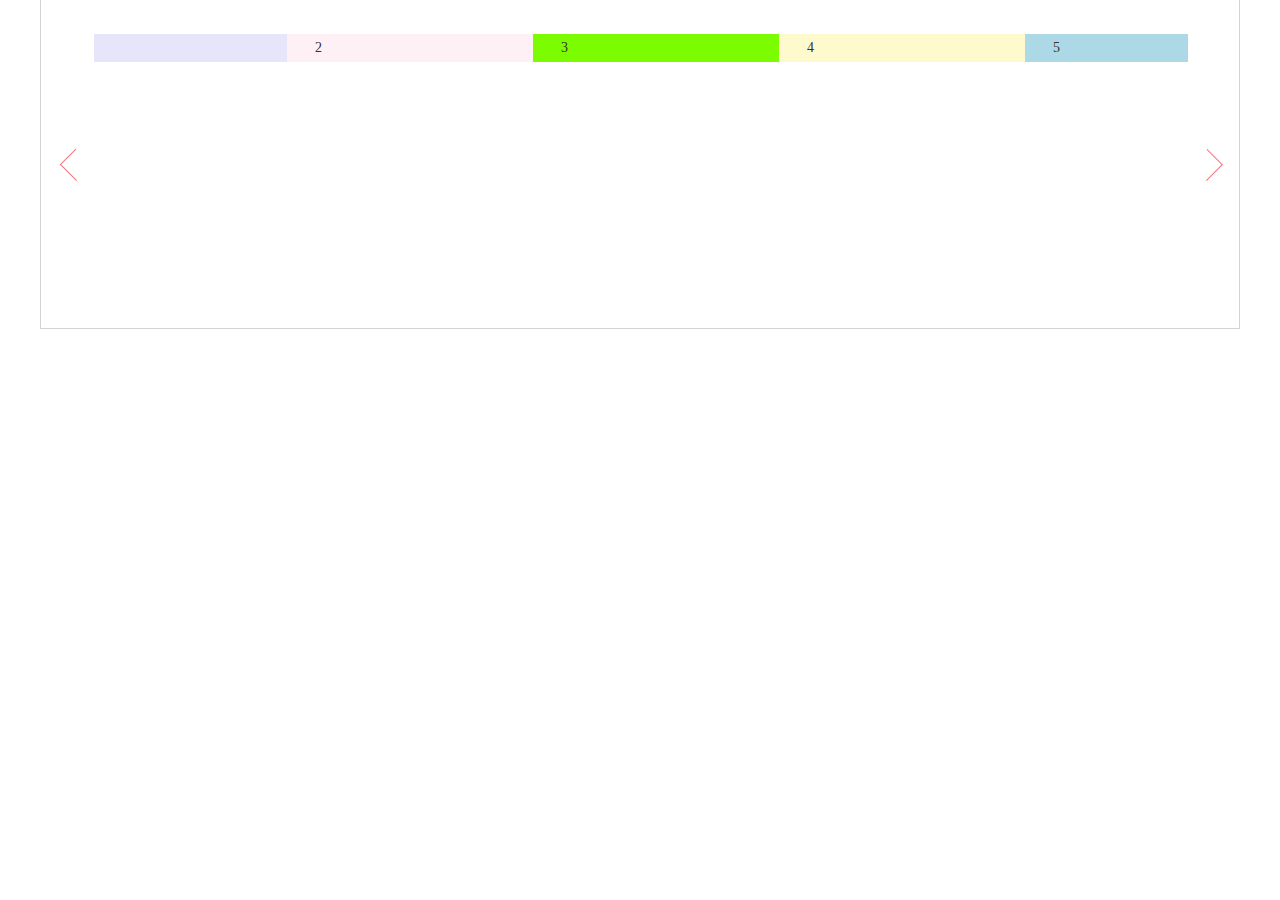
<file: src/lib/lunbotu3/轮播图3.html>
<!DOCTYPE html>
<html>
	<head>
		<meta charset="UTF-8">
		<title></title>
		<link rel="stylesheet" type="text/css" href="css.css"/>
		<script src="js/jquery-1.10.1.min.js" type="text/javascript" charset="utf-8"></script>
		<script src="js/move.js" type="text/javascript" charset="utf-8"></script>
	</head>
	<body>
		<div id="box">
			<!--图片列表-->
			<div id="imglist">
				<ul id="moveimg">
					<li style="background: lavender;">1</li>
					<li style="background: lavenderblush;">2</li>
					<li style="background: lawngreen;">3</li>
					<li style="background: lemonchiffon;">4</li>
					<li style="background: lightblue;">5</li>
					<li style="background: lightgoldenrodyellow;">6</li>
					<li style="background: lightgray;">7</li>
					<li style="background: lightgreen;">8</li>
					<li style="background: lawngreen;">9</li>
					<li style="background: lemonchiffon;">10</li>
					<li style="background: lightblue;">11</li>
					<li style="background: lightgoldenrodyellow;">12</li>
				</ul>
			</div>
			
			<!--上下按钮-->
			<div id="posibtn">
				<p id="prev">&lt;</p>
				<p id="next">&gt;</p>
			</div>
		</div>
	</body>
</html>
</file>
<file: src/lib/jQueryMagnifier/css/magnifier.css>
@charset "utf-8";
*{
	margin: 0;
	padding: 0;
}
ul li{
	list-style: none;
}
img{
	border: 0;
}
/* 垂直居中 */
.small-img{
	display: flex;
	align-items:center;
	justify-content: center;
}
.clearfix:before,
.clearfix:after{
  display: table;
  line-height: 0;
  content: "";
}
.magnifier{
	float:left;
	position: relative;
}
.magnifier-container{
	width: 350px;
	height: 500px;
	overflow: hidden;
	position: relative;
	/*border: 1px solid #ddd;*/
}
.move-view{
	width: 100px;
	height: 100px;
	position: absolute;
	background-image: url('../images/move-box.png');
}
.images-cover{
	height: 100%;
	width: 100%;
	position: relative;
}
.images-cover img{
	position: absolute;
}
.magnifier-assembly{
	height: 92px;
	overflow: hidden;
	position: relative;
	padding-left: 30px;
	padding-right: 30px;
}
.magnifier-btn{
	position: absolute;
	font-family: "宋体";
	width: 100%;
	top: 50%;
	left: 0;
	margin-top: -40px;
}
.magnifier-btn span{
	line-height: 80px;
	height: 80px;
	width: 20px;
	background-color: #6e6e6e;
	color: #fff;
	display: block;
	z-index: 9998;
	text-align: center;
	font-size: 20px;
	cursor: pointer;
	border-radius: 3px;
}
.magnifier-btn .magnifier-btn-left{
	float: left;
}
.magnifier-btn .magnifier-btn-right{
	float: right;
}
.magnifier-line{
	position: relative;
	overflow: hidden;
	height: 92px;
}
.magnifier-line ul{
	display: block;
	font-size: 0;
	width: 10000%;
	position: absolute;
	left: 0;
	z-index: 9997;
}
.magnifier-line li{
	float: left;
	width: 100px;
	cursor: pointer;
}
.magnifier-line ul > .active .small-img{
	border-color: #bbb;
}
.small-img{
	height: 78px;
	padding: 1px;
	margin: 5px;
	overflow: hidden;
	border: 1px solid #ddd;
	text-align: center;
}
.small-img img{
	max-width: 100%;
	max-height: 100%;
}
.magnifier-view{
	width: 100%;
	height: 100%;
	position: absolute;
	right: -105%;
	top: 0;
	z-index: 9999;
	background-color: #fff;
	display: none;
	overflow: hidden;
}
.magnifier-view img{
	display: block;
}
.animation03{
	transition: all 0.3s ease-in 0.1s;
	-ms-transition: all 0.3s ease-in 0.1s;
	-moz-transition: all 0.3s ease-in 0.1s;
	-webkit-transition: all 0.3s ease-in 0.1s;
	-o-transition: all 0.3s ease-in 0.1s;
}
</file>
<file: src/css/base.css>
﻿/*(1)清除默认样式*/
html, body, ul, li, ol, dl, dd, dt, p, h1, h2, h3, h4, h5, h6, form, fieldset, legend, img,input{ margin:0; padding:0; }
fieldset, img,input,button { border:0 none; padding:0;margin:0;outline-style:none; }  
 /*去掉input等聚焦时的蓝色边框*/
ul,li,ol{ list-style:none; }
select, input { vertical-align:middle;}
textarea { resize:none; } /*防止拖动*/
img {vertical-align:middle; }  
/*  去掉图片低测默认的3像素空白缝隙，或者用display：block也可以*/
table { border-collapse:collapse; }
a {text-decoration:none; }
h1,h2,h3,h4,h5,h6 {font-weight:normal;font-size:1em;}/*设置h标签的大小，设置跟父亲一样大的字体font-size:100%;*/
s,i,em{font-style:normal;text-decoration:none;}
b{font-weight:normal;}

/*2.添加公共样式*/
body {
    font:12px "宋体";
    color:#666;
}

/*公共类*/
.container {  /*内容、版心 提取 */
    width: 1200px;
    min-width: 1200px;
    margin:0 auto;
}
.fl {
    float:left;
}
.fr {
    float:right;
}
.ac {
    text-align:center;
}
.hide {
    display:none;
}
.f12{ font-size: 12px;}
.f14{ font-size: 14px;}
.f16{ font-size: 16px;}
.clearfix::after{
    content:"";
    display:block;
    height:0;
    clear:both;
    overflow:hidden;
    visibility:hidden;
}

#topt {
  background: #EFEFEF;
}
#topt .container {
  height: 27px;
  position: relative;
}
#topt .topt_l {
  float: left;
}
#topt .topt_l a {
  line-height: 27px;
  margin-left: 10px;
  color: #000;
  padding: 0 18px 0 18px;
}
#topt .topt_l a:hover {
  color: red;
}
#topt .topt_l a:hover .l_1 {
  width: 12px;
  height: 34px;
  background: url(../images/_r1_c01.png) no-repeat;
  position: absolute;
  left: 85px;
  top: 2px;
}
#topt .topt_l a:hover .l_2 {
  width: 12px;
  height: 12px;
  background: url(../images/_r1_c02.png) no-repeat;
  position: absolute;
  left: 186px;
  top: 6px;
}
#topt .topt_l a:hover .code {
  display: block;
}
#topt .topt_l .l_1 {
  display: block;
  width: 12px;
  height: 11px;
  background: url(../images/_r1_c1.png) no-repeat;
  position: absolute;
  left: 85px;
  top: 7px;
}
#topt .topt_l .l_2 {
  display: block;
  width: 12px;
  height: 11px;
  background: url(../images/_r1_c2.png) no-repeat;
  position: absolute;
  left: 186px;
  top: 7px;
}
#topt .topt_l .code {
  position: absolute;
  top: 26px;
  left: 124px;
  display: none;
  z-index: 9999;
}
#topt .topt_r {
  float: right;
  line-height: 27px;
}
#topt .topt_r p {
  margin-right: 18px;
}
#topt .topt_r li {
  float: left;
}
#topt .topt_r li a {
  color: #000;
  padding-left: 18px;
}
#topt .topt_r li a:hover {
  color: red;
}
#topt .topt_r li .zhuche {
  padding-right: 18px;
}
#topt .topt_r li .gouwuche {
  padding: 0 18px 0 27px;
  color: #fff;
  background: #FF3D3B url(../images/_r1_c03.png) 6px 0px no-repeat;
}
#topt .topt_r li .gouwuche:hover {
  padding: 0 18px 0 27px;
  background: #FF3D3B url(../images/_r1_c3.png) 6px -3px no-repeat;
  color: #000;
}
#topt .topt_r li .zaixiankefu {
  padding: 0 18px 0 27px;
  background: url(../images/_r1_c04.png) 11px -4px no-repeat;
}
#topt .topt_r li .zaixiankefu:hover {
  padding: 0 18px 0 27px;
  background: url(../images/_r1_c4.png) 11px -2px no-repeat;
}

#header .container {
  height: 160px;
  position: relative;
}
#header .header_l {
  height: 124px;
}
#header .header_l .logo {
  width: 236px;
  height: 78px;
  float: left;
  padding: 18px 0 0 33px;
}
#header .header_l .search {
  width: 468px;
  height: 50px;
  float: left;
  margin-top: 24px;
}
#header .header_l .search .search_t {
  line-height: 24px;
  font-size: 12px;
  color: #C70904;
}
#header .header_l .search .search_z {
  width: 468px;
  height: 30px;
  position: relative;
}
#header .header_l .search .search_z input {
  width: 456px;
  height: 28px;
  line-height: 28px;
  float: left;
  border: 1px solid #ff3d3b;
  position: absolute;
  left: 0;
  top: 0;
  color: #ccc;
  padding-left: 10px;
  outline: none;
}
#header .header_l .search .search_z button {
  width: 108px;
  height: 30px;
  background: #ff3d3b;
  float: left;
  font-size: 14px;
  color: #fff;
  position: absolute;
  right: 0;
  top: 0;
}
#header .header_l .search .search_d {
  width: 468px;
  height: 20px;
  line-height: 20px;
  font-size: 12px;
  color: #999;
}
#header .header_l .search .search_d a {
  font-size: 12px;
  color: #999;
}
#header .header_l .search .search_d a:hover {
  color: red;
}
#header .header_l .logo_r {
  float: right;
  width: 332px;
  height: 124px;
  background: url(../images/_r2_c2.png) 0 -2px no-repeat;
}
#header .shopAll {
  width: 1200px;
  height: 34px;
}
#header .shopAll span {
  float: left;
  display: block;
  width: 190px;
  height: 34px;
  background: #ff3d3b url(../images/d_r3_c2.png) 154px 12px no-repeat;
  line-height: 34px;
  text-align: center;
  color: #fff;
  border-bottom: #ca3333 solid 1px;
}
#header .shopAll ul {
  float: left;
  width: 1010px;
  height: 34px;
  line-height: 34px;
  border-bottom: #fa6e74 solid 1px;
  background: #fff;
}
#header .shopAll ul li {
  float: left;
  padding-left: 20px;
  padding-top: 7px;
}
#header .shopAll ul li a {
  color: #000;
  font-size: 15px;
  font-weight: bold;
}
#header .shopAll ul li a img {
  position: relative;
  top: -9px;
}
#header .shopAll ul a:hover {
  color: red;
}
#footer {
  background: #F5F5F5;
}
#footer .container {
  height: 540px;
  width: 100%;
  border-top: #ff3333 solid 2px;
  padding-top: 24px;
  overflow: hidden;
}
#footer .container .footer_up {
  width: 1200px;
  height: 214px;
  position: relative;
  margin: 0 auto;
}
#footer .container .footer_up .fup_l {
  width: 760px;
  height: 216px;
  position: absolute;
  left: 0;
  top: 0;
}
#footer .container .footer_up .fup_l dl {
  float: left;
  width: 152px;
}
#footer .container .footer_up .fup_l dl h3 {
  border-right: 1px solid #ccc;
  text-align: center;
  color: #333;
  font-weight: bold;
  margin-bottom: 24px;
  font-size: 14px;
}
#footer .container .footer_up .fup_l dl dd {
  width: 152px;
  height: 22px;
  text-align: center;
  font: normal 12px/22px;
}
#footer .container .footer_up .fup_l dl dd a {
  color: #333;
}
#footer .container .footer_up .fup_l dl dd a:hover {
  color: red;
}
#footer .container .footer_up .fup_c {
  width: 240px;
  height: 160px;
  position: relative;
  left: 759px;
  top: 0;
  border-left: 1px solid  #ccc;
  border-right: 1px solid #ccc;
}
#footer .container .footer_up .fup_c h3 {
  line-height: 24px;
  text-align: center;
  color: #333;
  font-weight: bold;
}
#footer .container .footer_up .fup_c span {
  display: inline-block;
  width: 240px;
  text-align: center;
}
#footer .container .footer_up .fup_c .tel {
  padding-bottom: 20px;
}
#footer .container .footer_up .fup_c a {
  position: absolute;
  left: 60px;
  top: 115px;
}
#footer .container .footer_up .fup_r {
  width: 196px;
  position: absolute;
  left: 999px;
  top: 0;
  text-align: center;
}
#footer .container .footer_up .fup_r img {
  margin: 0 auto;
  margin-bottom: 6px;
}
#footer .container .footer_up .fup_r h3 {
  line-height: 24px;
  font-weight: bold;
  font-size: 13px;
}
#footer .container .footer_up .fup_r span {
  margin-left: 45px;
  display: block;
  width: 110px;
  text-align: center;
  line-height: 22px;
}
#footer .container .footer_center {
  height: 160px;
  background: #ccc;
}
#footer .container .footer_center div {
  width: 1200px;
  height: 160px;
  margin: 0 auto;
  background: url(../images/_r10_c2.jpg) 0 0 no-repeat;
}
#footer .container .footer_bottom {
  text-align: center;
  width: 1200px;
  margin: 0 auto;
}
#footer .container .footer_bottom p {
  color: #333;
  line-height: 30px;
  padding: 10px 0;
}
#footer .container .footer_bottom div {
  margin: 0px auto 20px;
}
#footer .container .footer_bottom div img {
  margin: 0 18px;
}
#footer .container .footer_bottom div a {
  color: #333;
}
#footer .container .footer_bottom div a:hover {
  color: red;
}
</file>
<file: src/css/index.css>
@charset "UTF-8";
#moxi {
  min-width: 1478px;
}

#topt {
  background: #EFEFEF;
}
#topt .container {
  height: 27px;
  position: relative;
}
#topt .topt_l {
  float: left;
}
#topt .topt_l a {
  line-height: 27px;
  margin-left: 10px;
  color: #000;
  padding: 0 18px 0 18px;
}
#topt .topt_l a:hover {
  color: red;
}
#topt .topt_l a:hover .l_1 {
  width: 12px;
  height: 34px;
  background: url(../images/_r1_c01.png) no-repeat;
  position: absolute;
  left: 85px;
  top: 2px;
}
#topt .topt_l a:hover .l_2 {
  width: 12px;
  height: 12px;
  background: url(../images/_r1_c02.png) no-repeat;
  position: absolute;
  left: 186px;
  top: 6px;
}
#topt .topt_l a:hover .code {
  display: block;
}
#topt .topt_l .l_1 {
  display: block;
  width: 12px;
  height: 11px;
  background: url(../images/_r1_c1.png) no-repeat;
  position: absolute;
  left: 85px;
  top: 7px;
}
#topt .topt_l .l_2 {
  display: block;
  width: 12px;
  height: 11px;
  background: url(../images/_r1_c2.png) no-repeat;
  position: absolute;
  left: 186px;
  top: 7px;
}
#topt .topt_l .code {
  position: absolute;
  top: 26px;
  left: 124px;
  display: none;
  z-index: 9999;
}
#topt .topt_r {
  float: right;
  line-height: 27px;
}
#topt .topt_r p {
  margin-right: 18px;
}
#topt .topt_r li {
  float: left;
}
#topt .topt_r li a {
  color: #000;
  padding-left: 18px;
}
#topt .topt_r li a:hover {
  color: red;
}
#topt .topt_r li .zhuche {
  padding-right: 18px;
}
#topt .topt_r li .gouwuche {
  padding: 0 18px 0 27px;
  color: #fff;
  background: #FF3D3B url(../images/_r1_c03.png) 6px 0px no-repeat;
}
#topt .topt_r li .gouwuche:hover {
  padding: 0 18px 0 27px;
  background: #FF3D3B url(../images/_r1_c3.png) 6px -3px no-repeat;
  color: #000;
}
#topt .topt_r li .zaixiankefu {
  padding: 0 18px 0 27px;
  background: url(../images/_r1_c04.png) 11px -4px no-repeat;
}
#topt .topt_r li .zaixiankefu:hover {
  padding: 0 18px 0 27px;
  background: url(../images/_r1_c4.png) 11px -2px no-repeat;
}

#header .container {
  height: 160px;
  position: relative;
}
#header .header_l {
  height: 124px;
}
#header .header_l .logo {
  width: 236px;
  height: 78px;
  float: left;
  padding: 18px 0 0 33px;
}
#header .header_l .search {
  width: 468px;
  height: 50px;
  float: left;
  margin-top: 24px;
}
#header .header_l .search .search_t {
  line-height: 24px;
  font-size: 12px;
  color: #C70904;
}
#header .header_l .search .search_z {
  width: 468px;
  height: 30px;
  position: relative;
}
#header .header_l .search .search_z input {
  width: 456px;
  height: 28px;
  line-height: 28px;
  float: left;
  border: 1px solid #ff3d3b;
  position: absolute;
  left: 0;
  top: 0;
  color: #ccc;
  padding-left: 10px;
  outline: none;
}
#header .header_l .search .search_z button {
  width: 108px;
  height: 30px;
  background: #ff3d3b;
  float: left;
  font-size: 14px;
  color: #fff;
  position: absolute;
  right: 0;
  top: 0;
}
#header .header_l .search .search_d {
  width: 468px;
  height: 20px;
  line-height: 20px;
  font-size: 12px;
  color: #999;
}
#header .header_l .search .search_d a {
  font-size: 12px;
  color: #999;
}
#header .header_l .search .search_d a:hover {
  color: red;
}
#header .header_l .logo_r {
  float: right;
  width: 332px;
  height: 124px;
  background: url(../images/_r2_c2.png) 0 -2px no-repeat;
}
#header .shopAll {
  width: 1200px;
  height: 34px;
}
#header .shopAll span {
  float: left;
  display: block;
  width: 190px;
  height: 34px;
  background: #ff3d3b url(../images/d_r3_c2.png) 154px 12px no-repeat;
  line-height: 34px;
  text-align: center;
  color: #fff;
  border-bottom: #ca3333 solid 1px;
}
#header .shopAll ul {
  float: left;
  width: 1010px;
  height: 34px;
  line-height: 34px;
  border-bottom: #fa6e74 solid 1px;
  background: #fff;
}
#header .shopAll ul li {
  float: left;
  padding-left: 20px;
  padding-top: 7px;
}
#header .shopAll ul li a {
  color: #000;
  font-size: 15px;
  font-weight: bold;
}
#header .shopAll ul li a img {
  position: relative;
  top: -9px;
}
#header .shopAll ul a:hover {
  color: red;
}

#nav{
  background-color: skyblue;
  /*z-index:-1;*/
}
#nav .container {
  height: 400px;
  position: relative;
}
#nav .shopAll_r {
  width: 170px;
  height: 400px;
  background: url(../images/_r4_c2.png) 0 0 no-repeat;
  position: absolute;
  padding-right: 20px;
  z-index: 1;
}
#nav .shopAll_r .rr {
  width: 190px;
  height: 50px;
}
#nav .shopAll_r .rr .r1c1{
  line-height: 64px;
  display: block;
  padding-left: 66px;
  height: 50px;
  color: #fff;
}
#nav .shopAll_r .rr .r1c1:hover {
  color: #FF3B3B;
  font-weight: bold;
}
#nav .shopAll_r .shopinAll .shopinAllone {
  width: 540px;
  height: 350px;
  border-top: #ccc solid 1px;
  border-bottom: #ccc solid 1px;
  border-right: #ccc solid 1px;
  background: #fff;
  opacity: 0.9;
  position: absolute;
  top: -1px;
  left: 190px;
  padding: 24px 20px;
  display: none;
  z-index: 1;
}
#nav .shopAll_r .shopinAll .shopinAllone ul li {
  margin-bottom: 22px;
}
#nav .shopAll_r .shopinAll .shopinAllone ul li h3 {
  font-size: 13px;
  font-weight: bold;
  color: #333;
  padding-bottom: 5px;
}
#nav .shopAll_r .shopinAll .shopinAllone ul li a {
  font-size: 12px;
  color: #666;
}
#nav .r11 {
  background: url(../images/_r4_c1.png) 10px -41px no-repeat;
}
#nav .r12 {
  background: url(../images/_r4_c1.png) 10px -146px no-repeat;
}
#nav .r13 {
  background: url(../images/_r4_c1.png) 10px -239px no-repeat;
}
#nav .r14 {
  background: url(../images/_r4_c1.png) 10px -342px no-repeat;
}
#nav .r15 {
  background: url(../images/_r4_c1.png) 10px -441px no-repeat;
}
#nav .r16 {
  background: url(../images/_r4_c1.png) 10px -542px no-repeat;
}
#nav .r17 {
  background: url(../images/_r4_c1.png) 10px -638px no-repeat;
}
#nav .r18 {
  background: url(../images/_r4_c1.png) 10px -739px no-repeat;
}
#nav .r1:hover {
  background: #fff url(../images/_r4_c1.png) 10px 14px no-repeat;
}
#nav .r2:hover {
  background: #fff url(../images/_r4_c1.png) 10px -90px no-repeat;
}
#nav .r3:hover {
  background: #fff url(../images/_r4_c1.png) 10px -184px no-repeat;
}
#nav .r4:hover {
  background: #fff url(../images/_r4_c1.png) 10px -286px no-repeat;
}
#nav .r5:hover {
  background: #fff url(../images/_r4_c1.png) 10px -385px no-repeat;
}
#nav .r6:hover {
  background: #fff url(../images/_r4_c1.png) 10px -487px no-repeat;
}
#nav .r7:hover {
  background: #fff url(../images/_r4_c1.png) 10px -583px no-repeat;
}
#nav .r8:hover {
  background: #fff url(../images/_r4_c1.png) 10px -685px no-repeat;
}
#nav .shopAll_l {
  height: 401px;
  width: 100%;
  position: relative;
  overflow: hidden;
}
#nav .shopAll_l #box {
  width: 810px;
  height: 400px;
  overflow: hidden;
}
#nav .shopAll_l #imglist {
  margin-left: 190px;
  width: 810px;
  height: 400px;
  float: left;
}
#nav .shopAll_l #imglist li {
  position: absolute;
  left: 0;
  top: 0;
  width: 810px;
  height: 400px;
  text-align: center;
  line-height: 300px;
  font-size: 40px;
  margin-left: 190px;
  color: red;
  /*z-index: -1;*/
}
#nav .shopAll_l #imglist li:nth-child(1) {
  background: url(../images/_r4_c5.jpg) no-repeat;
  background-size: 810px;
}
#nav .shopAll_l #imglist li:nth-child(2) {
  background: url(../images/_r4_c6.jpg) no-repeat;
  background-size: 810px;
}
#nav .shopAll_l #imglist li:nth-child(3) {
  background: url(../images/_r4_c7.jpg) no-repeat;
  background-size: 810px;
}
#nav .shopAll_l #imglist li:nth-child(4) {
  background: url(../images/_r4_c8.jpg) no-repeat;
  background-size: 810px;
}
#nav .shopAll_l #light {
  width: 500px;
  height: 20px;
  position: absolute;
  left: 535px;
  bottom: 10px;
  /*background: #ccc;*/
  text-align: center;
}
#nav .shopAll_l #light span {
  display: inline-block;
  float: left;
  width: 12px;
  cursor: pointer;
  height: 12px;
  margin-left: 5px;
  background: url(../images/btn.png) 2px -17px no-repeat;
}
#nav .shopAll_l #light span.active {
  background: url(../images/btn.png) 0px 0px no-repeat;
}
#nav .shopAll_l #posibtn {
  width: 500px;
  height: 50px;
  position: absolute;
  left: 0px;
  top: 50%;
  margin-top: -25px;
  /*background: #ccc;*/
}
#nav .shopAll_l #posibtn p {
  width: 50px;
  height: 50px;
  background: #0074CC;
  cursor: pointer;
  position: absolute;
  top: 0;
  font-size: 50px;
  color: #fff;
  text-align: center;
  line-height: 50px;
  display: none;
}
#nav .shopAll_l #posibtn p::selection {
  background: transparent;
}
#nav .shopAll_l #posibtn p:nth-child(1) {
  left: 190px;
}
#nav .shopAll_l #posibtn p:nth-child(2) {
  right: -499px;
}
#nav .shopAll_l .chatu {
  width: 200px;
  height: 200px;
  float: right;
}

#brand {
  background: #F5F5F5;
  padding-bottom: 120px;
}
#brand .container {
  position: relative;
}
#brand .hot {
  width: 100%;
  height: 150px;
}
#brand .hot ul {
  float: left;
  width: 1200px;
  height: 150px;
  margin: 0 auto;
}
#brand .hot ul .hotc {
  float: left;
  width: 190px;
  border-right: 2px solid #ccc;
  border-left: none;
  border-top: none;
  border-bottom: none;
}
#brand .hot ul .hota {
  float: left;
  width: 251px;
  border-top: 1px solid #ccc;
  border-bottom: 1px solid #ccc;
  border-right: 1px solid #ccc;
  height: auto;
  overflow: hidden;
}
#brand .hot ul img {
  display: block;
  position: relative;
  left: 0;
  top: 0;
}
#brand .hot ul .hota:hover img {
  transform: scale(1.01);
}
#brand .sales {
  margin-top: 24px;
  width: 100%;
  height: 284px;
}
#brand .sales h2 a {
  width: 300px;
  height: 44px;
  line-height: 44px;
  text-align: left;
  font-size: 18px;
  color: #000;
  font-weight: bold;
}
#brand .sales h2 a span {
  font-size: 14px;
  color: #000;
}
#brand .sales .s_main {
  width: 1200px;
  height: 238px;
  position: relative;
}
#brand .sales .s_main .s_mainL {
  float: left;
  width: 190px;
  height: 238px;
  position: absolute;
  left: 0;
  top: 0;
}
#brand .sales .s_main .s_mainC ul {
  overflow: hidden;
  border-top: 1px solid #ccc;
  border-left: 1px solid #ccc;
  position: absolute;
  left: 190px;
  top: 0;
  background-color: #fff;
}
#brand .sales .s_main .s_mainC ul li {
  float: left;
  width: 201px;
  height: 78px;
  overflow: hidden;
  border-bottom: 1px solid #ccc;
  border-right: 1px solid #ccc;
}
#brand .sales .s_main .s_mainC ul img:hover {
  transform: translateX(-5px);
  transition: transform 0.2s;
}
#brand .sales .s_main .s_mainR {
  float: left;
  width: 198px;
  height: 238px;
  position: absolute;
  left: 999px;
  top: 0;
}
#brand .f_main {
  font-size: 14px;
  margin-bottom: 0px;
  height: 38px;
  width: 100%;
  margin-top: 20px;
  line-height: 38px;
}
#brand .f_main span {
  display: inline-block;
  text-align: center;
  background-repeat: no-repeat;
  background-position: center center;
  width: 30px;
  height: 38px;
  line-height: 36px;
  margin-right: 15px;
}
#brand .f_main strong {
  font-size: 18px;
  line-height: 38px;
  display: inline-block;
  vertical-align: bottom;
}
#brand .f_onmain {
  width: 100%;
  overflow: hidden;
  zoom: 1;
}
#brand .slide_r {
  float: left;
  width: 901px;
  background: #ccc;
}
#brand .slide_r a {
  float: left;
  height: 224px;
  position: relative;
  display: inline-block;
  width: 224px;
  background-color: #fff;
  margin-left: 1px;
  margin-bottom: 1px;
}
#brand .slide_r a img {
  max-height: 224px;
}
#brand .slide_r2 {
  float: left;
  width: 901px;
  background: #ccc;
}
#brand .slide_r2 a {
  float: left;
  height: 224px;
  position: relative;
  display: inline-block;
  width: 224px;
  background-color: #fff;
  margin-left: 1px;
  margin-bottom: 1px;
}
#brand .slide_r2 a img {
  max-height: 224px;
}
#brand .f_main_01 {
  color: #ee124b;
}
#brand .f_main_01 .f_ic1 {
  background: url(../images/_r7_c11.png);
}
#brand .f_onmain_01 {
  border-top: 2px solid #ee124b;
}
#brand .f_onmain_01 #slideimg {
  float: left;
  width: 299px;
  height: 451px;
  position: relative;
  overflow: hidden;
}
#brand .f_onmain_01 #slideimg ul li {
  position: absolute;
  left: 0;
  top: 0;
}
#brand .f_onmain_01 #slideimg .light {
  position: absolute;
  left: 0;
  bottom: 15px;
  width: 100%;
  text-align: center;
}
#brand .f_onmain_01 #slideimg .light span {
  display: inline-block;
  font-size: 0;
  width: 6px;
  height: 6px;
  border: 1px solid #fe659f;
  background-color: #fff;
  margin: 0 1px;
  border-radius: 50% 50%;
}
#brand .f_onmain_01 #slideimg .light .active {
  background: #fe659f;
}
#brand .f_main_02 {
  color: #0099cc;
}
#brand .f_main_02 .f_ic2 {
  background: url(../images/_r7_c12.png);
}
#brand .f_main_02 .tab {
  float: right;
}
#brand .f_main_02 .tab ul {
  border-bottom: 0 none;
  height: 34px;
  line-height: 34px;
  z-index: 1;
  float: left;
}
#brand .f_main_02 .tab ul li {
  float: left;
}
#brand .f_main_02 .tab ul li a {
  font-size: 18px;
  float: right;
  height: 34px;
  padding: 0 16px;
  text-decoration: none;
  line-height: 34px;
  overflow: hidden;
  background: #fff;
  border-left: 2px solid  #fff;
  border-right: 2px solid #fff;
  white-space: nowrap;
  position: relative;
  top: 0px;
  color: #000;
  font-weight: bold;
}
#brand .f_main_02 .active {
  white-space: nowrap;
  border-left: solid 2px #0099cc;
  border-right: solid 2px #0099cc;
  border-top: solid 2px #0099cc;
  top: 5px;
  height: 33px;
  line-height: 30px;
  color: #c81623;
}
#brand .f_onmain_02 {
  margin-top: 5px;
  border-top: 2px solid #0099cc;
}
#brand .f_onmain_02 .f_onmain_02_l {
  height: 453px;
  display:none;
}
#brand .f_onmain_02 .f_onmain_02_l #slideimg1 {
  float: left;
  width: 299px;
  height: 451px;
  position: relative;
  overflow: hidden;
}
#brand .f_onmain_02 .f_onmain_02_l #slideimg1 #slideimg1 ul li {
  position: absolute;
  left: 0;
  top: 0;
}
#brand .f_onmain_02 .f_onmain_02_l #slideimg1 #slideimg1 .light {
  position: absolute;
  left: 0;
  bottom: 15px;
  width: 100%;
  text-align: center;
}
#brand .f_onmain_02 .f_onmain_02_l #slideimg1 #slideimg1 .light span {
  display: inline-block;
  font-size: 0;
  width: 6px;
  height: 6px;
  border: 1px solid #fe659f;
  background-color: #fff;
  margin: 0 1px;
  border-radius: 50% 50%;
}
#brand .f_onmain_02 .f_onmain_02_l #slideimg1 #slideimg1 .light .active {
  background: #fe659f;
}
#brand .f_onmain_02 .f_onmain_02_l {
  height: 453px;
}
#brand .f_onmain_02 .f_onmain_02_l #slideimg2 {
  float: left;
  width: 299px;
  height: 451px;
  position: relative;
  overflow: hidden;
}
#brand .f_onmain_02 .f_onmain_02_l #slideimg2 ul li {
  position: absolute;
  left: 0;
  top: 0;
}
#brand .f_onmain_02 .f_onmain_02_l #slideimg2 .light {
  position: absolute;
  left: 0;
  bottom: 15px;
  width: 100%;
  text-align: center;
}
#brand .f_onmain_02 .f_onmain_02_l #slideimg2 .light span {
  display: inline-block;
  font-size: 0;
  width: 6px;
  height: 6px;
  border: 1px solid #fe659f;
  background-color: #fff;
  margin: 0 1px;
  border-radius: 50% 50%;
}
#brand .f_onmain_02 .f_onmain_02_l #slideimg2 .light .active {
  background: #fe659f;
}
#brand .f_main_03 {
    color: #090; }
    #brand .f_main_03 .f_ic3 {
      background: url(../images/_r9_c8.png); }
  #brand .f_onmain_03 {
    margin-top: 5px;
    border-top: 2px solid #090; }
    #brand .f_onmain_03 #slideimg3 {
      float: left;
      width: 299px;
      height: 451px;
      position: relative;
      overflow: hidden; }
    #brand .f_onmain_03 #slideimg3 ul li {
      position: absolute;
      left: 0;
      top: 0; }
    #brand .f_onmain_03 #slideim3 .light {
      position: absolute;
      left: 0;
      bottom: 15px;
      width: 100%;
      text-align: center; }
    #brand .f_onmain_03 #slideim3 .light span {
      display: inline-block;
      font-size: 0;
      width: 6px;
      height: 6px;
      border: 1px solid #fe659f;
      background-color: #fff;
      margin: 0 1px;
      border-radius: 50% 50%; }
    #brand .f_onmain_03 #slideim3 .light .active {
      background: #fe659f; }
#brand .f_main_04 {
    color: #ee124b; }
    #brand .f_main_04 .f_ic1 {
      background: url(../images/_r7_c11.png); }
  #brand .f_onmain_04 {
    border-top: 2px solid #ee124b; }
    #brand .f_onmain_04 #slideimg4 {
      float: left;
      width: 299px;
      height: 451px;
      position: relative;
      overflow: hidden; }
    #brand .f_onmain_04 #slideimg4 ul li {
      position: absolute;
      left: 0;
      top: 0; }
    #brand .f_onmain_04 #slideimg4 .light {
      position: absolute;
      left: 0;
      bottom: 15px;
      width: 100%;
      text-align: center; }
    #brand .f_onmain_04 #slideimg4 .light span {
      display: inline-block;
      font-size: 0;
      width: 6px;
      height: 6px;
      border: 1px solid #fe659f;
      background-color: #fff;
      margin: 0 1px;
      border-radius: 50% 50%; }
    #brand .f_onmain_04 #slideimg4 .light .active {
      background: #fe659f; }
  #brand .f_main_05 {
    color: #0099cc; }
    #brand .f_main_05 .f_ic2 {
      background: url(../images/_r7_c12.png); }
    #brand .f_main_05 .tab {
      float: right; }
      #brand .f_main_05 .tab ul {
        border-bottom: 0 none;
        height: 34px;
        line-height: 34px;
        z-index: 1;
        float: left; }
        #brand .f_main_05 .tab ul li {
          float: left; }
          #brand .f_main_05 .tab ul li a {
            font-size: 18px;
            float: right;
            height: 34px;
            padding: 0 16px;
            text-decoration: none;
            line-height: 34px;
            overflow: hidden;
            background: #fff;
            border-left: 2px solid  #fff;
            border-right: 2px solid #fff;
            white-space: nowrap;
            position: relative;
            top: 0px;
            color: #000;
            font-weight: bold; }
    #brand .f_main_05 .active {
      white-space: nowrap;
      border-left: solid 2px #0099cc;
      border-right: solid 2px #0099cc;
      border-top: solid 2px #0099cc;
      top: 5px;
      height: 33px;
      line-height: 30px;
      color: #c81623; }
  #brand .f_onmain_05 {
    margin-top: 5px;
    border-top: 2px solid #0099cc; }
    #brand .f_onmain_05 .f_onmain_02_ll {
      height: 453px; }
      #brand .f_onmain_05 .f_onmain_02_ll #slideimg5 {
        float: left;
        width: 299px;
        height: 451px;
        position: relative;
        overflow: hidden; }
        #brand .f_onmain_05 .f_onmain_02_ll #slideimg5 #slideimg1 ul li {
          position: absolute;
          left: 0;
          top: 0; }
        #brand .f_onmain_05 .f_onmain_02_ll #slideimg5 #slideimg5 .light {
          position: absolute;
          left: 0;
          bottom: 15px;
          width: 100%;
          text-align: center; }
        #brand .f_onmain_05 .f_onmain_02_ll #slideimg5 #slideimg5 .light span {
          display: inline-block;
          font-size: 0;
          width: 6px;
          height: 6px;
          border: 1px solid #fe659f;
          background-color: #fff;
          margin: 0 1px;
          border-radius: 50% 50%; }
        #brand .f_onmain_05 .f_onmain_02_ll #slideimg5 #slideimg5 .light .active {
          background: #fe659f; }
    #brand .f_onmain_05 .f_onmain_02_ll {
      height: 453px; }
      #brand .f_onmain_05 .f_onmain_02_ll #slideimg6 {
        float: left;
        width: 299px;
        height: 451px;
        position: relative;
        overflow: hidden; }
      #brand .f_onmain_05 .f_onmain_02_ll #slideimg6 ul li {
        position: absolute;
        left: 0;
        top: 0; }
      #brand .f_onmain_05 .f_onmain_02_ll #slideimg6 .light {
        position: absolute;
        left: 0;
        bottom: 15px;
        width: 100%;
        text-align: center; }
      #brand .f_onmain_05 .f_onmain_02_ll #slideimg6 .light span {
        display: inline-block;
        font-size: 0;
        width: 6px;
        height: 6px;
        border: 1px solid #fe659f;
        background-color: #fff;
        margin: 0 1px;
        border-radius: 50% 50%; }
      #brand .f_onmain_05 .f_onmain_02_ll #slideimg6 .light .active {
        background: #fe659f; }
      #brand .f_onmain_05 .f_onmain_02_ll .slide_r2 {
        float: left;
        width: 901px;
        background: #ccc; }
        #brand .f_onmain_05 .f_onmain_02_ll .slide_r2 a {
          float: left;
          height: 224px;
          position: relative;
          display: inline-block;
          width: 224px;
          background-color: #fff;
          margin-left: 1px;
          margin-bottom: 1px; }
          #brand .f_onmain_05 .f_onmain_02_ll .slide_r2 a img {
            max-height: 224px; }
  #brand .f_main_06 {
    color: #090; }
    #brand .f_main_06 .f_ic3 {
      background: url(../images/_r9_c8.png); }
  #brand .f_onmain_06 {
    margin-top: 5px;
    border-top: 2px solid #090; }
    #brand .f_onmain_06 #slideimg7 {
      float: left;
      width: 299px;
      height: 451px;
      position: relative;
      overflow: hidden; }
    #brand .f_onmain_06 #slideimg7 ul li {
      position: absolute;
      left: 0;
      top: 0; }
    #brand .f_onmain_06 #slideim7 .light {
      position: absolute;
      left: 0;
      bottom: 15px;
      width: 100%;
      text-align: center; }
    #brand .f_onmain_06 #slideim7 .light span {
      display: inline-block;
      font-size: 0;
      width: 6px;
      height: 6px;
      border: 1px solid #fe659f;
      background-color: #fff;
      margin: 0 1px;
      border-radius: 50% 50%; }
    #brand .f_onmain_06 #slideim7 .light .active {
      background: #fe659f; }

#footer {
  background: #F5F5F5;
}
#footer .container {
  height: 540px;
  width: 100%;
  border-top: #ff3333 solid 2px;
  padding-top: 24px;
  overflow: hidden;
}
#footer .container .footer_up {
  width: 1200px;
  height: 214px;
  position: relative;
  margin: 0 auto;
}
#footer .container .footer_up .fup_l {
  width: 760px;
  height: 216px;
  position: absolute;
  left: 0;
  top: 0;
}
#footer .container .footer_up .fup_l dl {
  float: left;
  width: 152px;
}
#footer .container .footer_up .fup_l dl h3 {
  border-right: 1px solid #ccc;
  text-align: center;
  color: #333;
  font-weight: bold;
  margin-bottom: 24px;
  font-size: 14px;
}
#footer .container .footer_up .fup_l dl dd {
  width: 152px;
  height: 22px;
  text-align: center;
  font: normal 12px/22px;
}
#footer .container .footer_up .fup_l dl dd a {
  color: #333;
}
#footer .container .footer_up .fup_l dl dd a:hover {
  color: red;
}
#footer .container .footer_up .fup_c {
  width: 240px;
  height: 160px;
  position: relative;
  left: 759px;
  top: 0;
  border-left: 1px solid  #ccc;
  border-right: 1px solid #ccc;
}
#footer .container .footer_up .fup_c h3 {
  line-height: 24px;
  text-align: center;
  color: #333;
  font-weight: bold;
}
#footer .container .footer_up .fup_c span {
  display: inline-block;
  width: 240px;
  text-align: center;
}
#footer .container .footer_up .fup_c .tel {
  padding-bottom: 20px;
}
#footer .container .footer_up .fup_c a {
  position: absolute;
  left: 60px;
  top: 115px;
}
#footer .container .footer_up .fup_r {
  width: 196px;
  position: absolute;
  left: 999px;
  top: 0;
  text-align: center;
}
#footer .container .footer_up .fup_r img {
  margin: 0 auto;
  margin-bottom: 6px;
}
#footer .container .footer_up .fup_r h3 {
  line-height: 24px;
  font-weight: bold;
  font-size: 13px;
}
#footer .container .footer_up .fup_r span {
  margin-left: 45px;
  display: block;
  width: 110px;
  text-align: center;
  line-height: 22px;
}
#footer .container .footer_center {
  height: 160px;
  background: #ccc;
}
#footer .container .footer_center div {
  width: 1200px;
  height: 160px;
  margin: 0 auto;
  background: url(../images/_r10_c2.jpg) 0 0 no-repeat;
}
#footer .container .footer_bottom {
  text-align: center;
  width: 1200px;
  margin: 0 auto;
}
#footer .container .footer_bottom p {
  color: #333;
  line-height: 30px;
  padding: 10px 0;
}
#footer .container .footer_bottom div {
  margin: 0px auto 20px;
}
#footer .container .footer_bottom div img {
  margin: 0 18px;
}
#footer .container .footer_bottom div a {
  color: #333;
}
#footer .container .footer_bottom div a:hover {
  color: red;
}

#machine {
  position: fixed;
  bottom: 30px;
  left: 10px;
  z-index: 100;
}
#machine .jumpp {
  display: block;
  background-color: #fff;
  height: 39px;
  width: 54px;
  border-top: 1px solid #ddd;
  border-right: 1px solid #ddd;
  border-left: 1px solid #ddd;
  text-align: center;
  line-height: 20px;
  padding: 0px 4px 0px 4px;
  color: #999;
  text-decoration: none;
  font-weight: bold;
}
#machine .jumpp:hover {
  color: #fff;
  text-decoration: none;
  background-color: #ff3333;
}

#hide_left{
  width: 35px;
  height: 100%;
  position: fixed;
  right: 0;
  top: 0;
  background:#fff;
    z-index:1;
}
#hide_right {
  width: 35px;
  height: 100%;
  position: fixed;
  right: 0;
  top: 0;
  z-index: 101;
  background: #333;display:none;
}
#hide_right strong {
  font-size: 12px;
  font-weight: bold;
  line-height: 25px;
  color: #444;
}
#hide_right .hide_con {
  position: relative;
  overflow: hidden;
  z-index: 9990;

}
#hide_right .hide_con .sider_list {
  display: block;
  width: 100%;
  position: relative;
  color: #fff;
  text-decoration: none;
  text-align: center;
  padding: 18px 0;
  background-repeat: no-repeat;
  background-position: center 20px;
}
#hide_right .hide_con .sider_list .dod {
  position: absolute;
  right: 35px;
  bottom: 0px;
  display: none;
}
#hide_right .hide_con .sider_list:hover .dod {
  display: block;
}
#hide_right .hide_con .sider_list:hover {
  background-color: #f86f76;
  color: #fff;
  text-decoration: none;
}
#hide_right .hide_con .list_00 {
  background: url(../images/_r11_c1.png) 5px 13px no-repeat;
  padding-top: 46px;
}
#hide_right .hide_con .list_01 {
  background: url(../images/_r11_c2.png) 5px 13px no-repeat;
  padding-top: 46px;
}
#hide_right .hide_con .list_02 {
  background: url(../images/_r11_c3.png) 7px 13px no-repeat;
  padding-top: 42px;
}
#hide_right .hide_con .list_03 {
  background: url(../images/_r11_c4.png) 5px 13px no-repeat;
  padding-top: 42px;
}
#hide_right .hide_con .list_04 {
  background: url(../images/_r11_c5.png) 5px 13px no-repeat;
  padding-top: 45px;
}
#hide_right .hide_con .list_05 {
  background: url(../images/_r11_c6.png) 5px 13px no-repeat;
  padding-top: 42px;
}
#hide_right .hide_con .list_06 {
  background: url(../images/_r11_c7.png) 5px 13px no-repeat;
  background-position: center center;
  padding: 20px 0;
}
#hide_right .hide_con .list_07 {
  background: url(../images/_r11_c8.png) 5px 13px no-repeat;
  padding: 20px 0;
  background-position: center center;
}
#hide_right .hide_con .order1 {
  background: #fff;
  border: solid 10px #e2e2e2;
  border-radius: 10px;
  position: absolute;
  z-index: 1;
  top: -10px;
  display: none;
  right: 36px;
  font-size: 12px;
  color: #666;
  line-height: 15px;
  text-align: center;
}
#hide_right .hide_con .order1 .btn_close1 {
  z-index: 889;
  position: absolute;
  right: 5px;
  top: 5px;
  display: block;
  width: 25px;
  height: 25px;
  line-height: 25px;
  font-size: 15px;
  font-family: Verdana;
}
#hide_right .hide_con .order1 .ordersearch {
  text-align: left;
  font-size: 13px;
  line-height: 22px;
  width: 260px;
  border: solid 1px #ddd;
  padding: 15px 15px 25px 15px;
}
#hide_right .hide_con .order2 {
  background: #fff;
  border: solid 10px #e2e2e2;
  border-radius: 10px;
  position: absolute;
  z-index: 1;
  top: -10px;
  display: none;
  right: 36px;
  font-size: 12px;
  color: #666;
  line-height: 15px;
  text-align: center;
}
#hide_right .hide_con .order2 .btn_close2 {
  z-index: 889;
  position: absolute;
  right: 5px;
  top: 5px;
  display: block;
  width: 25px;
  height: 25px;
  line-height: 25px;
  font-size: 15px;
  font-family: Verdana;
}
#hide_right .hide_con .order2 .userlogin {
  text-align: left;
  font-size: 13px;
  line-height: 22px;
  width: 260px;
  border: solid 1px #ddd;
  padding: 15px 15px 25px 15px;
}
#hide_right .hide_con .order2 .userlogin strong {
  font-size: 12px;
  font-weight: bold;
  line-height: 25px;
  color: #444;
}
#hide_right .hide_con .order2 .userlogin input {
  line-height: 25px;
  height: 25px;
  padding: 0px 5px 0px 5px;
  margin: 0;
  border: solid 1px #ddd;
  width: 250px;
  margin-bottom: 10px;
}
#hide_right .hide_con .order2 .userlogin .zaozao {
  color: #FC4402;
  float: right;
  font-weight: bold;
}
#hide_right .hide_con .order2 .userlogin .queding {
  cursor: pointer;
  color: #fff;
  font-size: 14px;
  font-weight: 700;
  border: none;
  height: 30px;
  line-height: 28px;
  width: 252px;
}
#hide_right .hide_con .order2 .userlogin a {
  display: inline;
}

/*# sourceMappingURL=index.css.map */
</file>
<file: src/css/details.css>
#goodlist .container {
  height: 2468px;
  margin-bottom: 20px;
  margin: 0 auto;
  clear: both;
  min-height: 200px;
  padding-bottom: 120px; }
#goodlist .shed {
  padding: 8px 5px 8px 5px;
  line-height: 18px;
  clear: both; }
#goodlist .list_l {
  width: 210px;
  padding-bottom: 50px;
  float: left; }
  #goodlist .list_l .hot_sell {
    width: 208px;
    height: auto;
    border: solid 1px #CCCCCC; }
    #goodlist .list_l .hot_sell .hd {
      height: 36px;
      line-height: 36px;
      padding: 0 14px;
      border-bottom: 1px solid #CCCCCC;
      font-size: 14px;
      font-weight: 400;
      background-color: #fafafa;
      margin: 0; }
    #goodlist .list_l .hot_sell .hd_list {
      width: 208px;
      padding: 0 14px;
      overflow: hidden;
      margin: 0 auto;
      padding-left: 0; }
      #goodlist .list_l .hot_sell .hd_list li {
        padding: 10px 0 0 0;
        width: 208px; }
  #goodlist .list_l .give {
    font: 12px/1.5 '\5fae\8f6f\96c5\9ed1', 'Lucida Grande', Arial, '\5b8b\4f53';
    padding: 0 14px;
    display: block;
    height: 36px;
    margin: 0;
    line-height: 18px;
    color: #666;
    overflow: hidden;
    text-overflow: ellipsis;
    white-space: nowrap; }
  #goodlist .list_l .ssimg {
    padding: 0 54px;
    height: 100px;
    width: 100px;
    margin: 0 auto;
    margin-bottom: 6px; }
  #goodlist .list_l .price {
    display: block;
    margin: 6px 14px;
    font-size: 13px;
    color: #F86F76;
    padding-bottom: 16px;
    border-bottom: 1px solid #eee; }
#goodlist .list_r {
  width: 970px;
  padding-bottom: 25px;
  float: right; }
  #goodlist .list_r .paixu {
    border: solid 1px #ddd;
    margin-top: 8px;
    padding-left: 8px;
    height: 42px; }
    #goodlist .list_r .paixu .pai_l {
      float: left; }
      #goodlist .list_r .paixu .pai_l h4 {
        float: left;
        display: inline-block;
        padding: 5px 2px 8px 3px;
        line-height: 25px; }
      #goodlist .list_r .paixu .pai_l li {
        float: left;
        display: inline-block;
        padding: 5px 2px 8px 3px;
        line-height: 25px; }
        #goodlist .list_r .paixu .pai_l li a {
          display: block;
          line-height: 25px;
          padding: 0px 15px 0px 10px;
          border: solid 1px #ddd;
          color: #fff; }
    #goodlist .list_r .paixu .asc, #goodlist .list_r .paixu .dasc {
      position: relative; }
      #goodlist .list_r .paixu .asc a, #goodlist .list_r .paixu .dasc a {
        background: #F64900;
        border: 1px solid #E4393C;
        font-weight: 700;
        padding-right: 18px; }
    #goodlist .list_r .paixu .asc i {
      font-size: 0px;
      height: 11px;
      overflow: hidden;
      position: absolute;
      right: 8px;
      top: 12px;
      width: 9px;
      background-image: url(http://images.moximoxi.com/details/201408/2517590616.png);
      background-repeat: no-repeat;
      background-position: 0px -12px; }
    #goodlist .list_r .paixu .dasc i {
      font-size: 0px;
      height: 11px;
      overflow: hidden;
      position: absolute;
      right: 8px;
      top: 12px;
      width: 9px;
      background-image: url(http://images.moximoxi.com/details/201408/2517590616.png);
      background-repeat: no-repeat; }
    #goodlist .list_r .paixu .pai_r {
      width: 350px;
      margin-left: 25px;
      float: left; }
      #goodlist .list_r .paixu .pai_r h4 {
        float: left;
        display: inline-block;
        padding: 5px 2px 8px 3px;
        line-height: 25px; }
      #goodlist .list_r .paixu .pai_r li {
        float: left;
        display: inline-block;
        padding: 5px 2px 8px 3px;
        line-height: 25px; }
        #goodlist .list_r .paixu .pai_r li input {
          width: 40px;
          border: 1px solid #ddd;
          padding: 0;
          margin: 0;
          line-height: 20px;
          height: 20px;
          text-align: center; }
    #goodlist .list_r .paixu .ccbtn {
      display: block;
      line-height: 22px;
      padding: 0px 10px 0px 10px;
      border: solid 1px #ddd;
      color: #333; }
  #goodlist .list_r .select_list .list_shop {
    position: relative;
    overflow: visible;
    width: 223px;
    padding-bottom: 10px;
    border-radius: 10px;
    border: solid 4px #fff;
    height: 240px;
    float: left;
    margin: 10px 0px 0px 9px;
    min-height: 240px; }
  #goodlist .list_r .select_list .list_shop:hover {
    border-color: #dddddd; }
  #goodlist .list_r .select_list .s_tu {
    text-align: center;
    height: 165px;
    line-height: 165px;
    overflow: hidden;
    margin-top: 5px;
    vertical-align: middle; }
    #goodlist .list_r .select_list .s_tu a {
      height: 100%;
      border: none;
      line-height: 150px;
      display: block; }
  #goodlist .list_r .select_list .s_price {
    text-align: center;
    line-height: 18px;
    height: 22px;
    margin: 0px 0px 0px 0px; }
    #goodlist .list_r .select_list .s_price strong {
      width: auto;
      float: none;
      line-height: 20px;
      font-size: 14px;
      font-weight: bold;
      color: #990033; }
  #goodlist .list_r .select_list .s_show a {
    width: 214px;
    text-overflow: ellipsis;
    text-decoration: none;
    display: block;
    overflow: hidden;
    color: #333;
    height: 40px;
    padding-left: 7px;
    text-indent: 2em; }
  #goodlist .list_r .pager {
    clear: both;
    margin-top: 40px;
    margin-bottom: 10px;
    width: 97%;
    margin-right: 3%;
    float: left;
    font-size: 12px;
    color: #999; }
    #goodlist .list_r .pager .con {
      float: right; }
    #goodlist .list_r .pager .last {
      float: left;
      border: #CCCCCC 1px solid;
      padding-left: 15px;
      padding-right: 15px;
      height: 25px;
      line-height: 25px;
      margin-right: 15px;
      background-color: #FFFFFF; }
    #goodlist .list_r .pager .last:hover {
      cursor: pointer;
      background-color: #666;
      color: #fff; }
    #goodlist .list_r .pager .items {
      float: left;
      margin-right: 30px; }
      #goodlist .list_r .pager .items .item_cur {
        float: left;
        margin-right: 10px;
        border: #CCCCCC 1px solid;
        padding-left: 15px;
        padding-right: 15px;
        height: 25px;
        line-height: 25px;
        background-color: #ccc;
        color: #FFFFFF; }
      #goodlist .list_r .pager .items .item {
        float: left;
        margin-right: 10px;
        border: #CCCCCC 1px solid;
        padding-left: 15px;
        padding-right: 15px;
        height: 25px;
        line-height: 25px;
        background-color: #FFFFFF; }
      #goodlist .list_r .pager .items .item:hover {
        background-color: #ccc;
        color: #fff; }
    #goodlist .list_r .pager .next {
      float: left;
      border: #CCCCCC 1px solid;
      padding-left: 15px;
      padding-right: 15px;
      height: 25px;
      line-height: 25px;
      background-color: #FFFFFF; }
    #goodlist .list_r .pager .next:hover {
      cursor: pointer;
      background-color: #666;
      color: #fff; }
    #goodlist .list_r .pager .total {
      float: left;
      height: 25px;
      line-height: 25px;
      margin-right: 50px;
      padding-left: 10px;
      color: #666; }
    #goodlist .list_r .pager .total:hover {
      color: red; }
    #goodlist .list_r .pager .to {
      float: left;
      height: 25px;
      line-height: 25px;
      margin-right: 10px;
      padding-left: 10px;
      color: #666; }
      #goodlist .list_r .pager .to input {
        border: #ccc solid 1px;
        height: 22px;
        width: 33px;
        margin-left: 10px;
        margin-right: 0px;
        margin-top: 0px;
        margin-bottom: 0px;
        padding-top: 0px;
        padding-bottom: 0px; }
    #goodlist .list_r .pager .to:hover {
      color: red; }
    #goodlist .list_r .pager .ensur {
      float: left;
      height: 25px;
      line-height: 25px;
      padding-left: 0px;
      margin-left: 0px;
      color: #999; }
    #goodlist .list_r .pager .ensur:hover {
      color: red; }
  #goodlist .list_r .ll1 {
    padding: 3px 5px 3px 15px;
    clear: both; }
  #goodlist .list_r .ll2 {
    background: #ffc;
    color: #f60;
    line-height: 22px;
    padding: 3px 5px 3px 15px;
    border: solid 1px #ddd; }
    #goodlist .list_r .ll2 a {
      color: #f60;
      font-weight: bold; }

/*# sourceMappingURL=details.css.map */
</file>
<file: src/css/login.css>
#main .container {
  height: 597px;
  min-height: 200px;
  padding-bottom: 120px;
  margin-bottom: 20px;
}
#main .regist-btn {
  float: right;
  width: 99%;
  margin-left: 1px;
  cursor: pointer;
}
#main .regist-btn div {
  width: 320px;
  height: 34px;
  background-color: #fff;
  text-align: center;
  line-height: 34px;
  border: 1px solid #ccc;
  font-size: 17px;
  color: #666;
}
#main .Link {
  width: 550px;
  margin-left: 0%;
  float: left;
}
#main .Link .link_to {
  margin-top: 30px;
}
#main .Link .link_to tbody tr td {
  padding-bottom: 15px;
  padding-left: 10px;
  line-height: 100%;
  vertical-align: bottom;
}
#main .Link .link_up {
  width: 120%;
  text-align: center;
  font-size: 24px;
  color: #999;
  font-weight: bold;
  margin-top: 15px;
  padding-bottom: 5px;
}
#main .Link .table_to1 {
  width: 140px;
  float: left;
  padding-top: 20px;
}
#main .Link .table_to2 {
  width: 310px;
  height: 30px;
  line-height: 30px;
  background-color: #FFFFFF;
  border: #cccccc solid 1px;
  padding-left: 20px;
  color: #666666;
  font-size: 15px;
}
#main .Link .table_to3 {
  padding-right: 48px;
  padding-bottom: 25px;
}
#main .Login {
  width: 50%;
  float: left;
  text-align: left;
}
#main .Login .Login_start {
  width: 100%;
  text-align: center;
  font-size: 24px;
  color: #999999;
  font-weight: bold;
  margin-top: 15px;
  padding-bottom: 5px;
}
#main .Login .Login_tab {
  width: 250px;
  margin: 0 auto;
  margin-top: 15px;
  text-align: center;
  padding-left: 50px;
}
#main .Login .Login_tab li {
  width: 100px;
  float: left;
  line-height: 30px;
  border: 1px solid #ddd;
}
#main .Login .Login_tab li a {
  line-height: 30px;
  display: block;
  width: 100%;
  color: #333;
}
#main .Login .Login_tab .selected {
  background: #EC8D36;
  color: #fff;
  border: 1px solid #EC8D36;
  border-right: none;
}
#main .Login .Login_tab .selected a {
  color: #fff;
}
#main .Login .Login_email {
  margin-top: 30px;
  display:none;
}
#main .Login .Login_email tbody tr td {
  padding-bottom: 15px;
  padding-left: 10px;
  line-height: 100%;
  vertical-align: bottom;
}
#main .Login .Login_to1 {
  width: 170px;
  float: left;
  padding-top: 20px;
  text-align: right;
}
#main .Login .Login_to2 {
  width: 310px;
  height: 30px;
  line-height: 30px;
  background-color: #fff;
  border: 1px solid #ccc;
  padding-left: 20px;
  color: #666;
  font-size: 15px;
}
#main .Login .Login_to3 {
  width: 40px;
  height: 25px;
  outline: none;
  border: 0px;
  float: left;
}
#main .Login_phone {
  margin-top: 30px;
  display:none;
}
#main .Login_phone tbody tr td {
  padding-bottom: 15px;
  padding-left: 10px;
  line-height: 100%;
  vertical-align: bottom;
}
#main .result{
  margin-top:5px;
}

#main #show{
  display:block;
}

#main #yanZi{
  width: 100px;
  height: 24px;
  border:1px solid #ccc;
  color:#000;
  line-height: 24px;
  position:relative;
  left:128px;
  top:-29px;
  text-align: center;
}
#main #yaN{
  width: 100px;
  height: 24px;
  border:1px solid #ccc;
  color:#000;
  line-height: 24px;
  position:relative;
  left:128px;
  top:-29px;
  text-align: center;
}
#main #yuanYan{
  width: 96px;
}
/*# sourceMappingURL=login.css.map */
</file>
<file: src/css/shopping-car.css>
#car_main .container {
  background: #fff;
  clear: both; }
#car_main .car_up {
  padding-top: 35px; }
  #car_main .car_up .car0 {
    line-height: 55px;
    text-align: center;
    display: none; }
#car_main .c_lunbotu {
  margin: 38px auto auto auto; }
  #car_main .c_lunbotu .c_tit {
    width: 1200px;
    height: 33px;
    margin: 0px auto;
    background: url(../images/lun3.jpg) repeat-x bottom left; }
    #car_main .c_lunbotu .c_tit ul li {
      color: #f86f76;
      background: #ffffff;
      border-top: 1px solid #d3d3d3;
      border-left: 1px solid #d3d3d3;
      border-right: 1px solid #d3d3d3;
      display: inline;
      padding: 10px 28px;
      font-size: 14px;
      float: left;
      cursor: pointer; }

/*# sourceMappingURL=shopping-car.css.map */
</file>
<file: src/css/car.css>
#cart{
    width: 100%;
    margin: 5px auto auto auto;
}
#cart .cart_li{
    height: 41px;
    text-align: center;
    line-height: 41px;
    padding: 10px 0px;
    background: #f3f3f3;
    border-bottom: 1px solid #cccccc;
}
#cart .coll{float: left;
            font-size: 12px;
            color: #333333;}
#cart .colium1{
    width: 347px;
    text-indent: 160px;
}
#cart .colium2{
    width: 150px;
    height: 20px;
    margin-left: 67px;
    text-align: center;
}
#cart .colium3{
    width: 152px;
    height: 20px;
    text-align: center;
}
#cart .colium4{
    width: 118px;
    height: 20px;
    text-align: center;
}
#cart .colium5{
    width: 123px;
    height: 20px;
    text-align: center;
}
#del{
    padding: 10px 0px;
    background: #ccc;
    height: 38px;
    line-height: 38px;
}
#del .acr{
    width: 94px;
    height: 30px;
    float:left;
    margin-left: 216px;
    line-height: 30px;
}
#del .bcr{
    width: 248px;
    height: 30px;
    float: left;
    line-height: 30px;
    margin-left: 170px;
}
#del #delall{
    margin-left: 345px;
}
#del .addwer{
    color:#333;
}
#del .addwer:hover{
    color:red;
}
#del #allnum{
    color:#000;
    font-size: 28px;

}
#del #totalprice{
    font-weight: bold;
    font-size: 24px;
    color: #f86f76;
}

#cart .decs{
    height: 100px;
    line-height: 20px;
}
#cart .decs p{
    display: inline-block;
    height: 20px;
    cursor: pointer;
    text-align: center;
    line-height: 87px;
}
#cart .decs .cutnum{
    display: block;
    width: 33px;
    height: 33px;
    border-top: 1px solid #c8c8c8;
    border-bottom: 1px solid #c8c8c8;
    text-align: center;
    line-height: 33px;
    background: #eff3f6;
    color: #666;
    font-size: 20px;
    float: left;
    
}
#cart .decs .nownum{
    display: block;
    width: 36px;
    height: 33px;
    border-top: 1px solid #c8c8c8;
    border-bottom: 1px solid #c8c8c8;
    border-left: none;
    border-right: none;
    float: left;
    text-align: center;
    line-height: 33px;
}
#cart .decs .addnum{
    display: block;
    width: 33px;
    height: 33px;
    border-top: 1px solid #c8c8c8;
    border-bottom: 1px solid #c8c8c8;
    text-align: center;
    line-height: 33px;
    background: #eff3f6;
    color: #666;
    font-size: 20px;
    float: left;
}
#cart .decs .num{
    margin-left: 168px;
}
#cart .decs .good_total{
    margin-left: 87px;
    width: 78px;
}
#cart .decs .good_del{
    margin-left: 103px;
    width: 24px;
    height: 12px;
    border:1px solid #ccc;
    line-height: 12px;
    padding:6px;
    border-radius:14%;
}
#car .decs .good_del:hover{color:red;}
#cart .decs .good_img{
    position:relative;
    left:0;
    top:0;
}
#cart .decs img{
    height: 91px;
    width: 68px;
}
#cart .decs .good_price{
    width: 20px;
    margin-left: 53px;
    font-size: 13px;
    color:#333;
}
</file>
<file: src/lib/lunbotu3/css.css>
* {
	margin: 0;
	padding: 0;
}

li {
	list-style: none;
}

#box {
	display: block;
    width: 1198px;
    margin: 0px auto;
    background: #ffffff;
    padding: 34px 0px 34px 0px;
    border-bottom: 1px solid #d3d3d3;
    border-left: 1px solid #d3d3d3;
    border-right: 1px solid #d3d3d3;
    overflow: hidden;
    position: relative;
    height: 260px;
}


/*li:200px*/


/*图片的样式*/

#box #imglist {
	display: block;
    width: 1198px;
    height: 210px;
    position: relative;
}

#box #imglist ul {
	display: block;
    width: 1142px;
    position: absolute;
    left: 0px;
    top: 0px;
}

#box #imglist li {
	display: block;
    width: 190px;
    cursor: pointer;
    padding: 6px 28px;
    font-size: 14px;
    color: #333333;
    float: left;

}
#box #imglist li  img{
	width: 135px;
	height: 135px;
}
#box #imglist li p{
	width: 135px;
    margin: auto;
    padding: 5px 0px;
}
#box #imglist li span{
	 display: block;
    width: 135px;
    margin: auto;
    text-align: center;
    color: #e43b36;
    font-weight: bold;
    font-size: 14px;
}

/*焦点的样式*/

#light {
	width: 1200px;
	height: 20px;
	/*background: #ccc;*/
	position: absolute;
	left: 0;
	bottom: 10px;
	text-align: center;
}

#light span {
	display: inline-block;
	width: 20px;
	height: 20px;
	border-radius: 50%;
	background: #D8D8D8;
	text-align: center;
	line-height: 20px;
	margin: 0 5px;
	cursor: pointer;
}

#light span.active {
	background: orange;
}


/*左右按钮*/

#posibtn {
	width: 1200px;
	height: 50px;
	/*background: #ccc;*/
	position: absolute;
	left: 0;
	top: 50%;
	margin-top: -25px;
}

#posibtn p {
	width: 50px;
	height: 50px;
	background: #004AB3;
	color: #fff;
	font-size: 40px;
	text-align: center;
	line-height: 50px;
	cursor: pointer;
}

#posibtn p:nth-child(1) {
	display: block;
    width: 53px;
    height: 329px;
    position: absolute;
    top: -139px;
    cursor: pointer;
	left: 0px;
    background: url(../../images/e_l.png) #fff no-repeat center center;
}

#posibtn p:nth-child(2) {
	display: block;
    width: 53px;
    height: 329px;
    position: absolute;
    top: -139px;
    cursor: pointer;
	right: 0px;
    background: url(../../images/e_r.png) #fff no-repeat center center;
}
</file>
<file: src/css/super_list.css>
#zoom .container {
  padding-bottom: 120px; }
#zoom .z_nav {
  padding: 10px 0 0 0;
  margin: auto;
  clear: both; }
  #zoom .z_nav strong {
    font-size: 24px; }
    #zoom .z_nav strong a {
      color: #000; }
  #zoom .z_nav span a {
    color: #525252; }
#zoom .z_sbox {
  margin: auto;
  clear: both; }
  #zoom .z_sbox .sbox_l {
    position: relative; }
  #zoom .z_sbox .icon {
    margin: 0px 0px 0px 2px;
    text-align: center;
    vertical-align: text-top;
    float: left;
    width: 40px;
    height: 54px;
    background: url(http://images.moximoxi.com/huodong/201505/1910380488.png);
    background-size: 40px 54px;
    font-size: 12px;
    font-weight: normal;
    line-height: 20px;
    color: #fff; }
  #zoom .z_sbox .sbox_c {
    width: 558px;
    float: left;
    margin-left: 25px;
    position: relative; }
    #zoom .z_sbox .sbox_c dl dt h1 {
      font-size: 16px;
      color: #666666;
      font-weight: bold;
      padding-bottom: 9px;
      border-bottom: 1px solid #fa8f94; }
  #zoom .z_sbox .c_price {
    display: block;
    background: #fff3f3;
    padding: 10px 9px 8px 12px; }
  #zoom .z_sbox .c_place {
    display: block;
    background: #f8f8f8;
    padding: 10px 9px 8px 12px; }
  #zoom .z_sbox .c_dd {
    display: inline-block;
    width: 100%;
    margin-top: 8px; }
  #zoom .z_sbox .c_list {
    display: inline-block;
    width: 100%;
    margin-top: 8px; }
  #zoom .z_sbox .c_btn {
    margin-top: 20px; }
  #zoom .z_sbox .c_warp {
    width: 100%;
    margin: 68px auto auto auto;
    height: 20px; }
  #zoom .z_sbox .c_dt {
    display: inline;
    float: left;
    width: 68px;
    color: #666; }
  #zoom .z_sbox .cp_dd {
    width: 485px;
    float: left;
    display: inline; }
  #zoom .z_sbox .cp_btn {
    display: inline-block;
    padding: 3px 10px;
    margin-right: 5px;
    border-radius: 5px;
    border: 1px solid #666666;
    position: relative;
    cursor: pointer; }
  #zoom .z_sbox .cp_btn:hover {
    border: 1px solid #f86f76; }
  #zoom .z_sbox .cp_btn:hover .cp_red {
    display: block; }
  #zoom .z_sbox .cp_red {
    position: absolute;
    width: 16px;
    height: 13px;
    background: url(../images/r12c12.png) no-repeat center center;
    right: 0px;
    bottom: 0px;
    display: none; }
  #zoom .z_sbox .ca_btn {
    display: block;
    float: left;
    width: 27px;
    height: 27px;
    background-image: url(../images/r15c15.jpg);
    background-position: 0px 0px;
    background-repeat: no-repeat; }
  #zoom .z_sbox .c_txt {
    border: 1px solid #333333;
    height: 25px;
    float: left;
    width: 54px;
    text-align: center;
    display: inline-block; }
  #zoom .z_sbox .ca_car {
    display: inline-block;
    float: left;
    width: 210px;
    height: 38px;
    background: #f86f76;
    color: #ffffff;
    font-size: 14px;
    text-align: center;
    line-height: 38px; }
  #zoom .z_sbox .ca_buy {
    display: inline-block;
    float: left;
    width: 208px;
    height: 36px;
    border: 1px solid #f86f76;
    margin-left: 12px;
    background: #fff3f3;
    color: #f86f76;
    font-size: 14px;
    text-align: center;
    line-height: 36px; }
  #zoom .z_sbox .c_w {
    width: auto;
    float: right;
    height: 20px; }
  #zoom .z_sbox .ca_w {
    display: inline-block;
    float: left;
    margin-left: 22px;
    background-image: url(../images/r22c22.jpg);
    background-repeat: no-repeat;
    text-indent: 22px;
    line-height: 20px;
    color: #aaaaaa; }
  #zoom .z_sbox .ca_w:hover {
    color: red; }
  #zoom .z_sbox .ca_erw {
    position: absolute;
    border-radius: 5px;
    text-align: center;
    left: 377px;
    top: 496px;
    width: 240px;
    padding: 15px;
    border: 5px solid #e98450;
    background: white;
    display: none; }
  #zoom .z_sbox .ca_w1:hover .ca_erw {
    display: block; }
  #zoom .z_sbox .sbox_r {
    width: 243px;
    float: right;
    border: 0px solid #e9e9e9;
    padding-bottom: 9px; }
#zoom .z_about {
  margin: 10px 0;
  text-align: center; }
#zoom .Bred{
  border: 1px solid rgb(248, 111, 118);
  z-index: 120;
}
#zoom .hyb_active{
  background: #f86f76;
  color:#fff；
}

/*# sourceMappingURL=super_list.css.map */
</file>
<file: src/lib/judajing/julingjing/css/cs.css>
* {
	margin: 0;
	padding: 0;
}

img {
	vertical-align: top;
	border: 0;
}


/* #MagnifierWrap{position: relative;width: 350px;margin:100px auto;} */

#MagnifierWrap2 {
	position: relative;
	width: 350px;
	height: 500px;
	float:left;
}

.MagnifierMain {
	position: relative;
	width: 350px;
	height: 424px;
}

.MagnifierMain img {
	width: 100%;
}

.MagnifierDrag {
	position: absolute;
	top: 0;
	left: 0;
	background-color: #ccc;
	opacity: 0.4;
	/*filter: alpha(opacity=40);*/
	cursor: move;

}

.MagnifierPop {
	position: absolute;
	top: 0;
	overflow: hidden;
	/*background: #fff url(http://fan.yoka.com/fan5.0/img/loading.gif) no-repeat center center;*/
}

.MagnifierImg {
	position: absolute;
	top: 0;
	left: 0;
	z-index: 1;
}

.spec-items {
	position: relative;
	width: 292px;
	height: 69px;
	overflow: hidden;
	padding-top: 10px;
	margin: 0 auto;

}

.spec-items ul {
	width: 500%;
	position: absolute;
	top: 10px;
	left: 0;
}

.spec-items ul * {
	-webkit-transition: all .3s;
	-o-transition: all .3s;
	transition: all .3s;
}

.spec-items li {
	width: 65px;
	height: 65px;
	float: left;
	overflow: hidden;
	margin-right: 5px;
	border: 2px solid #fff;
	cursor: pointer;
}

.spec-items li.on {
	border: 2px solid #000;
}

.spec-items li img {
	width: 100%;
}

span.spe_leftBtn,
span.spe_rightBtn {
	position: absolute;
	bottom: 0px;
	display: block;
	width: 20px;
	height: 69px;
	line-height: 69px;
	font-family: "黑体";
	text-align: center;
	font-size: 30px;
	color: #ddd;
	cursor: default;
	background-color: #f9f9f9;
}

span.on {
	background-color: #ccc;
	color: #999;
	cursor: pointer;
}

span.spe_leftBtn {
	left: 0;
}

span.spe_rightBtn {
	right: 0;
}
</file>
<file: src/lib/atc_carrr/css/carts.css>
html,body{
    position: relative;
    width: 100%;
    min-height: 950px;
}
input[type="checkbox"]{
    display: none;
}
label{
    position: relative;
    display: inline-block;
    z-index: 1;
    border: 1px solid #b8b8b8;
    margin-left: 10px;
    border-radius: 1px;
    width: 12px;
    height: 12px;
    cursor: pointer;
}
label.mark{
    background: url("../images/mark1.png") no-repeat -1px -1px;
}

a:hover{
    color: #ff873e;
    text-decoration: underline;
}



.cartMain{
    position: relative;
    width: 1200px;
    min-width: 1200px;
    max-width: 1200px;
    margin: 0 auto;
    padding: 0px 0px 100px;
    min-height: 210px;
}
/*购物车头部*/
.cartMain_hd{
    width: 100%;
    height: 50px;
    line-height: 50px;
    color: #3c3c3c;
        background:#f3f3f3;
}
.cartMain_hd .cartTop{
    height: 50px;
}
.cartMain_hd .cartTop .list_chk{
    width: 80px;
    text-indent: 30px;
}
.cartMain_hd .cartTop .list_con{
    width: 312px;
}
.cartMain_hd .cartTop .list_chk label{
    position: absolute;
    left: 10px;
    top:19px;
    margin: 0;
}
.cartMain_hd .cartTop .list_info{
    padding: 0;
    text-indent: 15px;
}
.cartMain_hd .cartTop .list_con{
    text-indent: 140px;
}


.cartBox{
    width: 100%;
    margin-bottom: 15px;
}
.cartBox .shop_info{
    position: relative;
    width: 100%;
    height: 38px;
    background-color: #fff;
    line-height: 38px;
    vertical-align: baseline;
}
.cartBox .shop_info .all_check{
    position: relative;
    float: left;
    width: 30px;
    height: 38px;
}

.cartBox .shop_info .all_check input[type="checkbox"]{
    position: absolute;
    z-index: 0;
    left: -20px;
    top: -20px;
}
.cartBox .shop_info .all_check .shop{
    position: absolute;
    top:13px;
}
.cartBox .shop_info .shop_name{
    float: left;
}



/*商品列表*/
.cartBox .order_content{
    border: 1px solid #ccc;
}
.cartBox .order_content a{
    display: block;
}
.order_lists{
    width: 100%;
    height: 130px;
    border-bottom: 1px solid #e7e7e7;
}
.order_lists:last-child{
    border-bottom: none;
}
.order_lists li{
    float: left;
    height: 100%;
}

.order_lists .list_chk{
    position: relative;
    width: 50px;
}
.order_lists .list_chk input[type="checkbox"]{
    position: absolute;
    z-index: 0;
    left: -20px;
    top: -20px;
}
.order_lists .list_chk label{
    margin: 20px 0 0 24px;
}

.order_lists .list_con{
    width: 342px;
}
.order_lists .list_con .list_img{
    width: 90px;
    height: 90px;
    margin-top: 20px;
    float: left;
}
.order_lists .list_con .list_img img{
    width: 100%;
    vertical-align: top;
}
.order_lists .list_con .list_text{
    margin: 20px 0 0 10px;
    line-height: 18px;
    width: 200px;
    float: left;
}
.order_lists .list_con .list_text a{
    color: #3c3c3c;
}
.order_lists .list_con .list_text a:hover{
    color: #ff873e;
    text-decoration: underline;
}

.order_lists .list_info{
    width: 252px;
    box-sizing: border-box;
    padding: 20px 0;
}
.order_lists .list_info p{
    color: #9c9c9c;
    line-height: 18px;
    margin-left: 15px;
}
.order_lists .list_price{
    width: 130px;
}
.order_lists .list_price .price{
    margin-top: 20px;
    line-height: 18px;
    font-family: Verdana,Tahoma,arial;
    color: #3c3c3c;
    font-weight: bold;
}
.order_lists .list_amount{
    width: 120px;
}
.order_lists .list_amount .amount_box{
    margin-top: 20px;
    width: 77px;
    height: 25px;
    position: relative;
}
.order_lists .list_amount .amount_box input{
    width: 39px;
    height: 15px;
    line-height: 15px;
    border: 1px solid #aaa;
    color: #343434;
    text-align: center;
    padding: 4px 0;
    background-color: #fff;
    z-index: 2;
    position: absolute;
    left: 18px;
    float: left;
}
.order_lists .list_amount .amount_box a{
    float: left;
    height: 23px;
    width: 17px;
    border: 1px solid #e5e5e5;
    background: #f0f0f0;
    text-align: center;
    line-height: 23px;
    color: #444;
    position: absolute;
    top:0;
}
.order_lists .list_amount .amount_box a:hover{
    border-color: #ff873e;
    text-decoration: none;
    color: #ff873e;
    z-index: 3;
}

.order_lists .list_amount .amount_box .reduce{
    left: 0;
}

.order_lists .list_amount .amount_box .reSty{
    color: #cbcbcb;
}
.order_lists .list_amount .amount_box .reSty:hover{
    border-right: none;
    border-color: #e5e5e5;
    text-decoration: none;
    color: #cbcbcb;
}

.order_lists .list_amount .amount_box .plus{
    border-left-color: transparent;
    right: 0;
}


.order_lists .list_sum{
    width: 140px;
}
.order_lists .list_sum .sum_price{
    line-height: 18px;
    margin-top: 20px;
    font-family: Verdana,Tahoma,arial;
    color: #ff0000;
    font-weight: bold;
}
.order_lists .list_op{
    width: 164px;
}
.order_lists .list_op .del{
    margin-top: 20px;
    line-height: 18px;
}

/*底部总计算价*/
.bar-wrapper{
    width: 1200px;
    height: 50px;
    position: fixed;
    bottom: -1px;
    z-index: 99;
    background: #e5e5e5;
}
.bar-wrapper .bar-right{
    float: right;
    color: #3c3c3c;
}
.bar-wrapper .bar-right strong{
    color: #f40;
}

.bar-wrapper .bar-right .piece{
    float: left;
    min-width: 110px;
    margin-right: 20px;
    height: 50px;
    line-height: 50px;
}
.bar-wrapper .bar-right .piece .piece_num{
    display: inline-block;
    padding: 0 10px;
    font-weight: 700;
    font-size: 18px;
    font-family: tohoma,arial;
}
.bar-wrapper .bar-right .totalMoney{
    float: left;
    min-width: 100px;
    height: 50px;
    line-height: 50px;
}
.bar-wrapper .bar-right .totalMoney .total_text{
    float: right;
    font-weight: 400;
    font-size: 20px;
    font-family: Arial;
    vertical-align: middle;
    margin-right: 10px;
    margin-left: 15px;
}
.bar-wrapper .bar-right .calBtn{
    float: left;
}
.bar-wrapper .bar-right .calBtn a{
    display: block;
    width: 120px;
    height: 50px;
    color: #fff;
    background: #B0B0B0;
    cursor: not-allowed;
    font-size: 22px;
    letter-spacing: 5px;
    text-decoration: none;
    line-height: 50px;
    text-align: center;
    border-radius: 2px;
}
.bar-wrapper .bar-right .calBtn a.btn_sty{
    background: #f40;
    cursor: pointer;
}

/*自己定义的模态框*/
.model_bg{
    position: absolute;
    top:0;
    left: 0;
    bottom: 0;
    right: 0;
    background: rgba(0,0,0,.6);
    z-index: 999;
    display: none;
}
.my_model{
    position: fixed;
    display: none;
    top:50%;
    left: 50%;
    margin-top: -50px;
    margin-left: -200px;
    z-index: 9999;
    width: 360px;
    height: 120px;
    border: 1px solid #aeaeae;
    border-radius: 3px;
    padding: 20px;
    background: #fff;
}
.my_model .title{
    font-size: 14px;
    color: #3c3c3c;
    font-weight: 700;
    margin-bottom: 20px;
}
.my_model .title .closeModel{
    float: right;
    cursor: pointer;
}
.my_model p{
    line-height:16px;
}
.my_model .opBtn{
    margin-top: 20px;
}
.my_model .opBtn a{
    width: 58px;
    height: 28px;
    line-height: 28px;
    text-align: center;
    -webkit-border-radius: 1px;
    -moz-border-radius: 1px;
    -ms-border-radius: 1px;
    border-radius: 1px;
    display: inline-block;
    margin-right: 10px;
    font-weight: 700;
}
.my_model .dialog-sure{
    background: #52a0e5;
    color: #fff;
    border: 1px solid #52a0e5;
}

.my_model .dialog-close{
    background: #fff;
    border: 1px solid #d9d9d9;
    color: #3c3c3c;
}
</file>
